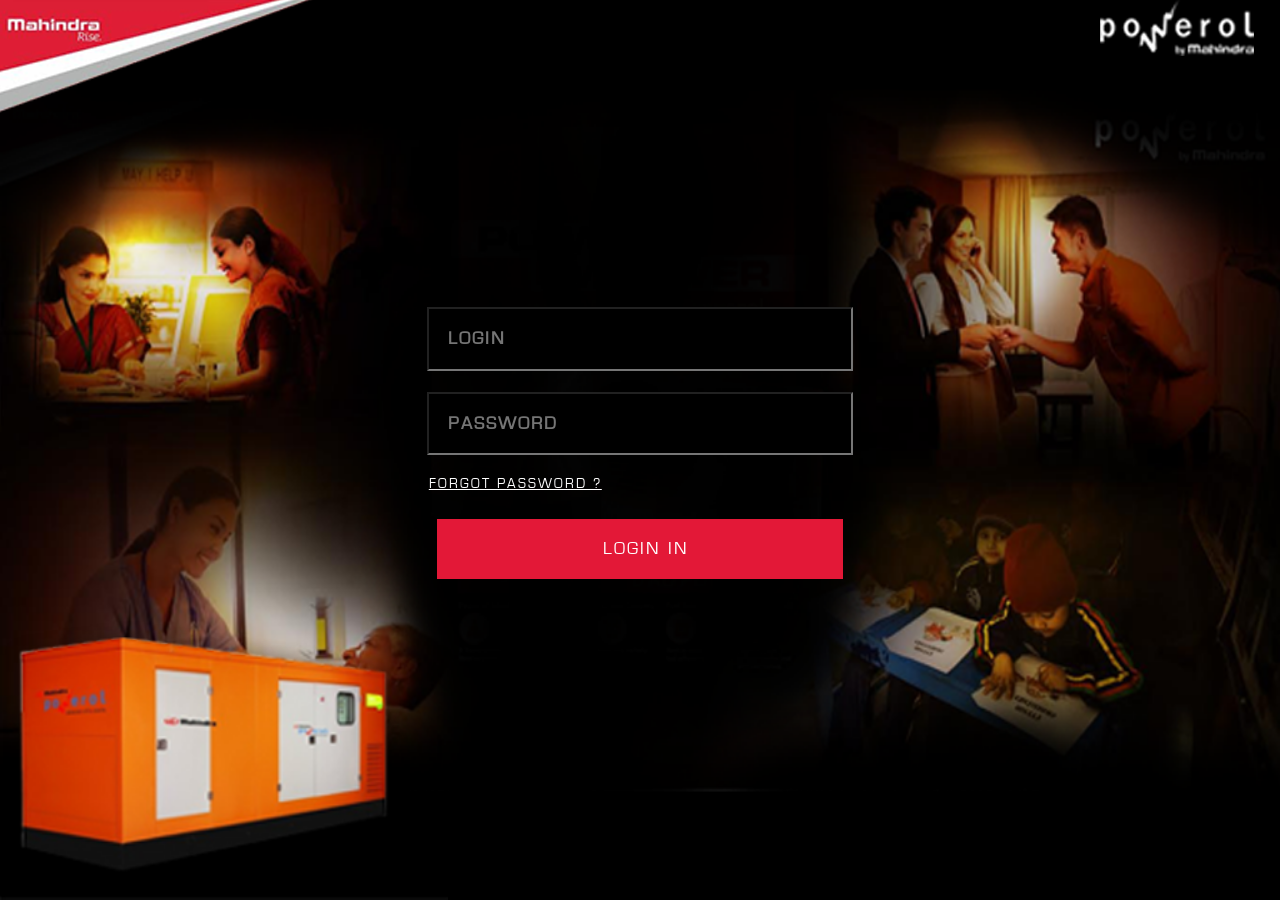
<file: www/index.html>
<!DOCTYPE html>
<html>
  <head>
    <!-- Required meta tags-->
    <meta charset="utf-8">
    <meta name="viewport" content="width=device-width, initial-scale=1, maximum-scale=1, minimum-scale=1, user-scalable=no, minimal-ui">

    <meta http-equiv="Content-Security-Policy"  content="default-src * gap: ws: https://ssl.gstatic.com;img-src 'self' data: content:;style-src 'self' 'unsafe-inline' data: blob:;script-src * 'unsafe-inline' 'unsafe-eval' data: blob:;">
    <meta name="apple-mobile-web-app-capable" content="yes">
    <!-- Color theme for statusbar -->
    <meta name="theme-color" content="#2196f3">
    <!-- Your app title -->
    <title>My App</title>
    <!-- Path to Framework7 Library CSS, Material Theme -->
    <link rel="stylesheet" href="./lib/framework7/css/framework7.material.min.css">
    <!-- Path to Framework7 color related styles, Material Theme -->
    <!-- Path to your custom app styles-->
    <!-- <link rel="stylesheet" href="css/font-awesome.min.css"> -->
    <link href="css/icon.css"
      rel="stylesheet">
    <link rel="stylesheet" href="font/stylesheet.css">
    <!-- <link rel="stylesheet" href="./lib/framework7/css/framework7.material.colors.min.css"> -->
    <link rel="stylesheet" href="css/styles.css">
    <!-- <link rel="stylesheet" href="css/owl.carousel.css">
    <link rel="stylesheet" href="css/owl.theme.css"> -->
    <link rel="stylesheet" type="text/css" href="css/owl.carousel.min.css">
    <link rel="stylesheet" type="text/css" href="css/owl.theme.default.min.css">
  
  </head>
  <body>
    <div class="views">
      <div class="view view-main">
        <div class="pages navbar-fixed toolbar-fixed">
          <div data-page="index" class="page">
            <!-- <div class="navbar">
                <div class="navbar-inner">
                    <div class="right">
                        <a href="home.html" class="link icon-only vz-sidebar-icon">
                            <i class="material-icons vz-goto-home">home</i>
                        </a>
                        <a href="#" class="link icon-only open-panel vz-sidebar-icon">
                            <i class="material-icons vz-rotate-90">line_weight</i>
                        </a>
                    </div>
                </div>
            </div> -->
            <div class="page-content">
              <div class="menu_bg">
                  <img class="left_logo_login mahindra_logo" src="img/mahindra_logo.png">
                  <img class="right_logo_login" src="img/logo1.png">
                  <img class="login_page_machine_image" src="img/login_page_machine.png">
                  <div class="login_username">
                      <input class="login-textbox" type="text" name="username" placeholder="LOGIN" id="login-email">              
                  </div>
                  <br>
                  <div class="login_password">
                      <input class="login-textbox" type="password" name="username" placeholder="PASSWORD" id="login-password">
                  </div>
                  <div class="login_password">
                    <center>
                      <div class="anchor-container">
                        <a class="anchor-forgot-pass" href="#">FORGOT PASSWORD ? </a>
                      </div>
                    </center>
                  </div>
                  <br>
                  <div class="btn_login_conainer">
                      <a href="" onclick="login()">
                        <span>LOGIN IN</span>

                       <!--  <a href="enquiry_form.html">goto enquiry</a> -->

                      </a>
                  </div>
                  <!-- <a href="5k_punch.html">5ks</a> -->
              </div>
            </div>
            <!-- <div class="toolbar">
              <div class="toolbar-inner">
                <a href="#" class="link">Link 1</a>
                <a href="#" class="link">Link 2</a>
              </div>
            </div> -->
          </div>
        </div>
      </div>
    </div>
    <!-- <script type="text/javascript" src="js/cordova.js"></script> -->
    <script type="text/javascript" src="./js/framework7.min.js"></script>
    <script type="text/javascript" src="./js/jquery-2.2.4.min.js"></script>
   <!--  <script src="https://maps.googleapis.com/maps/api/js?key=AIzaSyCVMkL52H_7SwcyMpOZQCbrIi89_wLOCFU&callback=initMap"
    async defer></script> -->
    <script type="text/javascript" src="./js/lockr.min.js"></script>
    <script type="text/javascript" src="js/my-app.js"></script>
    <script type="text/javascript" src="./js/util.js"></script>
    <script src="js/owl.carousel.js"></script>

  </body>
</html>
</file>
<file: www/css/icon.css>
/* fallback */
@font-face {
  font-family: 'Material Icons';
  font-style: normal;
  font-weight: 400;
  src: local('Material Icons'), local('MaterialIcons-Regular'), url(https://fonts.gstatic.com/s/materialicons/v21/2fcrYFNaTjcS6g4U3t-Y5UEw0lE80llgEseQY3FEmqw.woff2) format('woff2');
}

.material-icons {
  font-family: 'Material Icons';
  font-weight: normal;
  font-style: normal;
  font-size: 24px;
  line-height: 1;
  letter-spacing: normal;
  text-transform: none;
  display: inline-block;
  white-space: nowrap;
  word-wrap: normal;
  direction: ltr;
  -webkit-font-feature-settings: 'liga';
  -webkit-font-smoothing: antialiased;
}
</file>
<file: www/font/stylesheet.css>
/* Generated by Font Squirrel (https://www.fontsquirrel.com) on February 23, 2017 */



@font-face {
    font-family: 'eurostileregular';
    src: url('eurostile-webfont.woff2') format('woff2'),
         url('eurostile-webfont.woff') format('woff');
    font-weight: normal;
    font-style: normal;

}
</file>
<file: www/css/styles.css>
/*
   statusbar-overlay sets the background color for the overlay. Black text is the default when the statusbar plugin is not added. When the
   statusbar plugin is added, it also adds default setting to make the content white via:

       <preference name="StatusBarStyle" value="lightcontent"/>

   Setting the background color to black will allow the default light content (white text/icons) to show on it. The statusbar plugin is included
   in the config.xml file and will be added by the CLI when you build locally.

   See https://github.com/apache/cordova-plugin-statusbar
*/

body{
    font-family: 'eurostileregular';
}

.goto{
    position: absolute;
    bottom: 40%;
    z-index: 99999;
}

.float_left{
    float: left;
}

.float_right{
    float: right;
}

.page-content{
    padding-top: 0!important;
}

.statusbar-overlay {
    background: #000000;
}

.navbar-fixed .toolbar {
    top: initial;
}

h1,h2,h3,h4,h5,h6{

    color: white;
}

.top_headers{

    position: absolute;
    left: 10%;
    letter-spacing: 4px;
    top: 8%;
    font-size: 44px;
}

.text_center{
    text-align: center;
}

.col-100{

    width: 100%;
}

.col-30{
    
    width: 30%;
    float: left;    
}

.col-50{
    
    width: 50%;
    float: left;    
}

.col-70{
    
    width: 70%;
    float: left;    
}

.text_left{
    text-align: left;
}

.menu_bg{
	position: absolute;
	height: 100%;
	width: 100%;
	background:url(../img/login_bg.png);
	background-repeat: no-repeat;
	background-size: 100% 100%;
}

.left_arrow{
    position: absolute;
    top: 39%;
    left: 4%;
    width: 2%;
}


.powerol_bg{
	position: absolute;
	height: 100%;
	width: 100%;
	background:url(../img/powerol_bg.jpg);
	background-repeat: no-repeat;
	background-size: 100% 100%;
    overflow: hidden;
}

.powerol_bg_enquiry_form{
    position: absolute;
    height: 100%;
    width: 100%;
    background:url(../img/powerol_bg.jpg);
    background-repeat: no-repeat;
    background-size: 100% 100%;
}

.top_bg{

    position: absolute;
    top: 10%;
    height: 20%;
    width: 100%;
    
}

.blue_top_bg{

    position: relative;
    background: url(../img/blue_top_bg.jpg);
    background-repeat: no-repeat;
    background-size: cover;
}

.our_story_blue_top_bg{

    position: relative;
    background: url(../img/our_story_blue_top.png);
    background-repeat: no-repeat;
    background-size: cover;
}

.red_top_bg{

    background: url(../img/red_top_bg.jpg);
    background-repeat: no-repeat;
    background-size: cover;
}


.navbar,.toolbar{

	background: transparent;
}

.left_logo_login{

	position: absolute;
    top: 0%;
    /*left: 3%;*/
    /*width: 15%;*/
}

.right_logo_login{

	position: absolute;
    /*bottom: 0;*/
    right: 2%;
    /*width: 35%;*/
}

.left_logo{

    position: absolute;
    top: 0%;
    left: 3%;
    width: 15%;
}

.right_logo{

    position: absolute;
    bottom: 0;
    right: 0%;
    width: 35%;
}

.login_page_machine_image{
    width: 35%;
    position: absolute;
    bottom: 0;
}


div{

    box-sizing: border-box!important;
}

/*.....................page findus.html start...........................*/


.findus_submit{
    border-radius: 5px;
    background: #e61938;
    border: none;
    width: 50%;
    padding: 2%;
    margin-top: 3%;
    color: white;
    font-family: inherit;
    font-size: 16px;
    letter-spacing: 2px;
}

.findus_content_child select{
    border: 1px solid rgba(0,0,0,.5);
    width: 47%;
    padding: 1%;
    background: transparent;
    margin: 0 1%;
    font-family: inherit;
    font-size: 14px;
    color: grey;
    letter-spacing: 1px;
}



.findus_content{

    position: absolute;
    top: 41%;
    width: 100%;

}

.findus_content_child{

    width: 85%;
    margin: auto;
    text-align: center;

}


/*.....................page findus.html end...........................*/



/*.....................page product_listing.html start...........................*/



.listing_content{

    position: absolute;
    top: 35%;
    width: 100%;    
}


.listing_content_child{

    width: 90%;
    margin: auto;
    text-align: left;
    letter-spacing: 1.1pxl

}

.listing_input_red{

    background: transparent;
    border: 2px solid #e51837;
    padding: 3%;
    width: 31%;
    border-radius: 15px;
    margin: 1%;
    font-size: 25px;
}

.listing_input_blue{

    background: transparent;
    border: 2px solid #4498ce;
    padding: 3%;
    width: 31%;
    border-radius: 15px;
    margin: 1%;
    font-size: 25px;
}

/*.....................page product_listing.html end...........................*/



/*.....................findus dealer.html  start...........................*/


.findus_dealer_content{

    position: absolute;
    top: 37%;
    width: 100%;
    /*height: 100%;*/

}

.findus_dealer_content_child{

    width: 100%;
    margin: auto;
    text-align: center;
    height: 100%;
    font-size: 20px;

}


.dealer_address{

	margin: 5% 7%;
    text-align: left;
}



.findus_dealer_content_child select{

    border: 1px solid rgba(0,0,0,.5);
    width: 40%;
    padding: 1%;
    background: transparent;
    font-family: inherit;
    font-size: 20px;
    color: grey;
    letter-spacing: 1px;
    margin: 0 3%;

}

.findus_dealer_address{

    height: 100%;
    margin: 3% 7%;
}

.findus_dealer_address p{
    margin: 1% 0;
}

.gotomap{
    position: absolute;
    bottom: 103px;
    left: 6%;
    font-size: 25px;
}
 
/*.....................findus dealer.html end...........................*/


/*.....................book now.html start...........................*/

.book_content{

    width: 100%;
    position: absolute;
    top: 29%;
    /*border: 1px solid black;*/
    padding: 0% 2%;
}

.book_heading{

    color: black;
    border-bottom: 3px solid #88bee0;
    float: left;
    margin: 3%;
    font-size: 35px;
}

.book_now{

    float: right;
    background: red;
    border: none;
    padding: 2%;
    border-radius: 7px;
    color: white;
    margin: 3%;
    width: 25%;
    font-size:25px;
    letter-spacing: 2px;
}

.book_now_input{

    width: 100%;
    position: absolute;
    top: 43%;
    text-align: center;
}

.book_submit{

    background-color: red;
    border: none;
    padding: 1.5% 14%;
    color: white;
    font-family: inherit;
    letter-spacing: 2px;
    border-radius: 5px;
    margin-top: 5px;
}

.book_now_input input[type="text"]{

    border: 1px solid rgba(0,0,0,.5);
    width: 75%;
    padding: 2% 4%;
    background: transparent;
    margin: 2% 1%;
    font-family: inherit;
    font-size: 20px;
    color: grey;
    letter-spacing: 1px;
    border-radius: 5px;
}

.login_username{
    text-align: center;
    margin-top: 24%;
    /*margin-left: 6%;*/
}

.login_password{
    text-align: center;
    /*margin-left: 6%;*/
}

.login-textbox{
    width: 30%;
    font-size: 18px;
    letter-spacing: 2px;
    font-weight: bold;
    font-family: 'eurostileregular';
    padding: 1.5%;
    background: black;
    color: white;
}

.anchor-container{
    width: 33%;
    font-size: 14px;
    letter-spacing: 2px;
    font-family: 'eurostileregular';
    padding: 1.5% 0;
    color: #fff;
    text-align: left;
}

.anchor-container a{
    text-decoration: underline;
    color: #fff;
}

.btn_login_conainer{
    text-align: center;
}

.btn_login_conainer a{
    background: #e31837;
    font-family: 'eurostileregular';
    padding: 1.5%;
    color: #fff;
    font-size: 18px;
    padding-left: 13%;
    padding-right: 12%;
    letter-spacing: 2px;
}

.btn_login_conainer span{
    width: 30%;
}

/*cust_table*/

.cust_table [class*="col-"] {
    background:rgba(255, 255, 255, 0.43);
    text-align: center;
    color: #000;
    border: 1px solid #ddd;
    padding: 5px;
    height: 102px;
  }


.table-conntent{
    font-size: 18px;
    margin-top: 0%;
}

.table-conntent-number{
    font-size: 22px;
    color: #2285bf;
    margin-top: -8%;
}

.table-conntent-number-2{
    font-size: 10px;
    color: #2285bf;
}


#book_now_table > input, #book_now_table > select {
    border: 1px solid rgba(0,0,0,.5);
    width: 75%;
    padding: 2% 4%;
    background: transparent;
    margin: 2% 0;
    font-family: inherit;
    font-size: 20px;
    color: #000;
    letter-spacing: 1px;
    border-radius: 5px;
    height: 27px;
}

.our_story_content{
    position: absolute;
    top: 41%;
    width: 100%;
}

.our_story_child{
    font-size: 20px;
    letter-spacing: 2px; 
    width: 100%;
}

.our_story_p_tag{
    margin-top: 0%;
    margin-left: 5%;
}

.our_story_hr{
    width: 5%;
    margin-top: -2%;
    border-bottom: 3px solid #f9a137;
    margin-left: 8%;
}

.our_story_button_view_profile{
    background: red;
    border: none;
    padding: 1%;
    border-radius: 7px;
    color: white;
    margin-left: 5%;
    margin-top: 0%;
    width: 13%;
    font-size: 14px;
    letter-spacing: 2px;

}

.enquiry_form_blue_top_bg{

    position: relative;
    background: url(../img/enquiry_form_bule_bg.png);
    background-repeat: no-repeat;
    background-size: cover;
}
.enquiry_form_content{
    width: 100%;
    position: absolute;
    top: 29%;
    padding: 0% 2%;
}

.enquiry_form_content > p > a{
    border: 1px solid #3c73c0;
    border-radius: 66px !important;
    color: #3c73c0;
    font-size: 20px;
    width: 21%;
    float: right;
}
 
.enquiry_form_tabs_button{
    width: 21%;
    border: 1px solid;
    border-radius: 66px;
    padding-top: 5px;
    padding-bottom: 40px;
    text-align: center;
    font-size: 20px;
    margin-top: 3%;
    float: right;

}

.enquiry_list{
    background:rgba(255, 255, 255, 0);
    height:auto;
    width:100vh;
    border: 1px solid rgba(27, 26, 25, 0.09);
}

.vz_inner_content_left{
    width: 10%;
    font-size: 20px;
}

.vz_inner_content_right{
    width: 25%;
    font-size: 20px;
}

.vz_inner_content_dot{
    width: 2%;
    font-size: 20px;
}

.enquiry_list_edit_button{
    float: right;
    margin-top: 1%;
}
/*.button.active-state{
    background-color:#3c73c0 !important;
    color:#fff !important;
}*/
.faq_red_top_bg{
    background: url(../img/faq_red_bg.png);
    background-repeat: no-repeat;
    background-size: cover;
}

.faq_content{
    width: 100%;
    position: absolute;
    top: 29%;
    padding: 0% 2%; 
}


.faq_content_child{
    width: 90%;
    margin: auto;
    letter-spacing: 1px;
    margin-top: -2%;
    float: left;
    margin-left: 2%;

}

.faq_tabs >  p > a{
    border: 1px solid #8aabd9;
    border-radius: 66px !important;
    color: #2084c4;
    font-size: 18px;
    width: 21%;
    float: right;
    /*padding-left: 20%;
    padding-right: 20%;*/
}

.faq-inner-content{
    border: 1px solid;
    font-size: 20px;
    letter-spacing: 2px;
    border-radius: 66px;
    width: 41%;
    padding: 1%;
}

button.accordion {
    /*border: 1px solid rgba(0, 0, 0, 0.1);*/
    border:none;
    background-color: rgba(255, 255, 255, 0);
    border-radius: 18px;
    cursor: pointer;
    padding: 18px;
    width: 100%;
    text-align: left;
    font-size: 20px;
    transition: 0.4s;
    /*margin-bottom: 5%;*/
}

button.accordion:after {
    content: '\002B';
    color: #777;
    font-weight: bold;
    float: right;
    margin-left: 5px;

}

button.accordion.active:after {
    content: "\2212";
}

div.accordion_content {
    padding: 0 18px;
    background-color: rgba(255, 255, 255, 0);
    max-height: 0;
    overflow: hidden;
    width:100%;
    transition: max-height 0.2s ease-out;
}

.accordion_content > p {
    margin-top: 0%;
}

.accordion_border{
    border: 1px solid rgba(0, 0, 0, 0.57);
    border-radius: 18px;
    margin-bottom: 4%;
}

.inside_outside_bg{
    position: absolute;
    height: 100%;
    width: 100%;
    background:url(../img/inside_outside.png);
    background-repeat: no-repeat;
    background-size: 100% 100%;
    overflow: hidden;
}

.inside_outside_title{
    font-size:44px;
    margin-left: 5%;
}

.inside_ouside_tabs > p > a{
    border: 2px solid #fff;
    border-radius: 66px !important;
    color: #fff;
    font-size: 20px;
    width: 15%;
    float: left;
    margin-left: 4%;
    letter-spacing: 1px;
}

.inside_outside_tabs_h1{
    color: #fff;
    float: left;
    margin-left: 11%;
    margin-top: 0%;
    font-size: 37px;
    letter-spacing: 1px;
}

.machine_outside_img{
    width: 45%;
    float: right;
    margin-top: 2%;
    margin-right: 15%;
}

.inside_outside_plus_button{
   /* width: 50px;
    height: 50px;
    background: #0173bc;
    border-radius: 50%;
    color: #fff;
    behavior: url(PIE.htc);*/
    display:block;
    width:50px;
    height:50px;
    line-height:50px;
    border-radius: 50%;
    color:#f5f5f5;
    text-align:center;
    text-decoration:none;
    background: #0173bc;
    font-size:20px;
    font-weight:bold;
}

.machine_inside_img{
    width: 70%;
    float: right;
    margin-top: 2%;
    margin-right: 8%;
}

.video_blue_top_bg{
    position: relative;
    background: url(../img/power2empower_blue_bg.png);
    background-repeat: no-repeat;
    background-size: cover;
}

.video_content{
    position: absolute;
    top: 41%;
    width: 100%;
}

.video_child{
    font-size: 20px;
    letter-spacing: 2px; 
    width: 100%;
}

.video_p_tag{
    margin: 1em 0 0.5em;
    border-bottom: 3px solid #f9a137;
    width: 35%;
}

/*.video_hr{
    width: 100%;
    border-bottom: 3px solid #f9a137;
}*/

.video_button_view_profile{
    background: #e51636;
    border: none;
    padding: 5%;
    border-radius: 7px;
    color: white;
    margin-top: 7%;
    width: 80%;
    font-size: 14px;
    letter-spacing: 2px;

}

.video_child > center > img {
    width:75%;
}


/*Extra CSS for Menu*/

.navbar a.link, .subnavbar a.link, .toolbar a.link{
    max-width: 60px;
}

.vz-sidebar-menus ul{
    font-family: 'eurostileregular';
    -webkit-padding-start: 20px;
    color: #fff;
    letter-spacing: 0.5px;
    line-height: 21px;
}

.vz-sidebar-menus ul ul {
    list-style: none;
}

.panel{
    width: 360px;
    overflow-x: hidden;
}

.vz-sidebar-menu-header{
    margin-top: 15px;
}

.button-red{
    color: #fff;
    background: #e31837;
    border: none;
}

.mar0{
    margin: 0 !important;
}

.pad0{
    padding: 0 !important;
}

.menu_sub_container{
    background: #151515;
}

.right_menu{
    position: absolute;
    top: 40%;
    width: 100%
}

.right_home{
    position: absolute;
    top: 32%;
    right: 50%;
    width: 100%;
}

.text-center{
    text-align: center;

}

.five_k_punch_bg{
    height: 90%;
    position: relative;
    background: url(../img/5k_punch_bg.png);
    background-repeat: no-repeat;
    background-size: cover;
}

.left_arrow_5k_punch{
    position: absolute;
    top: 11%;
    left: 4%;
    width: 2%;
}

.top_headers_5k_punch{
    position: absolute;
    left: 10%;
    letter-spacing: 4px;
    top: 5%;
    font-size: 44px;
}




.vz-home-banner {
    background-image: url('../img/home-banner.png');
    background-size: 100% 100%; 
    overflow-x: hidden;
}

.slide-container{
    position: absolute;
    width: 100%;
    top: 0;
}

.slide-container i{
    color: #fff;
    float: right;
    margin: 4% 6%;
    font-size: 36px;
}

.slide-container h2, .slide-container hr{

    font-family: 'eurostileregular';
    color: #fff;
    margin: 3%;
    margin-left: 10%;
    letter-spacing: 7px;
    font-size: 32px;
    line-height: 40px;
}

.slide-container ul{
    color: #fff;
    letter-spacing: 1px;
    font-family: 'eurostileregular';
    font-size: 22px;
}

.slide-container hr{
    width: 40%;
    border: 2px solid white;
}

.slide-container img{
    margin-top: 15%;
}

.slide-image{
    position: relative;
}

.vz-time h2, .vz-time h3, .vz-time h4{
    color: #fff;
    font-family: 'eurostileregular';
    margin: 0% 1% 0% 1%  !important;
    letter-spacing: 2px;
    font-size: 25px;
}

.item{
    margin-left: 6%;
}

.vz-time{
    position: absolute;
    bottom: 5%;
    left: 5%;
}

.happycust{

        /* margin-top: -8%; */
    margin-left: 9%;
    font-size: 20px;
    margin: 0;
    margin-left: 10%;
}

.soon{
    font-size: 30px;
    margin-top: 9%;
}


/*....menu css...*/

/*html,body{

    margin:0;
    padding: 0;
    height: 100%;
    }
*/
.menu-container{
    position: relative;
    height: 100%;
    height: 350px;
}

.first{ 
    position: absolute;
    bottom: 0;
    width: 25%;
    left: 5%;
}


.firstContent{
    width: 15%;
    position: absolute;
    bottom: 35%;
    left: 9%;
    color: white;
    text-align: left;
}

.secondContent{
    width: 15%;
    position: absolute;
    bottom: 79%;
    left: 25%;
    color: white;
    text-align: left;
}

.thirdContent{
    width: 15%;
    position: absolute;
    bottom: 95%;
    left: 43%;
    color: white;
    text-align: left;
}

.fourthContent{
    position: absolute;
    width: 17%;
    bottom: 76%;
    left: 63%;
    color: white;
    text-align: left;
}

.fifthContent{
    width: 15%;
    position: absolute;
    bottom: 33%;
    left: 81%;
    color: white;
    text-align: left;
}


.innerh1{
    position: absolute;
    font-size: 20px;
    line-height: 21px;
    margin: 0;
    z-index: 999;
}

.innerp{
    position: absolute;
    margin: 0;
    z-index: 999;
    margin-top: 35%;
}

.innerpone{
    position: absolute;
    margin: 0;
    z-index: 999;
    margin-top: 15%;
}

.second{
    position: absolute;
    bottom: 36%;
    left: 16%;
}

.third{
    position: absolute;
    bottom: 54%;
    left: 38%;
}

.fourth{
    position: absolute;
    bottom: 36%;
    left: 59%;
}

.fifth{
    position: absolute;
    bottom: 0;
    left: 70%;
}



.item img {
    -moz-transition: all 0.3s;
    -webkit-transition: all 0.3s;
    transition: all 0.3s;

}

/*.item:hover img {

  -moz-transform: scale(1.1);
  -webkit-transform: scale(1.1);
  transform: scale(1.1);

}*/

.zoomin{
    -moz-transform: scale(1.4);
    -webkit-transform: scale(1.4);
    transform: scale(1.4);

}

.zoomout{
    -moz-transform: scale(0);
    -webkit-transform: scale(0);
    transform: scale(0);

}

.show{
    z-index: 999!important;
}


.punch{
    position: absolute;
    bottom: -4%;
    right: 38%;
}

.submit_enq{
    background: #e51636;
    border: none;
    padding: 2%;
    border-radius: 7px;
    color: white;
    margin-top: 3%; 
    width: 20%;
    font-size: 14px;
    letter-spacing: 2px;

}

.innerp{
    display: none;
}
</file>
<file: www/lib/framework7/css/framework7.material.min.css>
/**
 * Framework7 1.5.0
 * Full featured mobile HTML framework for building iOS & Android apps
 * 
 * http://framework7.io/
 * 
 * Copyright 2016, Vladimir Kharlampidi
 * The iDangero.us
 * http://www.idangero.us/
 * 
 * Licensed under MIT
 * 
 * Released on: November 8, 2016
 */
.framework7-root,body,html{position:relative;height:100%;width:100%;overflow-x:hidden}body{font-family:Roboto,Noto,Helvetica,Arial,sans-serif;margin:0;padding:0;color:#212121;font-size:14px;line-height:1.5;width:100%;-webkit-text-size-adjust:100%;background:#fff;overflow:hidden}.framework7-root{overflow:hidden}*{-webkit-tap-highlight-color:transparent;-webkit-touch-callout:none}a,input,select,textarea{outline:0}a{text-decoration:none;color:#2196f3}p{margin:1em 0}.row{display:-webkit-box;display:-ms-flexbox;display:-webkit-flex;display:flex;-webkit-box-pack:justify;-ms-flex-pack:justify;-webkit-justify-content:space-between;justify-content:space-between;-webkit-box-lines:multiple;-moz-box-lines:multiple;-webkit-flex-wrap:wrap;-ms-flex-wrap:wrap;flex-wrap:wrap;-webkit-box-align:start;-ms-flex-align:start;-webkit-align-items:flex-start;align-items:flex-start}.row>[class*=col-]{box-sizing:border-box}.row .col-auto{width:100%}.row .col-100{width:100%;width:-webkit-calc((100% - 16px*0)/ 1);width:calc((100% - 16px*0)/ 1)}.row.no-gutter .col-100{width:100%}.row .col-95{width:95%;width:-webkit-calc((100% - 16px*.05263157894736836)/ 1.0526315789473684);width:calc((100% - 16px*.05263157894736836)/ 1.0526315789473684)}.row.no-gutter .col-95{width:95%}.row .col-90{width:90%;width:-webkit-calc((100% - 16px*.11111111111111116)/ 1.1111111111111112);width:calc((100% - 16px*.11111111111111116)/ 1.1111111111111112)}.row.no-gutter .col-90{width:90%}.row .col-85{width:85%;width:-webkit-calc((100% - 16px*.17647058823529416)/ 1.1764705882352942);width:calc((100% - 16px*.17647058823529416)/ 1.1764705882352942)}.row.no-gutter .col-85{width:85%}.row .col-80{width:80%;width:-webkit-calc((100% - 16px*.25)/ 1.25);width:calc((100% - 16px*.25)/ 1.25)}.row.no-gutter .col-80{width:80%}.row .col-75{width:75%;width:-webkit-calc((100% - 16px*.33333333333333326)/ 1.3333333333333333);width:calc((100% - 16px*.33333333333333326)/ 1.3333333333333333)}.row.no-gutter .col-75{width:75%}.row .col-70{width:70%;width:-webkit-calc((100% - 16px*.4285714285714286)/ 1.4285714285714286);width:calc((100% - 16px*.4285714285714286)/ 1.4285714285714286)}.row.no-gutter .col-70{width:70%}.row .col-66{width:66.66666666666666%;width:-webkit-calc((100% - 16px*.5000000000000002)/ 1.5000000000000002);width:calc((100% - 16px*.5000000000000002)/ 1.5000000000000002)}.row.no-gutter .col-66{width:66.66666666666666%}.row .col-65{width:65%;width:-webkit-calc((100% - 16px*.5384615384615385)/ 1.5384615384615385);width:calc((100% - 16px*.5384615384615385)/ 1.5384615384615385)}.row.no-gutter .col-65{width:65%}.row .col-60{width:60%;width:-webkit-calc((100% - 16px*.6666666666666667)/ 1.6666666666666667);width:calc((100% - 16px*.6666666666666667)/ 1.6666666666666667)}.row.no-gutter .col-60{width:60%}.row .col-55{width:55%;width:-webkit-calc((100% - 16px*.8181818181818181)/ 1.8181818181818181);width:calc((100% - 16px*.8181818181818181)/ 1.8181818181818181)}.row.no-gutter .col-55{width:55%}.row .col-50{width:50%;width:-webkit-calc((100% - 16px*1)/ 2);width:calc((100% - 16px*1)/ 2)}.row.no-gutter .col-50{width:50%}.row .col-45{width:45%;width:-webkit-calc((100% - 16px*1.2222222222222223)/ 2.2222222222222223);width:calc((100% - 16px*1.2222222222222223)/ 2.2222222222222223)}.row.no-gutter .col-45{width:45%}.row .col-40{width:40%;width:-webkit-calc((100% - 16px*1.5)/ 2.5);width:calc((100% - 16px*1.5)/ 2.5)}.row.no-gutter .col-40{width:40%}.row .col-35{width:35%;width:-webkit-calc((100% - 16px*1.8571428571428572)/ 2.857142857142857);width:calc((100% - 16px*1.8571428571428572)/ 2.857142857142857)}.row.no-gutter .col-35{width:35%}.row .col-33{width:33.333333333333336%;width:-webkit-calc((100% - 16px*2)/ 3);width:calc((100% - 16px*2)/ 3)}.row.no-gutter .col-33{width:33.333333333333336%}.row .col-30{width:30%;width:-webkit-calc((100% - 16px*2.3333333333333335)/ 3.3333333333333335);width:calc((100% - 16px*2.3333333333333335)/ 3.3333333333333335)}.row.no-gutter .col-30{width:30%}.row .col-25{width:25%;width:-webkit-calc((100% - 16px*3)/ 4);width:calc((100% - 16px*3)/ 4)}.row.no-gutter .col-25{width:25%}.row .col-20{width:20%;width:-webkit-calc((100% - 16px*4)/ 5);width:calc((100% - 16px*4)/ 5)}.row.no-gutter .col-20{width:20%}.row .col-15{width:15%;width:-webkit-calc((100% - 16px*5.666666666666667)/ 6.666666666666667);width:calc((100% - 16px*5.666666666666667)/ 6.666666666666667)}.row.no-gutter .col-15{width:15%}.row .col-10{width:10%;width:-webkit-calc((100% - 16px*9)/ 10);width:calc((100% - 16px*9)/ 10)}.row.no-gutter .col-10{width:10%}.row .col-5{width:5%;width:-webkit-calc((100% - 16px*19)/ 20);width:calc((100% - 16px*19)/ 20)}.row.no-gutter .col-5{width:5%}.row .col-auto:nth-last-child(1),.row .col-auto:nth-last-child(1)~.col-auto{width:100%;width:-webkit-calc((100% - 16px*0)/ 1);width:calc((100% - 16px*0)/ 1)}.row.no-gutter .col-auto:nth-last-child(1),.row.no-gutter .col-auto:nth-last-child(1)~.col-auto{width:100%}.row .col-auto:nth-last-child(2),.row .col-auto:nth-last-child(2)~.col-auto{width:50%;width:-webkit-calc((100% - 16px*1)/ 2);width:calc((100% - 16px*1)/ 2)}.row.no-gutter .col-auto:nth-last-child(2),.row.no-gutter .col-auto:nth-last-child(2)~.col-auto{width:50%}.row .col-auto:nth-last-child(3),.row .col-auto:nth-last-child(3)~.col-auto{width:33.33333333%;width:-webkit-calc((100% - 16px*2)/ 3);width:calc((100% - 16px*2)/ 3)}.row.no-gutter .col-auto:nth-last-child(3),.row.no-gutter .col-auto:nth-last-child(3)~.col-auto{width:33.33333333%}.row .col-auto:nth-last-child(4),.row .col-auto:nth-last-child(4)~.col-auto{width:25%;width:-webkit-calc((100% - 16px*3)/ 4);width:calc((100% - 16px*3)/ 4)}.row.no-gutter .col-auto:nth-last-child(4),.row.no-gutter .col-auto:nth-last-child(4)~.col-auto{width:25%}.row .col-auto:nth-last-child(5),.row .col-auto:nth-last-child(5)~.col-auto{width:20%;width:-webkit-calc((100% - 16px*4)/ 5);width:calc((100% - 16px*4)/ 5)}.row.no-gutter .col-auto:nth-last-child(5),.row.no-gutter .col-auto:nth-last-child(5)~.col-auto{width:20%}.row .col-auto:nth-last-child(6),.row .col-auto:nth-last-child(6)~.col-auto{width:16.66666667%;width:-webkit-calc((100% - 16px*5)/ 6);width:calc((100% - 16px*5)/ 6)}.row.no-gutter .col-auto:nth-last-child(6),.row.no-gutter .col-auto:nth-last-child(6)~.col-auto{width:16.66666667%}.row .col-auto:nth-last-child(7),.row .col-auto:nth-last-child(7)~.col-auto{width:14.28571429%;width:-webkit-calc((100% - 16px*6)/ 7);width:calc((100% - 16px*6)/ 7)}.row.no-gutter .col-auto:nth-last-child(7),.row.no-gutter .col-auto:nth-last-child(7)~.col-auto{width:14.28571429%}.row .col-auto:nth-last-child(8),.row .col-auto:nth-last-child(8)~.col-auto{width:12.5%;width:-webkit-calc((100% - 16px*7)/ 8);width:calc((100% - 16px*7)/ 8)}.row.no-gutter .col-auto:nth-last-child(8),.row.no-gutter .col-auto:nth-last-child(8)~.col-auto{width:12.5%}.row .col-auto:nth-last-child(9),.row .col-auto:nth-last-child(9)~.col-auto{width:11.11111111%;width:-webkit-calc((100% - 16px*8)/ 9);width:calc((100% - 16px*8)/ 9)}.row.no-gutter .col-auto:nth-last-child(9),.row.no-gutter .col-auto:nth-last-child(9)~.col-auto{width:11.11111111%}.row .col-auto:nth-last-child(10),.row .col-auto:nth-last-child(10)~.col-auto{width:10%;width:-webkit-calc((100% - 16px*9)/ 10);width:calc((100% - 16px*9)/ 10)}.row.no-gutter .col-auto:nth-last-child(10),.row.no-gutter .col-auto:nth-last-child(10)~.col-auto{width:10%}.row .col-auto:nth-last-child(11),.row .col-auto:nth-last-child(11)~.col-auto{width:9.09090909%;width:-webkit-calc((100% - 16px*10)/ 11);width:calc((100% - 16px*10)/ 11)}.row.no-gutter .col-auto:nth-last-child(11),.row.no-gutter .col-auto:nth-last-child(11)~.col-auto{width:9.09090909%}.row .col-auto:nth-last-child(12),.row .col-auto:nth-last-child(12)~.col-auto{width:8.33333333%;width:-webkit-calc((100% - 16px*11)/ 12);width:calc((100% - 16px*11)/ 12)}.row.no-gutter .col-auto:nth-last-child(12),.row.no-gutter .col-auto:nth-last-child(12)~.col-auto{width:8.33333333%}.row .col-auto:nth-last-child(13),.row .col-auto:nth-last-child(13)~.col-auto{width:7.69230769%;width:-webkit-calc((100% - 16px*12)/ 13);width:calc((100% - 16px*12)/ 13)}.row.no-gutter .col-auto:nth-last-child(13),.row.no-gutter .col-auto:nth-last-child(13)~.col-auto{width:7.69230769%}.row .col-auto:nth-last-child(14),.row .col-auto:nth-last-child(14)~.col-auto{width:7.14285714%;width:-webkit-calc((100% - 16px*13)/ 14);width:calc((100% - 16px*13)/ 14)}.row.no-gutter .col-auto:nth-last-child(14),.row.no-gutter .col-auto:nth-last-child(14)~.col-auto{width:7.14285714%}.row .col-auto:nth-last-child(15),.row .col-auto:nth-last-child(15)~.col-auto{width:6.66666667%;width:-webkit-calc((100% - 16px*14)/ 15);width:calc((100% - 16px*14)/ 15)}.row.no-gutter .col-auto:nth-last-child(15),.row.no-gutter .col-auto:nth-last-child(15)~.col-auto{width:6.66666667%}.row .col-auto:nth-last-child(16),.row .col-auto:nth-last-child(16)~.col-auto{width:6.25%;width:-webkit-calc((100% - 16px*15)/ 16);width:calc((100% - 16px*15)/ 16)}.row.no-gutter .col-auto:nth-last-child(16),.row.no-gutter .col-auto:nth-last-child(16)~.col-auto{width:6.25%}.row .col-auto:nth-last-child(17),.row .col-auto:nth-last-child(17)~.col-auto{width:5.88235294%;width:-webkit-calc((100% - 16px*16)/ 17);width:calc((100% - 16px*16)/ 17)}.row.no-gutter .col-auto:nth-last-child(17),.row.no-gutter .col-auto:nth-last-child(17)~.col-auto{width:5.88235294%}.row .col-auto:nth-last-child(18),.row .col-auto:nth-last-child(18)~.col-auto{width:5.55555556%;width:-webkit-calc((100% - 16px*17)/ 18);width:calc((100% - 16px*17)/ 18)}.row.no-gutter .col-auto:nth-last-child(18),.row.no-gutter .col-auto:nth-last-child(18)~.col-auto{width:5.55555556%}.row .col-auto:nth-last-child(19),.row .col-auto:nth-last-child(19)~.col-auto{width:5.26315789%;width:-webkit-calc((100% - 16px*18)/ 19);width:calc((100% - 16px*18)/ 19)}.row.no-gutter .col-auto:nth-last-child(19),.row.no-gutter .col-auto:nth-last-child(19)~.col-auto{width:5.26315789%}.row .col-auto:nth-last-child(20),.row .col-auto:nth-last-child(20)~.col-auto{width:5%;width:-webkit-calc((100% - 16px*19)/ 20);width:calc((100% - 16px*19)/ 20)}.row.no-gutter .col-auto:nth-last-child(20),.row.no-gutter .col-auto:nth-last-child(20)~.col-auto{width:5%}.row .col-auto:nth-last-child(21),.row .col-auto:nth-last-child(21)~.col-auto{width:4.76190476%;width:-webkit-calc((100% - 16px*20)/ 21);width:calc((100% - 16px*20)/ 21)}.row.no-gutter .col-auto:nth-last-child(21),.row.no-gutter .col-auto:nth-last-child(21)~.col-auto{width:4.76190476%}@media all and (min-width:768px){.row .tablet-100{width:100%;width:-webkit-calc((100% - 16px*0)/ 1);width:calc((100% - 16px*0)/ 1)}.row.no-gutter .tablet-100{width:100%}.row .tablet-95{width:95%;width:-webkit-calc((100% - 16px*.05263157894736836)/ 1.0526315789473684);width:calc((100% - 16px*.05263157894736836)/ 1.0526315789473684)}.row.no-gutter .tablet-95{width:95%}.row .tablet-90{width:90%;width:-webkit-calc((100% - 16px*.11111111111111116)/ 1.1111111111111112);width:calc((100% - 16px*.11111111111111116)/ 1.1111111111111112)}.row.no-gutter .tablet-90{width:90%}.row .tablet-85{width:85%;width:-webkit-calc((100% - 16px*.17647058823529416)/ 1.1764705882352942);width:calc((100% - 16px*.17647058823529416)/ 1.1764705882352942)}.row.no-gutter .tablet-85{width:85%}.row .tablet-80{width:80%;width:-webkit-calc((100% - 16px*.25)/ 1.25);width:calc((100% - 16px*.25)/ 1.25)}.row.no-gutter .tablet-80{width:80%}.row .tablet-75{width:75%;width:-webkit-calc((100% - 16px*.33333333333333326)/ 1.3333333333333333);width:calc((100% - 16px*.33333333333333326)/ 1.3333333333333333)}.row.no-gutter .tablet-75{width:75%}.row .tablet-70{width:70%;width:-webkit-calc((100% - 16px*.4285714285714286)/ 1.4285714285714286);width:calc((100% - 16px*.4285714285714286)/ 1.4285714285714286)}.row.no-gutter .tablet-70{width:70%}.row .tablet-66{width:66.66666666666666%;width:-webkit-calc((100% - 16px*.5000000000000002)/ 1.5000000000000002);width:calc((100% - 16px*.5000000000000002)/ 1.5000000000000002)}.row.no-gutter .tablet-66{width:66.66666666666666%}.row .tablet-65{width:65%;width:-webkit-calc((100% - 16px*.5384615384615385)/ 1.5384615384615385);width:calc((100% - 16px*.5384615384615385)/ 1.5384615384615385)}.row.no-gutter .tablet-65{width:65%}.row .tablet-60{width:60%;width:-webkit-calc((100% - 16px*.6666666666666667)/ 1.6666666666666667);width:calc((100% - 16px*.6666666666666667)/ 1.6666666666666667)}.row.no-gutter .tablet-60{width:60%}.row .tablet-55{width:55%;width:-webkit-calc((100% - 16px*.8181818181818181)/ 1.8181818181818181);width:calc((100% - 16px*.8181818181818181)/ 1.8181818181818181)}.row.no-gutter .tablet-55{width:55%}.row .tablet-50{width:50%;width:-webkit-calc((100% - 16px*1)/ 2);width:calc((100% - 16px*1)/ 2)}.row.no-gutter .tablet-50{width:50%}.row .tablet-45{width:45%;width:-webkit-calc((100% - 16px*1.2222222222222223)/ 2.2222222222222223);width:calc((100% - 16px*1.2222222222222223)/ 2.2222222222222223)}.row.no-gutter .tablet-45{width:45%}.row .tablet-40{width:40%;width:-webkit-calc((100% - 16px*1.5)/ 2.5);width:calc((100% - 16px*1.5)/ 2.5)}.row.no-gutter .tablet-40{width:40%}.row .tablet-35{width:35%;width:-webkit-calc((100% - 16px*1.8571428571428572)/ 2.857142857142857);width:calc((100% - 16px*1.8571428571428572)/ 2.857142857142857)}.row.no-gutter .tablet-35{width:35%}.row .tablet-33{width:33.333333333333336%;width:-webkit-calc((100% - 16px*2)/ 3);width:calc((100% - 16px*2)/ 3)}.row.no-gutter .tablet-33{width:33.333333333333336%}.row .tablet-30{width:30%;width:-webkit-calc((100% - 16px*2.3333333333333335)/ 3.3333333333333335);width:calc((100% - 16px*2.3333333333333335)/ 3.3333333333333335)}.row.no-gutter .tablet-30{width:30%}.row .tablet-25{width:25%;width:-webkit-calc((100% - 16px*3)/ 4);width:calc((100% - 16px*3)/ 4)}.row.no-gutter .tablet-25{width:25%}.row .tablet-20{width:20%;width:-webkit-calc((100% - 16px*4)/ 5);width:calc((100% - 16px*4)/ 5)}.row.no-gutter .tablet-20{width:20%}.row .tablet-15{width:15%;width:-webkit-calc((100% - 16px*5.666666666666667)/ 6.666666666666667);width:calc((100% - 16px*5.666666666666667)/ 6.666666666666667)}.row.no-gutter .tablet-15{width:15%}.row .tablet-10{width:10%;width:-webkit-calc((100% - 16px*9)/ 10);width:calc((100% - 16px*9)/ 10)}.row.no-gutter .tablet-10{width:10%}.row .tablet-5{width:5%;width:-webkit-calc((100% - 16px*19)/ 20);width:calc((100% - 16px*19)/ 20)}.row.no-gutter .tablet-5{width:5%}.row .tablet-auto:nth-last-child(1),.row .tablet-auto:nth-last-child(1)~.col-auto{width:100%;width:-webkit-calc((100% - 16px*0)/ 1);width:calc((100% - 16px*0)/ 1)}.row.no-gutter .tablet-auto:nth-last-child(1),.row.no-gutter .tablet-auto:nth-last-child(1)~.tablet-auto{width:100%}.row .tablet-auto:nth-last-child(2),.row .tablet-auto:nth-last-child(2)~.col-auto{width:50%;width:-webkit-calc((100% - 16px*1)/ 2);width:calc((100% - 16px*1)/ 2)}.row.no-gutter .tablet-auto:nth-last-child(2),.row.no-gutter .tablet-auto:nth-last-child(2)~.tablet-auto{width:50%}.row .tablet-auto:nth-last-child(3),.row .tablet-auto:nth-last-child(3)~.col-auto{width:33.33333333%;width:-webkit-calc((100% - 16px*2)/ 3);width:calc((100% - 16px*2)/ 3)}.row.no-gutter .tablet-auto:nth-last-child(3),.row.no-gutter .tablet-auto:nth-last-child(3)~.tablet-auto{width:33.33333333%}.row .tablet-auto:nth-last-child(4),.row .tablet-auto:nth-last-child(4)~.col-auto{width:25%;width:-webkit-calc((100% - 16px*3)/ 4);width:calc((100% - 16px*3)/ 4)}.row.no-gutter .tablet-auto:nth-last-child(4),.row.no-gutter .tablet-auto:nth-last-child(4)~.tablet-auto{width:25%}.row .tablet-auto:nth-last-child(5),.row .tablet-auto:nth-last-child(5)~.col-auto{width:20%;width:-webkit-calc((100% - 16px*4)/ 5);width:calc((100% - 16px*4)/ 5)}.row.no-gutter .tablet-auto:nth-last-child(5),.row.no-gutter .tablet-auto:nth-last-child(5)~.tablet-auto{width:20%}.row .tablet-auto:nth-last-child(6),.row .tablet-auto:nth-last-child(6)~.col-auto{width:16.66666667%;width:-webkit-calc((100% - 16px*5)/ 6);width:calc((100% - 16px*5)/ 6)}.row.no-gutter .tablet-auto:nth-last-child(6),.row.no-gutter .tablet-auto:nth-last-child(6)~.tablet-auto{width:16.66666667%}.row .tablet-auto:nth-last-child(7),.row .tablet-auto:nth-last-child(7)~.col-auto{width:14.28571429%;width:-webkit-calc((100% - 16px*6)/ 7);width:calc((100% - 16px*6)/ 7)}.row.no-gutter .tablet-auto:nth-last-child(7),.row.no-gutter .tablet-auto:nth-last-child(7)~.tablet-auto{width:14.28571429%}.row .tablet-auto:nth-last-child(8),.row .tablet-auto:nth-last-child(8)~.col-auto{width:12.5%;width:-webkit-calc((100% - 16px*7)/ 8);width:calc((100% - 16px*7)/ 8)}.row.no-gutter .tablet-auto:nth-last-child(8),.row.no-gutter .tablet-auto:nth-last-child(8)~.tablet-auto{width:12.5%}.row .tablet-auto:nth-last-child(9),.row .tablet-auto:nth-last-child(9)~.col-auto{width:11.11111111%;width:-webkit-calc((100% - 16px*8)/ 9);width:calc((100% - 16px*8)/ 9)}.row.no-gutter .tablet-auto:nth-last-child(9),.row.no-gutter .tablet-auto:nth-last-child(9)~.tablet-auto{width:11.11111111%}.row .tablet-auto:nth-last-child(10),.row .tablet-auto:nth-last-child(10)~.col-auto{width:10%;width:-webkit-calc((100% - 16px*9)/ 10);width:calc((100% - 16px*9)/ 10)}.row.no-gutter .tablet-auto:nth-last-child(10),.row.no-gutter .tablet-auto:nth-last-child(10)~.tablet-auto{width:10%}.row .tablet-auto:nth-last-child(11),.row .tablet-auto:nth-last-child(11)~.col-auto{width:9.09090909%;width:-webkit-calc((100% - 16px*10)/ 11);width:calc((100% - 16px*10)/ 11)}.row.no-gutter .tablet-auto:nth-last-child(11),.row.no-gutter .tablet-auto:nth-last-child(11)~.tablet-auto{width:9.09090909%}.row .tablet-auto:nth-last-child(12),.row .tablet-auto:nth-last-child(12)~.col-auto{width:8.33333333%;width:-webkit-calc((100% - 16px*11)/ 12);width:calc((100% - 16px*11)/ 12)}.row.no-gutter .tablet-auto:nth-last-child(12),.row.no-gutter .tablet-auto:nth-last-child(12)~.tablet-auto{width:8.33333333%}.row .tablet-auto:nth-last-child(13),.row .tablet-auto:nth-last-child(13)~.col-auto{width:7.69230769%;width:-webkit-calc((100% - 16px*12)/ 13);width:calc((100% - 16px*12)/ 13)}.row.no-gutter .tablet-auto:nth-last-child(13),.row.no-gutter .tablet-auto:nth-last-child(13)~.tablet-auto{width:7.69230769%}.row .tablet-auto:nth-last-child(14),.row .tablet-auto:nth-last-child(14)~.col-auto{width:7.14285714%;width:-webkit-calc((100% - 16px*13)/ 14);width:calc((100% - 16px*13)/ 14)}.row.no-gutter .tablet-auto:nth-last-child(14),.row.no-gutter .tablet-auto:nth-last-child(14)~.tablet-auto{width:7.14285714%}.row .tablet-auto:nth-last-child(15),.row .tablet-auto:nth-last-child(15)~.col-auto{width:6.66666667%;width:-webkit-calc((100% - 16px*14)/ 15);width:calc((100% - 16px*14)/ 15)}.row.no-gutter .tablet-auto:nth-last-child(15),.row.no-gutter .tablet-auto:nth-last-child(15)~.tablet-auto{width:6.66666667%}.row .tablet-auto:nth-last-child(16),.row .tablet-auto:nth-last-child(16)~.col-auto{width:6.25%;width:-webkit-calc((100% - 16px*15)/ 16);width:calc((100% - 16px*15)/ 16)}.row.no-gutter .tablet-auto:nth-last-child(16),.row.no-gutter .tablet-auto:nth-last-child(16)~.tablet-auto{width:6.25%}.row .tablet-auto:nth-last-child(17),.row .tablet-auto:nth-last-child(17)~.col-auto{width:5.88235294%;width:-webkit-calc((100% - 16px*16)/ 17);width:calc((100% - 16px*16)/ 17)}.row.no-gutter .tablet-auto:nth-last-child(17),.row.no-gutter .tablet-auto:nth-last-child(17)~.tablet-auto{width:5.88235294%}.row .tablet-auto:nth-last-child(18),.row .tablet-auto:nth-last-child(18)~.col-auto{width:5.55555556%;width:-webkit-calc((100% - 16px*17)/ 18);width:calc((100% - 16px*17)/ 18)}.row.no-gutter .tablet-auto:nth-last-child(18),.row.no-gutter .tablet-auto:nth-last-child(18)~.tablet-auto{width:5.55555556%}.row .tablet-auto:nth-last-child(19),.row .tablet-auto:nth-last-child(19)~.col-auto{width:5.26315789%;width:-webkit-calc((100% - 16px*18)/ 19);width:calc((100% - 16px*18)/ 19)}.row.no-gutter .tablet-auto:nth-last-child(19),.row.no-gutter .tablet-auto:nth-last-child(19)~.tablet-auto{width:5.26315789%}.row .tablet-auto:nth-last-child(20),.row .tablet-auto:nth-last-child(20)~.col-auto{width:5%;width:-webkit-calc((100% - 16px*19)/ 20);width:calc((100% - 16px*19)/ 20)}.row.no-gutter .tablet-auto:nth-last-child(20),.row.no-gutter .tablet-auto:nth-last-child(20)~.tablet-auto{width:5%}.row .tablet-auto:nth-last-child(21),.row .tablet-auto:nth-last-child(21)~.col-auto{width:4.76190476%;width:-webkit-calc((100% - 16px*20)/ 21);width:calc((100% - 16px*20)/ 21)}.row.no-gutter .tablet-auto:nth-last-child(21),.row.no-gutter .tablet-auto:nth-last-child(21)~.tablet-auto{width:4.76190476%}}.view,.views{position:relative;width:100%;height:100%;z-index:5000}.views{overflow:auto;-webkit-overflow-scrolling:touch}.view{overflow:hidden;box-sizing:border-box}.pages{position:relative;width:100%;height:100%;overflow:hidden}.page{box-sizing:border-box;position:absolute;left:0;top:0;width:100%;height:100%;background:#fff;-webkit-transform:translate3d(0,0,0);transform:translate3d(0,0,0)}.page.cached{display:none}.page-on-left{opacity:1;-webkit-transform:translate3d(0,0,0);transform:translate3d(0,0,0)}.page-on-right{opacity:0;pointer-events:none;-webkit-transform:translate3d(0,56px,0);transform:translate3d(0,56px,0)}.page-content{overflow:auto;-webkit-overflow-scrolling:touch;box-sizing:border-box;height:100%;position:relative;z-index:1}.page-transitioning{-webkit-transition-duration:.3s;transition-duration:.3s}.page-from-right-to-center{pointer-events:none;-webkit-animation:pageFromRightToCenter .3s forwards;animation:pageFromRightToCenter .3s forwards}.page-from-center-to-right{pointer-events:none;-webkit-animation:pageFromCenterToRight .3s forwards;animation:pageFromCenterToRight .3s forwards}@-webkit-keyframes pageFromRightToCenter{from{opacity:0;-webkit-transform:translate3d(0,56px,0)}to{opacity:1;-webkit-transform:translate3d(0,0,0)}}@keyframes pageFromRightToCenter{from{opacity:0;transform:translate3d(0,56px,0)}to{opacity:1;transform:translate3d(0,0,0)}}@-webkit-keyframes pageFromCenterToRight{from{opacity:1;-webkit-transform:translate3d(0,0,0)}to{opacity:0;-webkit-transform:translate3d(0,56px,0)}}@keyframes pageFromCenterToRight{from{opacity:1;transform:translate3d(0,0,0)}to{opacity:0;transform:translate3d(0,56px,0)}}.page-from-center-to-left{-webkit-animation:pageFromCenterToLeft .3s forwards;animation:pageFromCenterToLeft .3s forwards}.page-from-left-to-center{-webkit-animation:pageFromLeftToCenter .3s forwards;animation:pageFromLeftToCenter .3s forwards}@-webkit-keyframes pageFromCenterToLeft{from{opacity:1}to{opacity:1}}@keyframes pageFromCenterToLeft{from{opacity:1}to{opacity:1}}@-webkit-keyframes pageFromLeftToCenter{from{opacity:1}to{opacity:1}}@keyframes pageFromLeftToCenter{from{opacity:1}to{opacity:1}}.navbar-inner,.toolbar-inner{position:absolute;left:0;top:0;width:100%;height:100%;box-sizing:border-box;overflow:hidden;display:-webkit-box;display:-ms-flexbox;display:-webkit-flex;display:flex;-webkit-box-align:center;-ms-flex-align:center;-webkit-align-items:center;align-items:center}.navbar-inner{-webkit-box-pack:start;-ms-flex-pack:start;-webkit-justify-content:flex-start;justify-content:flex-start}.toolbar-inner{-webkit-box-pack:justify;-ms-flex-pack:justify;-webkit-justify-content:space-between;justify-content:space-between}.navbar-inner.cached{display:none}.navbar,.toolbar{width:100%;box-sizing:border-box;position:relative;margin:0;z-index:500;-webkit-backface-visibility:hidden;backface-visibility:hidden;color:#fff}.navbar b,.toolbar b{font-weight:500}.navbar~.toolbar{z-index:499}.navbar,.subnavbar,.toolbar{background:#2196f3}.navbar a.link,.subnavbar a.link,.toolbar a.link{text-decoration:none;position:relative;color:#fff;box-sizing:border-box;display:-webkit-box;display:-ms-flexbox;display:-webkit-flex;display:flex;-webkit-box-pack:center;-ms-flex-pack:center;-webkit-justify-content:center;justify-content:center;-webkit-box-align:center;-ms-flex-align:center;-webkit-align-items:center;align-items:center;padding:0 16px;min-width:48px}.navbar a.link:before,.subnavbar a.link:before,.toolbar a.link:before{content:'';width:152%;height:152%;position:absolute;left:-26%;top:-26%;background-image:-webkit-radial-gradient(center,circle cover,rgba(255,255,255,.15) 66%,rgba(255,255,255,0) 66%);background-image:radial-gradient(circle at center,rgba(255,255,255,.15) 66%,rgba(255,255,255,0) 66%);background-repeat:no-repeat;background-position:center;background-size:100% 100%;opacity:0;pointer-events:none;-webkit-transition-duration:.6s;transition-duration:.6s}.navbar a.link.active-state:before,.subnavbar a.link.active-state:before,.toolbar a.link.active-state:before,html:not(.watch-active-state) .navbar a.link:active:before,html:not(.watch-active-state) .subnavbar a.link:active:before,html:not(.watch-active-state) .toolbar a.link:active:before{opacity:1;-webkit-transition-duration:150ms;transition-duration:150ms}.navbar a.link i+i,.navbar a.link i+span,.navbar a.link span+i,.navbar a.link span+span,.subnavbar a.link i+i,.subnavbar a.link i+span,.subnavbar a.link span+i,.subnavbar a.link span+span,.toolbar a.link i+i,.toolbar a.link i+span,.toolbar a.link span+i,.toolbar a.link span+span{margin-left:8px}.navbar a.icon-only,.subnavbar a.icon-only,.toolbar a.icon-only{min-width:0;-webkit-box-flex:0;-webkit-flex-shrink:0;-ms-flex:0 0 auto;flex-shrink:0}.navbar i.icon,.subnavbar i.icon,.toolbar i.icon{display:block}.navbar .center,.subnavbar .center{font-size:20px;font-weight:500;text-align:center;margin:0 16px;position:relative;overflow:hidden;text-overflow:ellipsis;white-space:nowrap;line-height:56px;display:inline-block;text-align:left}.navbar .left,.navbar .right,.subnavbar .left,.subnavbar .right{-webkit-box-flex:0;-webkit-flex-shrink:0;-ms-flex:0 0 auto;flex-shrink:0;display:-webkit-box;display:-ms-flexbox;display:-webkit-flex;display:flex;-webkit-box-pack:start;-ms-flex-pack:start;-webkit-justify-content:flex-start;justify-content:flex-start;-webkit-box-align:center;-ms-flex-align:center;-webkit-align-items:center;align-items:center;-webkit-transform:translate3d(0,0,0);transform:translate3d(0,0,0)}.navbar .right,.subnavbar .right{margin-left:auto}.navbar .right:first-child,.subnavbar .right:first-child{position:absolute;right:16px;height:100%}.navbar{left:0;top:0;height:56px;font-size:20px}.navbar a.link{line-height:56px;height:56px}.popup .navbar{-webkit-transform:translate3d(0,0,0);transform:translate3d(0,0,0)}.subnavbar{height:48px;width:100%;position:absolute;left:0;top:100%;z-index:20;box-sizing:border-box;padding:0 16px;display:-webkit-box;display:-ms-flexbox;display:-webkit-flex;display:flex;-webkit-box-pack:justify;-ms-flex-pack:justify;-webkit-justify-content:space-between;justify-content:space-between;-webkit-box-align:center;-ms-flex-align:center;-webkit-align-items:center;align-items:center;overflow:hidden}.subnavbar a.link{line-height:48px;height:48px}.subnavbar .center{line-height:48px}.subnavbar .center:first-child{margin-left:56px}.navbar.no-border .subnavbar{margin-top:0}.navbar-on-left .subnavbar,.navbar-on-right .subnavbar{pointer-events:none}.navbar .subnavbar,.page .subnavbar{position:absolute}.page>.subnavbar{top:0;margin-top:0}.subnavbar>.buttons-row{width:100%}.subnavbar .searchbar,.subnavbar.searchbar{position:absolute}.subnavbar .searchbar,.subnavbar.searchbar{position:absolute}.subnavbar .searchbar{left:0;top:0}.toolbar{left:0;bottom:0;height:48px;font-size:14px}.toolbar a.link{line-height:48px;height:48px}.toolbar a{-webkit-box-flex:1;-webkit-flex-shrink:1;-ms-flex:0 1 auto;flex-shrink:1;position:relative;white-space:nowrap;text-overflow:ellipsis}.tabbar{z-index:5001;overflow:hidden;bottom:auto;top:0}.tabbar .toolbar-inner{padding-left:0;padding-right:0}.tabbar a.link{line-height:1.4}.tabbar a.link,.tabbar a.tab-link{height:100%;width:100%;box-sizing:border-box;padding-left:0;padding-right:0;display:-webkit-box;display:-ms-flexbox;display:-webkit-flex;display:flex;-webkit-box-pack:center;-ms-flex-pack:center;-webkit-justify-content:center;justify-content:center;-webkit-box-align:center;-ms-flex-align:center;-webkit-align-items:center;align-items:center;-ms-flex:1;-webkit-box-orient:vertical;-moz-box-orient:vertical;-ms-flex-direction:column;-webkit-flex-direction:column;flex-direction:column;font-size:14px;text-transform:uppercase}.tabbar i.icon{height:24px}.tabbar a.tab-link{-webkit-transition-duration:.3s;transition-duration:.3s;overflow:hidden;color:rgba(255,255,255,.7);position:relative}.tabbar a.tab-link.active,.tabbar a.tab-link.active-state,html:not(.watch-active-state) .tabbar a.tab-link:active{color:#fff}.tabbar .tab-link-highlight{position:absolute;left:0;bottom:0;height:3px;background:#0a6ebd;background:rgba(255,255,255,.5);-webkit-transition-duration:.3s;transition-duration:.3s}.tabbar-labels{height:72px}.tabbar-labels a.link,.tabbar-labels a.tab-link{padding-top:12px;padding-bottom:12px;height:100%;-webkit-box-pack:justify;-ms-flex-pack:justify;-webkit-justify-content:space-between;justify-content:space-between}.tabbar-labels span.tabbar-label{line-height:1;display:block;margin:0;margin-top:10px;position:relative;text-overflow:ellipsis;white-space:nowrap;overflow:hidden;max-width:100%}.tabbar-scrollable .toolbar-inner{-webkit-box-pack:start;-ms-flex-pack:start;-webkit-justify-content:flex-start;justify-content:flex-start;overflow:auto}.tabbar-scrollable .toolbar-inner::-webkit-scrollbar{display:none!important;width:0!important;height:0!important;-webkit-appearance:none;opacity:0!important}.tabbar-scrollable a.link,.tabbar-scrollable a.tab-link{width:auto;-webkit-box-flex:0;-webkit-flex-shrink:0;-ms-flex:0 0 auto;flex-shrink:0;-ms-flex:0;padding:0 16px}.toolbar-bottom{bottom:0;top:auto}.toolbar-bottom .tab-link-highlight{bottom:auto;top:0}.navbar input[type=text],.navbar input[type=password],.navbar input[type=search],.navbar input[type=email],.navbar input[type=tel],.navbar input[type=url],.subnavbar input[type=text],.subnavbar input[type=password],.subnavbar input[type=search],.subnavbar input[type=email],.subnavbar input[type=tel],.subnavbar input[type=url]{box-sizing:border-box;width:100%;height:32px;display:block;border:none;-webkit-appearance:none;-moz-appearance:none;-ms-appearance:none;appearance:none;border-radius:0;font-family:inherit;color:#fff;font-size:16px;font-weight:400;background-color:transparent;padding:0;border-bottom:1px solid #fff}.navbar input[type=text]::-webkit-input-placeholder,.navbar input[type=password]::-webkit-input-placeholder,.navbar input[type=search]::-webkit-input-placeholder,.navbar input[type=email]::-webkit-input-placeholder,.navbar input[type=tel]::-webkit-input-placeholder,.navbar input[type=url]::-webkit-input-placeholder,.subnavbar input[type=text]::-webkit-input-placeholder,.subnavbar input[type=password]::-webkit-input-placeholder,.subnavbar input[type=search]::-webkit-input-placeholder,.subnavbar input[type=email]::-webkit-input-placeholder,.subnavbar input[type=tel]::-webkit-input-placeholder,.subnavbar input[type=url]::-webkit-input-placeholder{color:#fff;opacity:1}.page>.navbar,.page>.toolbar,.view>.navbar,.view>.toolbar,.views>.navbar,.views>.toolbar{position:absolute}.subnavbar~.page-content{padding-top:48px}.tabbar-fixed .page-content,.toolbar-fixed .page-content{padding-top:48px}.tabbar-labels-fixed .page-content{padding-top:72px}.toolbar~.page-content{padding-top:48px}.tabbar-labels~.page-content{padding-top:72px}.messagebar~.page-content,.toolbar-bottom~.page-content{padding-top:0;padding-bottom:48px}.tabbar-labels.toolbar-bottom~.page-content{padding-bottom:72px}.navbar-fixed .page-content{padding-top:56px}.navbar-fixed .tabbar-fixed .page-content,.navbar-fixed .toolbar-fixed .page-content,.navbar-fixed.tabbar-fixed .page-content,.navbar-fixed.toolbar-fixed .page-content,.tabbar-fixed .navbar-fixed .page-content,.toolbar-fixed .navbar-fixed .page-content{padding-top:104px}.navbar-fixed .tabbar-labels-fixed .page-content,.navbar-fixed.tabbar-labels-fixed .page-content,.tabbar-labels-fixed .navbar-fixed .page-content{padding-top:128px}.navbar-fixed .toolbar~.page-content{padding-top:104px}.navbar-fixed .messagebar~.page-content,.navbar-fixed .toolbar-bottom~.page-content{padding-top:56px}.navbar-fixed .tabbar-labels~.page-content{padding-top:128px}.navbar-fixed .tabbar-labels.toolbar-bottom~.page-content{padding-top:56px}.navbar-fixed .page-content.with-subnavbar,.navbar-fixed .subnavbar~.page-content,.navbar-fixed .with-subnavbar .page-content{padding-top:104px}.navbar-fixed .page .subnavbar,.navbar-fixed.page .subnavbar{top:56px}.navbar-fixed .toolbar{top:56px}.navbar-fixed .messagebar,.navbar-fixed .toolbar-bottom{top:auto}.navbar.navbar-hiding{-webkit-transition-duration:.4s;transition-duration:.4s;-webkit-transform:translate3d(0,0,0);transform:translate3d(0,0,0)}.navbar.navbar-hiding~.page .list-group-title,.navbar.navbar-hiding~.page-content .list-group-title,.navbar.navbar-hiding~.pages .list-group-title{-webkit-transition-duration:.4s;transition-duration:.4s}.navbar.navbar-hiding~.page .subnavbar,.navbar.navbar-hiding~.page-content .subnavbar,.navbar.navbar-hiding~.pages .subnavbar{-webkit-transition-duration:.4s;transition-duration:.4s}.navbar.navbar-hiding~.subnavbar,.navbar.navbar-hiding~.toolbar{-webkit-transition-duration:.4s;transition-duration:.4s}.navbar.navbar-hidden{-webkit-transition-duration:.4s;transition-duration:.4s;-webkit-transform:translate3d(0,-100%,0);transform:translate3d(0,-100%,0)}.navbar.navbar-hidden~.page .list-group-title,.navbar.navbar-hidden~.page-content .list-group-title,.navbar.navbar-hidden~.pages .list-group-title{-webkit-transition-duration:.4s;transition-duration:.4s;top:-56px}.navbar.navbar-hidden~.page .subnavbar,.navbar.navbar-hidden~.page-content .subnavbar,.navbar.navbar-hidden~.pages .subnavbar{-webkit-transform:translate3d(0,-56px,0);transform:translate3d(0,-56px,0);-webkit-transition-duration:.4s;transition-duration:.4s}.navbar.navbar-hidden~.subnavbar,.navbar.navbar-hidden~.toolbar:not(.messagebar):not(.toolbar-bottom){-webkit-transform:translate3d(0,-56px,0);transform:translate3d(0,-56px,0);-webkit-transition-duration:.4s;transition-duration:.4s}.page.no-navbar .page-content{padding-top:0}.page.no-navbar .page-content.with-subnavbar,.page.no-navbar.with-subnavbar .page-content,.with-subnavbar .page.no-navbar .page-content{padding-top:48px}.tabbar.tabbar-hiding,.tabbar.toolbar-hiding,.toolbar.tabbar-hiding,.toolbar.toolbar-hiding{-webkit-transition-duration:.4s;transition-duration:.4s;-webkit-transform:translate3d(0,0,0);transform:translate3d(0,0,0)}.tabbar.tabbar-hidden,.tabbar.toolbar-hidden,.toolbar.tabbar-hidden,.toolbar.toolbar-hidden{-webkit-transition-duration:.4s;transition-duration:.4s}.tabbar.tabbar-hidden,.tabbar.toolbar-hidden,.toolbar.tabbar-hidden,.toolbar.toolbar-hidden{-webkit-transform:translate3d(0,-100%,0);transform:translate3d(0,-100%,0)}.navbar~.tabbar.tabbar-hidden,.navbar~.tabbar.toolbar-hidden,.navbar~.toolbar.tabbar-hidden,.navbar~.toolbar.toolbar-hidden{-webkit-transform:translate3d(0,-104px,0);transform:translate3d(0,-104px,0)}.navbar~.tabbar.tabbar-labels.toolbar-hidden,.navbar~.toolbar.tabbar-labels.toolbar-hidden{-webkit-transform:translate3d(0,-128px,0);transform:translate3d(0,-128px,0)}.tabbar.toolbar-hidden.messagebar,.tabbar.toolbar-hidden.toolbar-bottom,.toolbar.toolbar-hidden.messagebar,.toolbar.toolbar-hidden.toolbar-bottom{-webkit-transform:translate3d(0,100%,0);transform:translate3d(0,100%,0)}.page.no-tabbar .page-content,.page.no-toolbar .page-content{padding-bottom:0}.searchbar{height:48px;width:100%;background:#2196f3;box-sizing:border-box;padding:0 16px;overflow:hidden;position:relative;display:-webkit-box;display:-ms-flexbox;display:-webkit-flex;display:flex;-webkit-box-align:center;-ms-flex-align:center;-webkit-align-items:center;align-items:center;color:#fff}.searchbar a{position:relative;color:#fff}.searchbar a:before{content:'';width:152%;height:152%;position:absolute;left:-26%;top:-26%;background-image:-webkit-radial-gradient(center,circle cover,rgba(255,255,255,.15) 66%,rgba(255,255,255,0) 66%);background-image:radial-gradient(circle at center,rgba(255,255,255,.15) 66%,rgba(255,255,255,0) 66%);background-repeat:no-repeat;background-position:center;background-size:100% 100%;opacity:0;pointer-events:none;-webkit-transition-duration:.6s;transition-duration:.6s}.searchbar a.active-state:before,html:not(.watch-active-state) .searchbar a:active:before{opacity:1;-webkit-transition-duration:150ms;transition-duration:150ms}.searchbar .searchbar-input{width:100%;height:32px;position:relative;-webkit-box-flex:1;-webkit-flex-shrink:1;-ms-flex:0 1 auto;flex-shrink:1}.searchbar input[type=search]{box-sizing:border-box;width:100%;height:32px;display:block;border:none;-webkit-appearance:none;-moz-appearance:none;-ms-appearance:none;appearance:none;border-radius:0;font-family:inherit;color:#fff;font-size:16px;font-weight:400;padding:0;border-bottom:1px solid #fff;height:100%;padding:0 36px 0 24px;background-color:transparent;background-repeat:no-repeat;background-position:0 center;opacity:.6;-webkit-background-size:24px 24px;background-size:24px 24px;-webkit-transition-duration:.3s;transition-duration:.3s;background-image:url("data:image/svg+xml;charset=utf-8,%3Csvg%20fill%3D'%23FFFFFF'%20height%3D'24'%20viewBox%3D'0%200%2024%2024'%20width%3D'24'%20xmlns%3D'http%3A%2F%2Fwww.w3.org%2F2000%2Fsvg'%3E%3Cpath%20d%3D'M15.5%2014h-.79l-.28-.27C15.41%2012.59%2016%2011.11%2016%209.5%2016%205.91%2013.09%203%209.5%203S3%205.91%203%209.5%205.91%2016%209.5%2016c1.61%200%203.09-.59%204.23-1.57l.27.28v.79l5%204.99L20.49%2019l-4.99-5zm-6%200C7.01%2014%205%2011.99%205%209.5S7.01%205%209.5%205%2014%207.01%2014%209.5%2011.99%2014%209.5%2014z'%2F%3E%3Cpath%20d%3D'M0%200h24v24H0z'%20fill%3D'none'%2F%3E%3C%2Fsvg%3E")}.searchbar input[type=search]::-webkit-input-placeholder{color:#fff;opacity:1}.searchbar input[type=search]::-webkit-search-cancel-button{-webkit-appearance:none}.searchbar .searchbar-clear{position:absolute;width:56px;height:100%;right:-16px;top:0;opacity:0;pointer-events:none;background-position:center;background-repeat:no-repeat;background-image:url("data:image/svg+xml;charset=utf-8,%3Csvg%20fill%3D'%23fff'%20height%3D'24'%20viewBox%3D'0%200%2024%2024'%20width%3D'24'%20xmlns%3D'http%3A%2F%2Fwww.w3.org%2F2000%2Fsvg'%3E%3Cpath%20d%3D'M19%206.41L17.59%205%2012%2010.59%206.41%205%205%206.41%2010.59%2012%205%2017.59%206.41%2019%2012%2013.41%2017.59%2019%2019%2017.59%2013.41%2012z'%2F%3E%3Cpath%20d%3D'M0%200h24v24H0z'%20fill%3D'none'%2F%3E%3C%2Fsvg%3E");-webkit-background-size:24px 24px;background-size:24px 24px;-webkit-transition-duration:.3s;transition-duration:.3s;cursor:pointer}.searchbar .searchbar-cancel{display:none}.searchbar.searchbar-active input[type=search]{opacity:1}.searchbar.searchbar-active .searchbar-clear{pointer-events:auto;opacity:1}.searchbar.searchbar-not-empty .searchbar-clear{pointer-events:auto;opacity:1}.searchbar-overlay{position:absolute;left:0;top:0;width:100%;height:100%;z-index:100;opacity:0;pointer-events:none;background:rgba(0,0,0,.25);-webkit-transition-duration:.3s;transition-duration:.3s;-webkit-transform:translate3d(0,0,0);transform:translate3d(0,0,0)}.searchbar-overlay.searchbar-overlay-active{opacity:1;pointer-events:auto}.searchbar-not-found{display:none}.hidden-by-searchbar,.list-block .hidden-by-searchbar,.list-block li.hidden-by-searchbar{display:none}.page>.searchbar{position:absolute;width:100%;left:0;top:0;z-index:200}.page>.searchbar~.page-content{padding-top:48px}.navbar-fixed .page>.searchbar,.navbar-fixed>.searchbar,.navbar-through .page>.searchbar,.navbar-through>.searchbar{top:56px}.navbar-fixed .page>.searchbar~.page-content,.navbar-fixed>.searchbar~.page-content,.navbar-through .page>.searchbar~.page-content,.navbar-through>.searchbar~.page-content{padding-top:104px}.toolbar.messagebar{-webkit-transform:translate3d(0,0,0);transform:translate3d(0,0,0);background:#fff;height:48px;top:auto;bottom:0;font-size:16px;overflow:hidden}.toolbar.messagebar:before{content:'';position:absolute;left:0;top:0;bottom:auto;right:auto;height:1px;width:100%;background-color:#d1d1d1;display:block;z-index:15;-webkit-transform-origin:50% 0;transform-origin:50% 0}html.pixel-ratio-2 .toolbar.messagebar:before{-webkit-transform:scaleY(.5);transform:scaleY(.5)}html.pixel-ratio-3 .toolbar.messagebar:before{-webkit-transform:scaleY(.33);transform:scaleY(.33)}.toolbar.messagebar textarea{-webkit-appearance:none;-moz-appearance:none;-ms-appearance:none;appearance:none;-webkit-box-sizing:border-box;-moz-box-sizing:border-box;box-sizing:border-box;border:none;background:0 0;border-radius:0;box-shadow:none;display:block;padding:3px 8px 3px;margin:0;width:100%;height:28px;color:#333;font-size:16px;line-height:22px;font-family:inherit;resize:none;-webkit-box-flex:1;-webkit-flex-shrink:1;-ms-flex:0 1 auto;flex-shrink:1}.toolbar.messagebar a.link{color:#333;-ms-flex-item-align:flex-end;-webkit-align-self:flex-end;align-self:flex-end;height:48px;line-height:48px}.toolbar.messagebar a.link:before{background-image:-webkit-radial-gradient(center,circle cover,rgba(0,0,0,.1) 66%,rgba(0,0,0,0) 66%);background-image:radial-gradient(circle at center,rgba(0,0,0,.1) 66%,rgba(0,0,0,0) 66%)}.toolbar.messagebar .link{-webkit-box-flex:0;-webkit-flex-shrink:0;-ms-flex:0 0 auto;flex-shrink:0}.toolbar.messagebar~.page-content{padding-bottom:48px}.page.no-toolbar .toolbar.messagebar~.page-content{padding-bottom:48px}.hidden-toolbar .toolbar.messagebar{-webkit-transform:translate3d(0,0,0);transform:translate3d(0,0,0);-webkit-transition-duration:0s;transition-duration:0s}i.icon{display:inline-block;vertical-align:middle;background-size:100% auto;background-position:center;background-repeat:no-repeat;font-style:normal;position:relative}i.icon.icon-back{width:24px;height:24px;background-image:url("data:image/svg+xml;charset=utf-8,%3Csvg%20xmlns%3D'http%3A%2F%2Fwww.w3.org%2F2000%2Fsvg'%20width%3D'24'%20height%3D'24'%20viewBox%3D'0%200%2024%2024'%3E%3Cpath%20d%3D'M20%2011H7.83l5.59-5.59L12%204l-8%208%208%208%201.41-1.41L7.83%2013H20v-2z'%20fill%3D'%23ffffff'%2F%3E%3C%2Fsvg%3E")}i.icon.icon-forward{width:24px;height:24px;background-image:url("data:image/svg+xml;charset=utf-8,%3Csvg%20xmlns%3D'http%3A%2F%2Fwww.w3.org%2F2000%2Fsvg'%20width%3D'24'%20height%3D'24'%20viewBox%3D'0%200%2024%2024'%3E%3Cpath%20d%3D'M12%204l-1.41%201.41L16.17%2011H4v2h12.17l-5.58%205.59L12%2020l8-8z'%20fill%3D'%23ffffff'%2F%3E%3C%2Fsvg%3E")}i.icon.icon-bars{width:24px;height:24px;background-image:url("data:image/svg+xml;charset=utf-8,%3Csvg%20xmlns%3D'http%3A%2F%2Fwww.w3.org%2F2000%2Fsvg'%20width%3D'24'%20height%3D'24'%20viewBox%3D'0%200%2024%2024'%3E%3Cpath%20d%3D'M3%2018h18v-2H3v2zm0-5h18v-2H3v2zm0-7v2h18V6H3z'%20fill%3D'%23ffffff'%2F%3E%3C%2Fsvg%3E")}i.icon.icon-camera{width:24px;height:24px;background-image:url("data:image/svg+xml;charset=utf-8,%3Csvg%20fill%3D'%23333'%20height%3D'24'%20viewBox%3D'0%200%2024%2024'%20width%3D'24'%20xmlns%3D'http%3A%2F%2Fwww.w3.org%2F2000%2Fsvg'%3E%3Ccircle%20cx%3D'12'%20cy%3D'12'%20r%3D'3.2'%2F%3E%3Cpath%20d%3D'M9%202L7.17%204H4c-1.1%200-2%20.9-2%202v12c0%201.1.9%202%202%202h16c1.1%200%202-.9%202-2V6c0-1.1-.9-2-2-2h-3.17L15%202H9zm3%2015c-2.76%200-5-2.24-5-5s2.24-5%205-5%205%202.24%205%205-2.24%205-5%205z'%2F%3E%3Cpath%20d%3D'M0%200h24v24H0z'%20fill%3D'none'%2F%3E%3C%2Fsvg%3E")}i.icon.icon-f7{width:24px;height:24px;background-image:url(../img/i-f7-material.png);border-radius:3px}i.icon.icon-next,i.icon.icon-prev{width:24px;height:24px}i.icon.icon-next{background-image:url("data:image/svg+xml;charset=utf-8,%3Csvg%20xmlns%3D'http%3A%2F%2Fwww.w3.org%2F2000%2Fsvg'%20fill%3D'%23ffffff'%20width%3D'24'%20height%3D'24'%20viewBox%3D'0%200%2024%2024'%3E%3Cpath%20d%3D'M10%206L8.59%207.41%2013.17%2012l-4.58%204.59L10%2018l6-6z'%2F%3E%3Cpath%20d%3D'M0%200h24v24H0z'%20fill%3D'none'%2F%3E%3C%2Fsvg%3E")}i.icon.icon-prev{background-image:url("data:image/svg+xml;charset=utf-8,%3Csvg%20xmlns%3D'http%3A%2F%2Fwww.w3.org%2F2000%2Fsvg'%20fill%3D'%23ffffff'%20width%3D'24'%20height%3D'24'%20viewBox%3D'0%200%2024%2024'%3E%3Cpath%20d%3D'M15.41%207.41L14%206l-6%206%206%206%201.41-1.41L10.83%2012z'%2F%3E%3Cpath%20d%3D'M0%200h24v24H0z'%20fill%3D'none'%2F%3E%3C%2Fsvg%3E")}i.icon.icon-plus{width:24px;height:24px;font-size:0;background-image:url("data:image/svg+xml;charset=utf-8,%3Csvg%20fill%3D'%23FFFFFF'%20height%3D'24'%20viewBox%3D'0%200%2024%2024'%20width%3D'24'%20xmlns%3D'http%3A%2F%2Fwww.w3.org%2F2000%2Fsvg'%3E%3Cpath%20d%3D'M19%2013h-6v6h-2v-6H5v-2h6V5h2v6h6v2z'%2F%3E%3Cpath%20d%3D'M0%200h24v24H0z'%20fill%3D'none'%2F%3E%3C%2Fsvg%3E")}i.icon.icon-close{width:24px;height:24px;font-size:0;background-image:url("data:image/svg+xml;charset=utf-8,%3Csvg%20fill%3D'%23FFFFFF'%20height%3D'24'%20viewBox%3D'0%200%2024%2024'%20width%3D'24'%20xmlns%3D'http%3A%2F%2Fwww.w3.org%2F2000%2Fsvg'%3E%3Cpath%20d%3D'M19%206.41L17.59%205%2012%2010.59%206.41%205%205%206.41%2010.59%2012%205%2017.59%206.41%2019%2012%2013.41%2017.59%2019%2019%2017.59%2013.41%2012z'%2F%3E%3Cpath%20d%3D'M0%200h24v24H0z'%20fill%3D'none'%2F%3E%3C%2Fsvg%3E")}.badge{font-size:10px;display:inline-block;color:#fff;background:#8e8e93;border-radius:3px;padding:1px 6px;box-sizing:border-box;vertical-align:middle}.icon .badge{position:absolute;left:100%;margin-left:-10px;top:-2px;font-size:10px;line-height:1.4;padding:1px 5px}.chip{font-size:13px;font-weight:400;color:rgba(0,0,0,.87);background:rgba(0,0,0,.12);display:inline-block;height:32px;line-height:32px;border-radius:16px;padding:0 12px;box-sizing:border-box;vertical-align:middle;display:-webkit-inline-box;display:-ms-inline-flexbox;display:-webkit-inline-flex;display:inline-flex;-webkit-box-align:center;-ms-flex-align:center;-webkit-align-items:center;align-items:center;margin:2px 0}.chip-media{width:32px;height:32px;margin-left:-12px;vertical-align:top;border-radius:50%;text-align:center;line-height:32px;color:#fff;-webkit-box-flex:0;-webkit-flex-shrink:0;-ms-flex:0 0 auto;flex-shrink:0;font-size:16px;display:-webkit-box;display:-ms-flexbox;display:-webkit-flex;display:flex;-webkit-box-align:center;-ms-flex-align:center;-webkit-align-items:center;align-items:center;-webkit-box-pack:center;-ms-flex-pack:center;-webkit-justify-content:center;justify-content:center}.chip-media img{max-width:100%;max-height:100%;width:auto;height:auto;border-radius:50%;display:block}.chip-media+.chip-label{margin-left:8px}.chip-label{white-space:nowrap;overflow:hidden;text-overflow:ellipsis;position:relative;-webkit-box-flex:1;-webkit-flex-shrink:1;-ms-flex:0 1 auto;flex-shrink:1;min-width:0}.chip-label+.chip-delete{margin-left:4px}.chip-delete{margin-right:-8px;width:24px;height:24px;text-align:center;line-height:24px;cursor:pointer;-webkit-box-flex:0;-webkit-flex-shrink:0;-ms-flex:0 0 auto;flex-shrink:0;background-image:url("data:image/svg+xml;charset=utf-8,%3Csvg%20fill%3D'%23000'%20height%3D'24'%20viewBox%3D'0%200%2024%2024'%20width%3D'24'%20xmlns%3D'http%3A%2F%2Fwww.w3.org%2F2000%2Fsvg'%3E%3Cpath%20d%3D'M12%202C6.47%202%202%206.47%202%2012s4.47%2010%2010%2010%2010-4.47%2010-10S17.53%202%2012%202zm5%2013.59L15.59%2017%2012%2013.41%208.41%2017%207%2015.59%2010.59%2012%207%208.41%208.41%207%2012%2010.59%2015.59%207%2017%208.41%2013.41%2012%2017%2015.59z'%2F%3E%3Cpath%20d%3D'M0%200h24v24H0z'%20fill%3D'none'%2F%3E%3C%2Fsvg%3E");background-repeat:no-repeat;background-position:center;background-size:20px 20px;opacity:.54}.chip-delete.active-state,html:not(.watch-active-state) .chip-delete:active{opacity:1}.content-block{margin:32px 0;padding:0 16px;box-sizing:border-box}.content-block.no-hairlines .content-block-inner:before,.content-block.no-hairlines ul:before,.content-block.no-hairlines:before{display:none}.content-block.no-hairlines .content-block-inner:after,.content-block.no-hairlines ul:after,.content-block.no-hairlines:after{display:none}.content-block-title{position:relative;overflow:hidden;margin:0;white-space:nowrap;text-overflow:ellipsis;font-size:14px;line-height:1;margin:16px 16px 16px;padding-top:16px;line-height:16px;font-weight:500;color:rgba(0,0,0,.54)}.content-block-title+.card,.content-block-title+.content-block,.content-block-title+.list-block{margin-top:0}.content-block-inner{padding:16px 16px;margin-left:-16px;width:100%;position:relative}.content-block-inner:before{content:'';position:absolute;left:0;top:0;bottom:auto;right:auto;height:1px;width:100%;background-color:rgba(0,0,0,.12);display:block;z-index:15;-webkit-transform-origin:50% 0;transform-origin:50% 0}html.pixel-ratio-2 .content-block-inner:before{-webkit-transform:scaleY(.5);transform:scaleY(.5)}html.pixel-ratio-3 .content-block-inner:before{-webkit-transform:scaleY(.33);transform:scaleY(.33)}.content-block-inner:after{content:'';position:absolute;left:0;bottom:0;right:auto;top:auto;height:1px;width:100%;background-color:rgba(0,0,0,.12);display:block;z-index:15;-webkit-transform-origin:50% 100%;transform-origin:50% 100%}html.pixel-ratio-2 .content-block-inner:after{-webkit-transform:scaleY(.5);transform:scaleY(.5)}html.pixel-ratio-3 .content-block-inner:after{-webkit-transform:scaleY(.33);transform:scaleY(.33)}.content-block-inner>p:first-child{margin-top:0}.content-block-inner>p:last-child{margin-bottom:0}.content-block.inset{margin-left:16px;margin-right:16px;border-radius:7px}.content-block.inset .content-block-inner{border-radius:4px}.content-block.inset .content-block-inner:before{display:none}.content-block.inset .content-block-inner:after{display:none}@media all and (min-width:768px){.content-block.tablet-inset{margin-left:16px;margin-right:16px;border-radius:4px}.content-block.tablet-inset .content-block-inner{border-radius:4px}.content-block.tablet-inset .content-block-inner:before{display:none}.content-block.tablet-inset .content-block-inner:after{display:none}}.list-block{margin:32px 0;font-size:16px}.list-block ul{list-style:none;padding:0;margin:0;position:relative}.list-block ul:before{content:'';position:absolute;left:0;top:0;bottom:auto;right:auto;height:1px;width:100%;background-color:rgba(0,0,0,.12);display:block;z-index:15;-webkit-transform-origin:50% 0;transform-origin:50% 0}html.pixel-ratio-2 .list-block ul:before{-webkit-transform:scaleY(.5);transform:scaleY(.5)}html.pixel-ratio-3 .list-block ul:before{-webkit-transform:scaleY(.33);transform:scaleY(.33)}.list-block ul:after{content:'';position:absolute;left:0;bottom:0;right:auto;top:auto;height:1px;width:100%;background-color:rgba(0,0,0,.12);display:block;z-index:15;-webkit-transform-origin:50% 100%;transform-origin:50% 100%}html.pixel-ratio-2 .list-block ul:after{-webkit-transform:scaleY(.5);transform:scaleY(.5)}html.pixel-ratio-3 .list-block ul:after{-webkit-transform:scaleY(.33);transform:scaleY(.33)}.list-block ul ul{padding-left:56px}.list-block ul ul:before{display:none}.list-block ul ul:after{display:none}.list-block .align-top,.list-block .align-top .item-content,.list-block .align-top .item-inner{-webkit-box-align:start;-ms-flex-align:start;-webkit-align-items:flex-start;align-items:flex-start}.list-block.inset{margin-left:16px;margin-right:16px;border-radius:4px}.list-block.inset .content-block-title{margin-left:0;margin-right:0}.list-block.inset ul{border-radius:4px}.list-block.inset ul:before{display:none}.list-block.inset ul:after{display:none}.list-block.inset li:first-child>a{border-radius:4px 4px 0 0}.list-block.inset li:last-child>a{border-radius:0 0 4px 4px}.list-block.inset li:first-child:last-child>a{border-radius:4px}@media all and (min-width:768px){.list-block.tablet-inset{margin-left:16px;margin-right:16px;border-radius:4px}.list-block.tablet-inset .content-block-title{margin-left:0;margin-right:0}.list-block.tablet-inset ul{border-radius:4px}.list-block.tablet-inset ul:before{display:none}.list-block.tablet-inset ul:after{display:none}.list-block.tablet-inset li:first-child>a{border-radius:4px 4px 0 0}.list-block.tablet-inset li:last-child>a{border-radius:0 0 4px 4px}.list-block.tablet-inset li:first-child:last-child>a{border-radius:4px}.list-block.tablet-inset .content-block-title{margin-left:0;margin-right:0}.list-block.tablet-inset ul{border-radius:4px}.list-block.tablet-inset ul:before{display:none}.list-block.tablet-inset ul:after{display:none}.list-block.tablet-inset li:first-child>a{border-radius:4px 4px 0 0}.list-block.tablet-inset li:last-child>a{border-radius:0 0 4px 4px}.list-block.tablet-inset li:first-child:last-child>a{border-radius:4px}}.list-block li{box-sizing:border-box;position:relative}.list-block .item-media{display:-webkit-box;display:-ms-flexbox;display:-webkit-flex;display:flex;-webkit-box-flex:0;-webkit-flex-shrink:0;-ms-flex:0 0 auto;flex-shrink:0;-webkit-box-lines:single;-moz-box-lines:single;-webkit-flex-wrap:nowrap;-ms-flex-wrap:none;-ms-flex-wrap:nowrap;flex-wrap:nowrap;-webkit-box-align:center;-ms-flex-align:center;-webkit-align-items:center;align-items:center;box-sizing:border-box;padding-top:8px;padding-bottom:8px;min-width:40px}.list-block .item-media i+i{margin-left:8px}.list-block .item-media i+img{margin-left:8px}.list-block .item-media+.item-inner{margin-left:16px}.list-block .item-inner{padding-right:16px;position:relative;width:100%;padding-top:8px;padding-bottom:8px;min-height:48px;box-sizing:border-box;-webkit-box-flex:1;-ms-flex:1;min-width:0;display:-webkit-box;display:-ms-flexbox;display:-webkit-flex;display:flex;-webkit-box-pack:justify;-ms-flex-pack:justify;-webkit-justify-content:space-between;justify-content:space-between;-webkit-box-align:center;-ms-flex-align:center;-webkit-align-items:center;align-items:center;-ms-flex-item-align:stretch;-webkit-align-self:stretch;align-self:stretch}.list-block .item-inner:after{content:'';position:absolute;left:0;bottom:0;right:auto;top:auto;height:1px;width:100%;background-color:rgba(0,0,0,.12);display:block;z-index:15;-webkit-transform-origin:50% 100%;transform-origin:50% 100%}html.pixel-ratio-2 .list-block .item-inner:after{-webkit-transform:scaleY(.5);transform:scaleY(.5)}html.pixel-ratio-3 .list-block .item-inner:after{-webkit-transform:scaleY(.33);transform:scaleY(.33)}.list-block .item-title{min-width:0;-webkit-box-flex:1;-webkit-flex-shrink:1;-ms-flex:0 1 auto;flex-shrink:1;white-space:nowrap;position:relative;overflow:hidden;text-overflow:ellipsis;max-width:100%}.list-block .item-after{white-space:nowrap;color:#757575;-webkit-box-flex:0;-webkit-flex-shrink:0;-ms-flex:0 0 auto;flex-shrink:0;margin-left:8px;display:-webkit-box;display:-ms-flexbox;display:-webkit-flex;display:flex;max-height:28px;font-size:14px}.list-block .autocomplete-opener .item-after,.list-block .smart-select .item-after{max-width:70%;overflow:hidden;text-overflow:ellipsis;position:relative;display:block}.list-block .item-link{-webkit-transition-duration:.3s;transition-duration:.3s;display:block;color:inherit;position:relative;overflow:hidden;z-index:0}.list-block .item-link .item-inner{padding-right:42px;background-image:url("data:image/svg+xml;charset=utf-8,%3Csvg%20viewBox%3D'0%200%2060%20120'%20xmlns%3D'http%3A%2F%2Fwww.w3.org%2F2000%2Fsvg'%3E%3Cpath%20d%3D'm60%2061.5-38.25%2038.25-9.75-9.75%2029.25-28.5-29.25-28.5%209.75-9.75z'%20fill%3D'%23c7c7cc'%2F%3E%3C%2Fsvg%3E");background-size:10px 20px;background-repeat:no-repeat;background-position:95% center;background-position:-webkit-calc(100% - 16px) center;background-position:calc(100% - 16px) center}.list-block .item-link.active-state,html:not(.watch-active-state) .list-block .item-link:active{background-color:rgba(0,0,0,.1)}.list-block .item-link.list-button{padding:0 16px;font-size:16px;display:block;line-height:48px}.list-block .item-content{box-sizing:border-box;padding-left:16px;min-height:48px;display:-webkit-box;display:-ms-flexbox;display:-webkit-flex;display:flex;-webkit-box-pack:justify;-ms-flex-pack:justify;-webkit-justify-content:space-between;justify-content:space-between;-webkit-box-align:center;-ms-flex-align:center;-webkit-align-items:center;align-items:center}.list-block .list-block-label{margin:10px 0 35px;padding:0 16px;font-size:14px;color:rgba(0,0,0,.54)}.list-block .swipeout{overflow:hidden;-webkit-transform-style:preserve-3d;transform-style:preserve-3d}.list-block .swipeout.deleting{-webkit-transition-duration:.3s;transition-duration:.3s}.list-block .swipeout.deleting .swipeout-content{-webkit-transform:translateX(-100%);transform:translateX(-100%)}.list-block .swipeout.transitioning .swipeout-actions-left a,.list-block .swipeout.transitioning .swipeout-actions-right a,.list-block .swipeout.transitioning .swipeout-content,.list-block .swipeout.transitioning .swipeout-overswipe{-webkit-transition:.3s;transition:.3s}.list-block .swipeout-content{position:relative;z-index:10}.list-block .swipeout-overswipe{-webkit-transition:.2s left;transition:.2s left}.list-block .swipeout-actions-left,.list-block .swipeout-actions-right{position:absolute;top:0;height:100%;display:-webkit-box;display:-ms-flexbox;display:-webkit-flex;display:flex}.list-block .swipeout-actions-left a,.list-block .swipeout-actions-right a{padding:0 24px;color:#fff;background:#c7c7cc;display:-webkit-box;display:-ms-flexbox;display:-webkit-flex;display:flex;-webkit-box-align:center;-ms-flex-align:center;-webkit-align-items:center;align-items:center;position:relative;left:0}.list-block .swipeout-actions-left a:after,.list-block .swipeout-actions-right a:after{content:'';position:absolute;top:0;width:600%;height:100%;background:inherit;z-index:-1}.list-block .swipeout-actions-left a.swipeout-delete,.list-block .swipeout-actions-right a.swipeout-delete{background:#f44336}.list-block .swipeout-actions-right{right:0;-webkit-transform:translateX(100%);transform:translateX(100%)}.list-block .swipeout-actions-right a:after{left:100%;margin-left:-1px}.list-block .swipeout-actions-left{left:0;-webkit-transform:translateX(-100%);transform:translateX(-100%)}.list-block .swipeout-actions-left a:after{right:100%;margin-right:-1px}.list-block .item-subtitle{font-size:14px;position:relative;overflow:hidden;white-space:nowrap;max-width:100%;text-overflow:ellipsis}.list-block .item-text{font-size:14px;color:#757575;line-height:20px;position:relative;overflow:hidden;max-height:40px;text-overflow:ellipsis;-webkit-line-clamp:2;-webkit-box-orient:vertical;display:-webkit-box}.list-block li.media-item .item-inner,.list-block.media-list .item-inner{display:block;padding-top:14px;padding-bottom:14px;-ms-flex-item-align:stretch;-webkit-align-self:stretch;align-self:stretch}.list-block li.media-item .item-link .item-inner,.list-block.media-list .item-link .item-inner{background:0 0;padding-right:16px}.list-block li.media-item .item-link .item-title-row,.list-block.media-list .item-link .item-title-row{padding-right:26px;background:no-repeat right top;background-image:url("data:image/svg+xml;charset=utf-8,%3Csvg%20viewBox%3D'0%200%2060%20120'%20xmlns%3D'http%3A%2F%2Fwww.w3.org%2F2000%2Fsvg'%3E%3Cpath%20d%3D'm60%2061.5-38.25%2038.25-9.75-9.75%2029.25-28.5-29.25-28.5%209.75-9.75z'%20fill%3D'%23c7c7cc'%2F%3E%3C%2Fsvg%3E");background-size:10px 20px}.list-block li.media-item .item-media,.list-block.media-list .item-media{padding-top:14px;padding-bottom:14px;-ms-flex-item-align:flex-start;-webkit-align-self:flex-start;align-self:flex-start}.list-block li.media-item .item-media img,.list-block.media-list .item-media img{display:block}.list-block li.media-item .item-title-row,.list-block.media-list .item-title-row{display:-webkit-box;display:-ms-flexbox;display:-webkit-flex;display:flex;-webkit-box-pack:justify;-ms-flex-pack:justify;-webkit-justify-content:space-between;justify-content:space-between}.list-block li.media-item .item-content>.item-after,.list-block.media-list .item-content>.item-after{padding-top:14px;padding-bottom:14px;-ms-flex-item-align:flex-start;-webkit-align-self:flex-start;align-self:flex-start}.list-block .list-group ul:after,.list-block .list-group ul:before{z-index:11}.list-block .list-group+.list-group ul:before{display:none}.list-block .item-divider,.list-block .list-group-title{background:#f4f4f4;padding:0 16px;white-space:nowrap;position:relative;max-width:100%;text-overflow:ellipsis;overflow:hidden;color:rgba(0,0,0,.54);height:48px;box-sizing:border-box;line-height:48px;font-size:14px}.list-block .item-divider:before,.list-block .list-group-title:before{display:none}.list-block .list-group-title{position:relative;position:-webkit-sticky;position:-moz-sticky;position:sticky;top:0;z-index:10;margin-top:0}.list-block .sortable-handler{position:absolute;right:0;top:0;bottom:1px;z-index:10;background-repeat:no-repeat;background-size:18px 12px;background-position:center;width:50px;background-image:url("data:image/svg+xml;charset=utf-8,%3Csvg%20xmlns%3D'http%3A%2F%2Fwww.w3.org%2F2000%2Fsvg'%20viewBox%3D'0%200%2018%2012'%20fill%3D'%23c7c7cc'%3E%3Cpath%20d%3D'M0%2C2V0h22v2H0z'%2F%3E%3Cpath%20d%3D'M0%2C7V5h22v2H0z'%2F%3E%3Cpath%20d%3D'M0%2C12v-2h22v2H0z'%2F%3E%3C%2Fsvg%3E");opacity:0;visibility:hidden;cursor:pointer;-webkit-transition-duration:.3s;transition-duration:.3s}.list-block.sortable .item-inner{-webkit-transition-duration:.3s;transition-duration:.3s}.list-block.sortable-opened .sortable-handler{visibility:visible;opacity:1}.list-block.sortable-opened .item-inner,.list-block.sortable-opened .item-link .item-inner{padding-right:50px}.list-block.sortable-opened .item-link .item-inner,.list-block.sortable-opened .item-link .item-title-row{background-image:none}.list-block.sortable-sorting li{-webkit-transition-duration:.3s;transition-duration:.3s}.list-block li.sorting{z-index:50;background:rgba(255,255,255,.8);box-shadow:0 3px 6px rgba(0,0,0,.16),0 3px 6px rgba(0,0,0,.23);-webkit-transition-duration:0s;transition-duration:0s}.list-block li.sorting .item-inner:after{display:none}.list-block li:last-child .list-button:after{display:none}.list-block li:last-child .item-inner:after,.list-block li:last-child li:last-child .item-inner:after{display:none}.list-block li li:last-child .item-inner:after,.list-block li:last-child li .item-inner:after{content:'';position:absolute;left:0;bottom:0;right:auto;top:auto;height:1px;width:100%;background-color:rgba(0,0,0,.12);display:block;z-index:15;-webkit-transform-origin:50% 100%;transform-origin:50% 100%}html.pixel-ratio-2 .list-block li li:last-child .item-inner:after,html.pixel-ratio-2 .list-block li:last-child li .item-inner:after{-webkit-transform:scaleY(.5);transform:scaleY(.5)}html.pixel-ratio-3 .list-block li li:last-child .item-inner:after,html.pixel-ratio-3 .list-block li:last-child li .item-inner:after{-webkit-transform:scaleY(.33);transform:scaleY(.33)}.list-block.no-hairlines .content-block-inner:before,.list-block.no-hairlines ul:before,.list-block.no-hairlines:before{display:none}.list-block.no-hairlines .content-block-inner:after,.list-block.no-hairlines ul:after,.list-block.no-hairlines:after{display:none}.list-block.no-hairlines-between .item-divider:after,.list-block.no-hairlines-between .item-inner:after,.list-block.no-hairlines-between .list-button:after,.list-block.no-hairlines-between .list-group-title:after{display:none}.contacts-block{margin:0}.contacts-block .list-group-title{padding:0 16px;pointer-events:none;background:0 0;color:#888;line-height:48px;height:48px;font-size:20px;font-weight:500;overflow:visible;width:56px;top:0}.contacts-block .list-group-title+li{margin-top:-48px}.contacts-block .list-group:first-child ul:before{display:none}.contacts-block .list-group:last-child ul:after{display:none}.contacts-block li:not(.list-group-title){padding-left:56px}.list-block input[type=time],.list-block input[type=number],.list-block input[type=text],.list-block input[type=password],.list-block input[type=search],.list-block input[type=email],.list-block input[type=tel],.list-block input[type=url],.list-block input[type=date],.list-block input[type=datetime-local],.list-block select,.list-block textarea{-webkit-appearance:none;-moz-appearance:none;-ms-appearance:none;appearance:none;box-sizing:border-box;border:none;background:0 0;border-radius:0;box-shadow:none;display:block;padding:0;margin:0;width:100%;height:36px;color:#212121;font-size:16px;font-family:inherit}.list-block input[type=time]::-webkit-input-placeholder,.list-block input[type=number]::-webkit-input-placeholder,.list-block input[type=text]::-webkit-input-placeholder,.list-block input[type=password]::-webkit-input-placeholder,.list-block input[type=search]::-webkit-input-placeholder,.list-block input[type=email]::-webkit-input-placeholder,.list-block input[type=tel]::-webkit-input-placeholder,.list-block input[type=url]::-webkit-input-placeholder,.list-block input[type=date]::-webkit-input-placeholder,.list-block input[type=datetime-local]::-webkit-input-placeholder,.list-block select::-webkit-input-placeholder,.list-block textarea::-webkit-input-placeholder{color:rgba(0,0,0,.35)}.list-block .floating-label,.list-block .label{vertical-align:top;color:rgba(0,0,0,.65);-webkit-transition-duration:.2s;transition-duration:.2s;width:35%;-webkit-box-flex:0;-webkit-flex-shrink:0;-ms-flex:0 0 auto;flex-shrink:0}.list-block input[type=date],.list-block input[type=datetime-local]{line-height:44px}.list-block select{-webkit-appearance:none;-moz-appearance:none;-ms-appearance:none;appearance:none}.list-block textarea{resize:none;line-height:1.4;padding-top:8px;padding-bottom:7px;height:100px}.list-block textarea.resizable{height:36px}.list-block .item-input{width:100%;-ms-flex:1;-webkit-box-flex:1;-webkit-flex-shrink:1;-ms-flex:0 1 auto;flex-shrink:1;font-size:0;position:relative;margin-bottom:4px;min-height:36px}.list-block .input-item ul:after,.list-block.inputs-list ul:after{display:none}.list-block .input-item .item-media,.list-block.inputs-list .item-media{-ms-flex-item-align:flex-end;-webkit-align-self:flex-end;align-self:flex-end;min-height:36px;margin-bottom:8px;padding:0}.list-block .input-item .item-inner,.list-block.inputs-list .item-inner{display:block;margin-bottom:4px;padding-bottom:0}.list-block .input-item .item-inner:after,.list-block.inputs-list .item-inner:after{display:none}.list-block .input-item .floating-label,.list-block .input-item .label,.list-block.inputs-list .floating-label,.list-block.inputs-list .label{width:100%;font-size:12px}.list-block .input-item .floating-label,.list-block.inputs-list .floating-label{-webkit-transform-origin:left;transform-origin:left;-webkit-transform:scale(1.33333333) translateY(21px);transform:scale(1.33333333) translateY(21px);color:rgba(0,0,0,.35);width:auto;max-width:75%}.list-block .input-item .floating-label~.item-input input::-webkit-input-placeholder,.list-block.inputs-list .floating-label~.item-input input::-webkit-input-placeholder{color:transparent}.list-block .focus-state .floating-label,.list-block .not-empty-state .floating-label{color:rgba(0,0,0,.65);-webkit-transform:scale(1) translateY(0);transform:scale(1) translateY(0)}.list-block .focus-state .floating-label,.list-block .focus-state .label{color:#2196f3}.input-field,.item-input-field{position:relative}.input-field:after,.item-input-field:after{content:'';position:absolute;left:0;bottom:0;right:auto;top:auto;height:1px;width:100%;background-color:rgba(0,0,0,.12);display:block;z-index:15;-webkit-transform-origin:50% 100%;transform-origin:50% 100%}html.pixel-ratio-2 .input-field:after,html.pixel-ratio-2 .item-input-field:after{-webkit-transform:scaleY(.5);transform:scaleY(.5)}html.pixel-ratio-3 .input-field:after,html.pixel-ratio-3 .item-input-field:after{-webkit-transform:scaleY(.33);transform:scaleY(.33)}.input-field:after,.item-input-field:after{-webkit-transition-duration:.2s;transition-duration:.2s}.focus-state .input-field:after,.focus-state .item-input-field:after,.input-field.focus-state:after,.input-field.not-empty-state:after,.item-input-field.focus-state:after,.item-input-field.not-empty-state:after,.not-empty-state .input-field:after,.not-empty-state .item-input-field:after{background:#2196f3;-webkit-transform:scaleY(2)!important;transform:scaleY(2)!important}textarea.resizable{overflow:hidden}.label-switch{display:inline-block;vertical-align:middle;width:36px;height:14px;position:relative;cursor:pointer;-ms-flex-item-align:center;-webkit-align-self:center;align-self:center}.label-switch .checkbox{width:36px;border-radius:36px;box-sizing:border-box;height:14px;background:#b0afaf;z-index:0;margin:0;padding:0;-webkit-appearance:none;-moz-appearance:none;-ms-appearance:none;appearance:none;border:none;cursor:pointer;position:relative;-webkit-transition-duration:.3s;transition-duration:.3s}.label-switch .checkbox:after{content:' ';height:20px;width:20px;border-radius:20px;background:#fff;position:absolute;z-index:2;top:-3px;left:0;box-shadow:0 2px 5px rgba(0,0,0,.4);-webkit-transform:translateX(0);transform:translateX(0);-webkit-transition-duration:.3s;transition-duration:.3s}.label-switch input[type=checkbox]{display:none}.label-switch input[type=checkbox]:checked+.checkbox{background:rgba(33,150,243,.5)}.label-switch input[type=checkbox]:checked+.checkbox:after{-webkit-transform:translateX(16px);transform:translateX(16px);background:#2196f3}.item-input .label-switch{top:11px}.button{color:#2196f3;text-decoration:none;text-align:center;display:block;border-radius:2px;line-height:36px;box-sizing:border-box;-webkit-appearance:none;-moz-appearance:none;-ms-appearance:none;appearance:none;background:0 0;padding:0 10px;margin:0;height:36px;white-space:nowrap;text-overflow:ellipsis;font-size:14px;text-transform:uppercase;font-family:inherit;cursor:pointer;min-width:64px;padding:0 8px;position:relative;overflow:hidden;outline:0;border:none;-webkit-transition-duration:.3s;transition-duration:.3s;-webkit-transform:translate3d(0,0,0);transform:translate3d(0,0,0)}input[type=submit].button,input[type=button].button{width:100%}.button.active-state,html:not(.watch-active-state) .button:active{background:rgba(0,0,0,.1)}.button.button-fill{background-color:#2196f3;color:#fff}.button.button-fill.active-state,html:not(.watch-active-state) .button.button-fill:active{background:#0c82df}.button.button-big{height:48px;line-height:48px;border-radius:3px}.button i.icon+i.icon,.button i.icon+span,.button span:not(.ripple-wave)+i.icon,.button span:not(.ripple-wave)+span{margin-left:8px}.navbar .button:not(.button-fill),.notifications .button:not(.button-fill),.subnavbar .button:not(.button-fill),.toolbar .button:not(.button-fill){color:#fff}.navbar .button:not(.button-fill).active-state,.notifications .button:not(.button-fill).active-state,.subnavbar .button:not(.button-fill).active-state,.toolbar .button:not(.button-fill).active-state,html:not(.watch-active-state) .navbar .button:not(.button-fill):active,html:not(.watch-active-state) .notifications .button:not(.button-fill):active,html:not(.watch-active-state) .subnavbar .button:not(.button-fill):active,html:not(.watch-active-state) .toolbar .button:not(.button-fill):active{background:rgba(255,255,255,.15)}.button-raised{box-shadow:0 1px 3px rgba(0,0,0,.12),0 1px 2px rgba(0,0,0,.24)}.button-raised.active-state,html:not(.watch-active-state) .button-raised:active{box-shadow:0 3px 6px rgba(0,0,0,.16),0 3px 6px rgba(0,0,0,.23)}.buttons-row{-ms-flex-item-align:center;-webkit-align-self:center;align-self:center;display:-webkit-box;display:-ms-flexbox;display:-webkit-flex;display:flex;-webkit-box-lines:single;-moz-box-lines:single;-webkit-flex-wrap:nowrap;-ms-flex-wrap:none;-ms-flex-wrap:nowrap;flex-wrap:nowrap}.buttons-row .button{margin-left:16px;width:100%;-webkit-box-flex:1;-ms-flex:1}.buttons-row .button:first-child{margin-left:0}.range-slider{width:100%;position:relative;overflow:hidden;-ms-flex-item-align:center;-webkit-align-self:center;align-self:center}.range-slider input[type=range]{position:relative;height:20px;width:100%;margin:0;-webkit-appearance:none;-moz-appearance:none;-ms-appearance:none;appearance:none;background:-webkit-gradient(linear,50% 0,50% 100%,color-stop(0,#b9b9b9),color-stop(100%,#b9b9b9));background:linear-gradient(to right,#b9b9b9 0,#b9b9b9 100%);background-position:center;background-size:100% 2px;background-repeat:no-repeat;outline:0;-ms-background-position-y:500px}.range-slider input[type=range]:active,.range-slider input[type=range]:focus{border:0;outline:0 none}.range-slider input[type=range]::-webkit-slider-thumb{-webkit-appearance:none;-moz-appearance:none;-ms-appearance:none;appearance:none;border:none;outline:0;height:20px;width:20px;position:relative;background:#2196f3;border-radius:20px}.range-slider input[type=range]::-webkit-slider-thumb:before{position:absolute;top:50%;right:100%;width:2000px;height:2px;margin-top:-1px;z-index:1;background:#2196f3;content:' '}.range-slider input[type=range]::-moz-range-track{width:100%;height:2px;background:#b7b8b7;border:none;outline:0}.range-slider input[type=range]::-moz-range-thumb{-webkit-appearance:none;-moz-appearance:none;-ms-appearance:none;appearance:none;border:none;outline:0;height:20px;width:20px;position:relative;background:#2196f3;border-radius:20px}.range-slider input[type=range]::-ms-track{width:100%;height:2px;cursor:pointer;background:0 0;border-color:transparent;color:transparent}.range-slider input[type=range]::-ms-thumb{-webkit-appearance:none;-moz-appearance:none;-ms-appearance:none;appearance:none;border:none;outline:0;height:20px;width:20px;position:relative;background:#2196f3;border-radius:20px}.range-slider input[type=range]::-ms-fill-lower{background:#2196f3}.range-slider input[type=range]::-ms-fill-upper{background:#b7b8b7}.item-input .range-slider{top:8px}label.label-checkbox{cursor:pointer}label.label-checkbox i.icon-form-checkbox{width:18px;height:18px;position:relative;border-radius:2px;border:2px solid #6d6d6d;box-sizing:border-box;-webkit-transition-duration:.3s;transition-duration:.3s;background:0 0}label.label-checkbox i.icon-form-checkbox:after{content:' ';position:absolute;width:18px;height:18px;left:-2px;top:-2px;-webkit-transition-duration:.3s;transition-duration:.3s;opacity:0;background:no-repeat center;background-image:url("data:image/svg+xml;charset=utf-8,%3Csvg%20xmlns%3D'http%3A%2F%2Fwww.w3.org%2F2000%2Fsvg'%20fill%3D'%23ffffff'%20width%3D'24'%20height%3D'24'%20viewBox%3D'0%200%2024%2024'%3E%3Cpath%20d%3D'M9%2016.17L4.83%2012l-1.42%201.41L9%2019%2021%207l-1.41-1.41z'%2F%3E%3C%2Fsvg%3E");-webkit-background-size:100% auto;background-size:100% auto}label.label-checkbox input[type=checkbox],label.label-checkbox input[type=radio]{display:none}label.label-checkbox input[type=checkbox]:checked+.item-media i.icon-form-checkbox,label.label-checkbox input[type=checkbox]:checked~.item-after i.icon-form-checkbox,label.label-checkbox input[type=checkbox]:checked~.item-inner i.icon-form-checkbox,label.label-checkbox input[type=radio]:checked+.item-media i.icon-form-checkbox,label.label-checkbox input[type=radio]:checked~.item-after i.icon-form-checkbox,label.label-checkbox input[type=radio]:checked~.item-inner i.icon-form-checkbox{border-color:#2196f3;background-color:#2196f3}label.label-checkbox input[type=checkbox]:checked+.item-media i.icon-form-checkbox:after,label.label-checkbox input[type=checkbox]:checked~.item-after i.icon-form-checkbox:after,label.label-checkbox input[type=checkbox]:checked~.item-inner i.icon-form-checkbox:after,label.label-checkbox input[type=radio]:checked+.item-media i.icon-form-checkbox:after,label.label-checkbox input[type=radio]:checked~.item-after i.icon-form-checkbox:after,label.label-checkbox input[type=radio]:checked~.item-inner i.icon-form-checkbox:after{opacity:1}label.label-radio{cursor:pointer}label.label-radio i.icon-form-radio{width:20px;height:20px;position:relative;border-radius:20px;border:2px solid #6d6d6d;box-sizing:border-box;-webkit-transition-duration:.3s;transition-duration:.3s}label.label-radio i.icon-form-radio:after{content:' ';position:absolute;width:10px;height:10px;left:50%;top:50%;margin-left:-5px;margin-top:-5px;background-color:#2196f3;border-radius:100%;-webkit-transform:scale(0);transform:scale(0);-webkit-transition-duration:.3s;transition-duration:.3s}label.label-radio input[type=checkbox],label.label-radio input[type=radio]{display:none}label.label-radio input[type=checkbox]:checked+.item-media i.icon-form-radio,label.label-radio input[type=checkbox]:checked~.item-after i.icon-form-radio,label.label-radio input[type=checkbox]:checked~.item-inner i.icon-form-radio,label.label-radio input[type=radio]:checked+.item-media i.icon-form-radio,label.label-radio input[type=radio]:checked~.item-after i.icon-form-radio,label.label-radio input[type=radio]:checked~.item-inner i.icon-form-radio{border-color:#2196f3}label.label-radio input[type=checkbox]:checked+.item-media i.icon-form-radio:after,label.label-radio input[type=checkbox]:checked~.item-after i.icon-form-radio:after,label.label-radio input[type=checkbox]:checked~.item-inner i.icon-form-radio:after,label.label-radio input[type=radio]:checked+.item-media i.icon-form-radio:after,label.label-radio input[type=radio]:checked~.item-after i.icon-form-radio:after,label.label-radio input[type=radio]:checked~.item-inner i.icon-form-radio:after{background-color:#2196f3;-webkit-transform:scale(1);transform:scale(1)}label.label-checkbox,label.label-radio{position:relative;overflow:hidden;z-index:0;-webkit-transition-duration:.3s;transition-duration:.3s}label.label-checkbox .item-after i.icon-form-checkbox,label.label-checkbox .item-after i.icon-form-radio,label.label-radio .item-after i.icon-form-checkbox,label.label-radio .item-after i.icon-form-radio{margin-left:8px;margin-right:16px}.media-item label.label-checkbox .item-media i.icon-form-checkbox,.media-item label.label-checkbox .item-media i.icon-form-radio,.media-item label.label-radio .item-media i.icon-form-checkbox,.media-item label.label-radio .item-media i.icon-form-radio,.media-list label.label-checkbox .item-media i.icon-form-checkbox,.media-list label.label-checkbox .item-media i.icon-form-radio,.media-list label.label-radio .item-media i.icon-form-checkbox,.media-list label.label-radio .item-media i.icon-form-radio{margin-top:4px}html:not(.watch-active-state) label.label-checkbox:active,html:not(.watch-active-state) label.label-radio:active,label.label-checkbox.active-state,label.label-radio.active-state{background-color:rgba(0,0,0,.1)}html:not(.watch-active-state) label.label-checkbox:active .item-inner:after,html:not(.watch-active-state) label.label-radio:active .item-inner:after,label.label-checkbox.active-state .item-inner:after,label.label-radio.active-state .item-inner:after{background-color:transparent}.smart-select select{display:none}.floating-button{position:absolute;right:16px;bottom:16px;width:56px;height:56px;border-radius:50%;z-index:1500;box-shadow:0 10px 20px rgba(0,0,0,.19),0 6px 6px rgba(0,0,0,.23);background-color:#2196f3;color:#fff;overflow:hidden;-webkit-transition-duration:.3s;transition-duration:.3s;display:-webkit-box;display:-ms-flexbox;display:-webkit-flex;display:flex;-webkit-box-align:center;-ms-flex-align:center;-webkit-align-items:center;align-items:center;-webkit-box-pack:center;-ms-flex-pack:center;-webkit-justify-content:center;justify-content:center}.floating-button.active-state,html:not(.watch-active-state) .floating-button:active{background:#0c82df}.floating-button-toolbar,.speed-dial{position:absolute;right:16px;bottom:16px;z-index:1500}.floating-button-toolbar .floating-button,.speed-dial .floating-button{right:0;bottom:0;position:relative}.speed-dial .floating-button i{position:absolute;left:50%;top:50%;-webkit-transform:translate3d(-50%,-50%,0) rotate(0) scale(1);transform:translate3d(-50%,-50%,0) rotate(0) scale(1);-webkit-transition-duration:.3s;transition-duration:.3s}.speed-dial .floating-button i+i{-webkit-transform:translate3d(-50%,-50%,0) rotate(-90deg) scale(.5);transform:translate3d(-50%,-50%,0) rotate(-90deg) scale(.5);opacity:0}.speed-dial.speed-dial-opened .floating-button i{-webkit-transform:translate3d(-50%,-50%,0) rotate(90deg) scale(.5);transform:translate3d(-50%,-50%,0) rotate(90deg) scale(.5);opacity:0}.speed-dial.speed-dial-opened .floating-button i+i{-webkit-transform:translate3d(-50%,-50%,0) rotate(0) scale(1);transform:translate3d(-50%,-50%,0) rotate(0) scale(1);opacity:1}.speed-dial-buttons{position:absolute;width:40px;left:50%;margin-left:-20px;bottom:100%;margin-bottom:16px;display:-webkit-box;display:-ms-flexbox;display:-webkit-flex;display:flex;-webkit-box-orient:vertical;-webkit-box-direction:reverse;-moz-box-orient:vertical;-moz-box-direction:reverse;-ms-flex-direction:column-reverse;-webkit-flex-direction:column-reverse;flex-direction:column-reverse;visibility:hidden;pointer-events:none}.speed-dial-buttons a{width:40px;height:40px;opacity:0;color:#fff;border-radius:50%;position:relative;z-index:1;overflow:hidden;background-color:#2196f3;-webkit-transition-duration:.3s;transition-duration:.3s;display:-webkit-box;display:-ms-flexbox;display:-webkit-flex;display:flex;-webkit-box-align:center;-ms-flex-align:center;-webkit-align-items:center;align-items:center;-webkit-box-pack:center;-ms-flex-pack:center;-webkit-justify-content:center;justify-content:center;-webkit-transform:translate3d(0,8px,0) scale(.3);transform:translate3d(0,8px,0) scale(.3);-webkit-transform-origin:center bottom;transform-origin:center bottom}.speed-dial-buttons a.active-state,html:not(.watch-active-state) .speed-dial-buttons a:active{background:#0c82df}.speed-dial-buttons a+a{margin-bottom:16px}.speed-dial-opened .speed-dial-buttons{visibility:visible;pointer-events:auto}.speed-dial-opened .speed-dial-buttons a{opacity:1;-webkit-transform:translate3d(0,0,0) scaleY(1);transform:translate3d(0,0,0) scaleY(1);box-shadow:0 10px 20px rgba(0,0,0,.19),0 6px 6px rgba(0,0,0,.23)}.speed-dial-opened .speed-dial-buttons a:nth-child(2){-webkit-transition-delay:50ms;transition-delay:50ms}.speed-dial-opened .speed-dial-buttons a:nth-child(3){-webkit-transition-delay:.1s;transition-delay:.1s}.speed-dial-opened .speed-dial-buttons a:nth-child(4){-webkit-transition-delay:150ms;transition-delay:150ms}.speed-dial-opened .speed-dial-buttons a:nth-child(5){-webkit-transition-delay:.2s;transition-delay:.2s}.speed-dial-opened .speed-dial-buttons a:nth-child(6){-webkit-transition-delay:250ms;transition-delay:250ms}.floating-button-to-popover.floating-button-to-popover{-webkit-transition-duration:.3s;transition-duration:.3s}.floating-button-to-popover.floating-button-to-popover-in{-webkit-transition-duration:.1s;transition-duration:.1s}.floating-button-to-popover.floating-button-to-popover-in i{opacity:0;-webkit-transition-duration:.1s;transition-duration:.1s}.floating-button-to-popover.floating-button-to-popover-scale{border-radius:0;-webkit-transition-duration:.3s;transition-duration:.3s;box-shadow:none}.floating-button-to-popover.floating-button-to-popover-out{-webkit-transition-delay:0s;transition-delay:0s;-webkit-transition-duration:.3s;transition-duration:.3s}.floating-button-to-popover.floating-button-to-popover-out i{opacity:1;-webkit-transition-duration:.1s;transition-duration:.1s;-webkit-transition-delay:.2s;transition-delay:.2s}.list-block .accordion-item-toggle{cursor:pointer;-webkit-transition-duration:.3s;transition-duration:.3s}.list-block .accordion-item-toggle .item-inner{padding-right:42px;background:no-repeat -webkit-calc(100% - 15px) center;background:no-repeat calc(100% - 15px) center;background-image:url("data:image/svg+xml;charset=utf-8,%3Csvg%20viewBox%3D'0%200%2060%20120'%20xmlns%3D'http%3A%2F%2Fwww.w3.org%2F2000%2Fsvg'%3E%3Cpath%20d%3D'm60%2061.5-38.25%2038.25-9.75-9.75%2029.25-28.5-29.25-28.5%209.75-9.75z'%20fill%3D'%23c7c7cc'%2F%3E%3C%2Fsvg%3E");background-size:10px 20px}.list-block .accordion-item-toggle.active-state,html:not(.watch-active-state) .list-block .accordion-item-toggle:active{-webkit-transition-duration:0s;transition-duration:0s;background-color:#d9d9d9}.list-block .accordion-item-toggle.active-state>.item-inner:after,html:not(.watch-active-state) .list-block .accordion-item-toggle:active>.item-inner:after{background-color:transparent}.list-block .accordion-item-toggle .item-inner,.list-block .accordion-item>.item-link .item-inner{-webkit-transition-duration:.3s;transition-duration:.3s;-webkit-transition-property:background-color;transition-property:background-color}.list-block .accordion-item-toggle .item-inner:after,.list-block .accordion-item>.item-link .item-inner:after{-webkit-transition-duration:.3s;transition-duration:.3s}.list-block .accordion-item-expanded.media-item .accordion-item-toggle .item-title-row,.list-block .accordion-item-expanded.media-item>.item-link .item-title-row,.list-block.media-list .accordion-item-expanded .accordion-item-toggle .item-title-row,.list-block.media-list .accordion-item-expanded>.item-link .item-title-row,.list-block:not(.media-list) .accordion-item-expanded:not(.media-item) .accordion-item-toggle .item-inner,.list-block:not(.media-list) .accordion-item-expanded:not(.media-item)>.item-link .item-inner{background-image:url("data:image/svg+xml;charset=utf-8,%3Csvg%20viewBox%3D'0%200%2060%20120'%20xmlns%3D'http%3A%2F%2Fwww.w3.org%2F2000%2Fsvg'%3E%3Cpath%20d%3D'm60%2061.5-38.25%2038.25-9.75-9.75%2029.25-28.5-29.25-28.5%209.75-9.75z'%20transform%3D'translate(115%2C%2030)%20rotate(90)'%20fill%3D'%23c7c7cc'%2F%3E%3C%2Fsvg%3E");background-size:20px 20px}.list-block .accordion-item-expanded .accordion-item-toggle .item-inner:after,.list-block .accordion-item-expanded>.item-link .item-inner:after{background-color:transparent}.list-block .accordion-item .content-block,.list-block .accordion-item .list-block{margin-top:0;margin-bottom:0}.list-block .accordion-item ul{padding-left:0}.accordion-item-content{position:relative;overflow:hidden;height:0;font-size:14px;-webkit-transition-duration:.3s;transition-duration:.3s;-webkit-transform:translate3d(0,0,0);transform:translate3d(0,0,0)}.accordion-item-expanded>.accordion-item-content{height:auto}html.android-4 .accordion-item-content{-webkit-transform:none;transform:none}.card .list-block ul,.cards-list ul{background:0 0}.card .list-block>ul:before,.cards-list>ul:before{display:none}.card .list-block>ul:after,.cards-list>ul:after{display:none}.card{background:#fff;margin:8px;position:relative;border-radius:2px;font-size:14px;box-shadow:0 1px 3px rgba(0,0,0,.12),0 1px 2px rgba(0,0,0,.24)}.card .content-block,.card .list-block{margin:0}.row:not(.no-gutter) .col>.card{margin-left:0;margin-right:0}.page-content>.card:last-child{margin-bottom:32px}.card-content{position:relative}.card-content-inner{padding:16px;position:relative}.card-content-inner>p:first-child{margin-top:0}.card-content-inner>p:last-child{margin-bottom:0}.card-content-inner>.content-block,.card-content-inner>.list-block{margin:-15px}.card-footer,.card-header{min-height:48px;position:relative;padding:4px 16px;box-sizing:border-box;display:-webkit-box;display:-ms-flexbox;display:-webkit-flex;display:flex;-webkit-box-pack:justify;-ms-flex-pack:justify;-webkit-justify-content:space-between;justify-content:space-between;-webkit-box-align:center;-ms-flex-align:center;-webkit-align-items:center;align-items:center}.card-footer[valign=top],.card-header[valign=top]{-webkit-box-align:start;-ms-flex-align:start;-webkit-align-items:flex-start;align-items:flex-start}.card-footer[valign=bottom],.card-header[valign=bottom]{-webkit-box-align:end;-ms-flex-align:end;-webkit-align-items:flex-end;align-items:flex-end}.card-footer a.link,.card-header a.link{color:#2196f3;text-decoration:none;text-align:center;display:block;border-radius:2px;line-height:36px;box-sizing:border-box;-webkit-appearance:none;-moz-appearance:none;-ms-appearance:none;appearance:none;background:0 0;padding:0 10px;margin:0;height:36px;white-space:nowrap;text-overflow:ellipsis;font-size:14px;text-transform:uppercase;font-family:inherit;cursor:pointer;min-width:64px;padding:0 8px;position:relative;overflow:hidden;outline:0;border:none;-webkit-transition-duration:.3s;transition-duration:.3s;-webkit-transform:translate3d(0,0,0);transform:translate3d(0,0,0);-webkit-user-select:none;user-select:none}input[type=submit].card-footer a.link,input[type=submit].card-header a.link,input[type=button].card-footer a.link,input[type=button].card-header a.link{width:100%}.card-footer a.link.active-state,.card-header a.link.active-state,html:not(.watch-active-state) .card-footer a.link:active,html:not(.watch-active-state) .card-header a.link:active{background:rgba(0,0,0,.1)}.card-footer a.link.button-fill,.card-header a.link.button-fill{background-color:#2196f3;color:#fff}.card-footer a.link.button-fill.active-state,.card-header a.link.button-fill.active-state,html:not(.watch-active-state) .card-footer a.link.button-fill:active,html:not(.watch-active-state) .card-header a.link.button-fill:active{background:#0c82df}.card-footer a.link.button-big,.card-header a.link.button-big{height:48px;line-height:48px;border-radius:3px}.card-footer a.link i.icon+i.icon,.card-footer a.link i.icon+span,.card-footer a.link span:not(.ripple-wave)+i.icon,.card-footer a.link span:not(.ripple-wave)+span,.card-header a.link i.icon+i.icon,.card-header a.link i.icon+span,.card-header a.link span:not(.ripple-wave)+i.icon,.card-header a.link span:not(.ripple-wave)+span{margin-left:8px}.navbar .card-footer a.link:not(.button-fill),.navbar .card-header a.link:not(.button-fill),.notifications .card-footer a.link:not(.button-fill),.notifications .card-header a.link:not(.button-fill),.subnavbar .card-footer a.link:not(.button-fill),.subnavbar .card-header a.link:not(.button-fill),.toolbar .card-footer a.link:not(.button-fill),.toolbar .card-header a.link:not(.button-fill){color:#fff}.navbar .card-footer a.link:not(.button-fill).active-state,.navbar .card-header a.link:not(.button-fill).active-state,.notifications .card-footer a.link:not(.button-fill).active-state,.notifications .card-header a.link:not(.button-fill).active-state,.subnavbar .card-footer a.link:not(.button-fill).active-state,.subnavbar .card-header a.link:not(.button-fill).active-state,.toolbar .card-footer a.link:not(.button-fill).active-state,.toolbar .card-header a.link:not(.button-fill).active-state,html:not(.watch-active-state) .navbar .card-footer a.link:not(.button-fill):active,html:not(.watch-active-state) .navbar .card-header a.link:not(.button-fill):active,html:not(.watch-active-state) .notifications .card-footer a.link:not(.button-fill):active,html:not(.watch-active-state) .notifications .card-header a.link:not(.button-fill):active,html:not(.watch-active-state) .subnavbar .card-footer a.link:not(.button-fill):active,html:not(.watch-active-state) .subnavbar .card-header a.link:not(.button-fill):active,html:not(.watch-active-state) .toolbar .card-footer a.link:not(.button-fill):active,html:not(.watch-active-state) .toolbar .card-header a.link:not(.button-fill):active{background:rgba(255,255,255,.15)}.card-footer a.link i+i,.card-footer a.link i+span,.card-footer a.link span+i,.card-footer a.link span+span,.card-header a.link i+i,.card-header a.link i+span,.card-header a.link span+i,.card-header a.link span+span{margin-left:7px}.card-footer a.link i.icon,.card-header a.link i.icon{display:block}.card-footer a.icon-only,.card-header a.icon-only{min-width:48px;display:-webkit-box;display:-ms-flexbox;display:-webkit-flex;display:flex;-webkit-box-pack:center;-ms-flex-pack:center;-webkit-justify-content:center;justify-content:center;-webkit-box-align:center;-ms-flex-align:center;-webkit-align-items:center;align-items:center;margin:0}.card-header{border-radius:2px 2px 0 0;font-size:16px}.card-header:after{content:'';position:absolute;left:0;bottom:0;right:auto;top:auto;height:1px;width:100%;background-color:#e1e1e1;display:block;z-index:15;-webkit-transform-origin:50% 100%;transform-origin:50% 100%}html.pixel-ratio-2 .card-header:after{-webkit-transform:scaleY(.5);transform:scaleY(.5)}html.pixel-ratio-3 .card-header:after{-webkit-transform:scaleY(.33);transform:scaleY(.33)}.card-header.no-border:after{display:none}.card-footer{border-radius:0 0 2px 2px;color:#757575}.card-footer:before{content:'';position:absolute;left:0;top:0;bottom:auto;right:auto;height:1px;width:100%;background-color:#e1e1e1;display:block;z-index:15;-webkit-transform-origin:50% 0;transform-origin:50% 0}html.pixel-ratio-2 .card-footer:before{-webkit-transform:scaleY(.5);transform:scaleY(.5)}html.pixel-ratio-3 .card-footer:before{-webkit-transform:scaleY(.33);transform:scaleY(.33)}.card-footer.no-border:before{display:none}.modal-overlay,.picker-modal-overlay,.popup-overlay,.preloader-indicator-overlay{position:absolute;left:0;top:0;width:100%;height:100%;background:rgba(0,0,0,.4);z-index:13000;visibility:hidden;opacity:0;-webkit-transition-duration:.4s;transition-duration:.4s}.modal-overlay.modal-overlay-visible,.picker-modal-overlay.modal-overlay-visible,.popup-overlay.modal-overlay-visible,.preloader-indicator-overlay.modal-overlay-visible{visibility:visible;opacity:1}.popup-overlay{z-index:10500}.picker-modal-overlay{z-index:12000}.modal{width:280px;position:absolute;z-index:13500;left:50%;margin-left:-140px;margin-top:0;top:50%;border-radius:3px;opacity:0;-webkit-transform:translate3d(0,0,0) scale(1.185);transform:translate3d(0,0,0) scale(1.185);-webkit-transition-property:-webkit-transform,opacity;-moz-transition-property:-moz-transform,opacity;-ms-transition-property:-ms-transform,opacity;-o-transition-property:-o-transform,opacity;transition-property:transform,opacity;color:#757575;display:none;background:#fff;font-size:16px;box-shadow:0 19px 38px rgba(0,0,0,.3),0 15px 12px rgba(0,0,0,.22)}.modal.modal-in{opacity:1;-webkit-transition-duration:.4s;transition-duration:.4s;-webkit-transform:translate3d(0,0,0) scale(1);transform:translate3d(0,0,0) scale(1)}.modal.modal-out{opacity:0;z-index:13499;-webkit-transition-duration:.4s;transition-duration:.4s;-webkit-transform:translate3d(0,0,0) scale(.815);transform:translate3d(0,0,0) scale(.815)}.modal-inner{padding:24px 24px 20px;position:relative}.modal-title{font-weight:500;font-size:20px;color:#212121;line-height:1.3}.modal-title+.modal-text{margin-top:20px}.modal-text{line-height:1.5}.modal-buttons{height:48px;padding:6px 8px;overflow:hidden;box-sizing:border-box;display:-webkit-box;display:-ms-flexbox;display:-webkit-flex;display:flex;-webkit-box-pack:end;-ms-flex-pack:end;-webkit-justify-content:flex-end;justify-content:flex-end}.modal-buttons.modal-buttons-vertical{display:block;height:auto;padding:0 0 8px 0}.modal-buttons.modal-buttons-vertical .modal-button{margin-left:0;text-align:right;height:48px;line-height:48px;border-radius:0;padding-left:16px;padding-right:16px}.modal-button,.modal-buttons .button{color:#2196f3;text-decoration:none;text-align:center;display:block;border-radius:2px;line-height:36px;box-sizing:border-box;-webkit-appearance:none;-moz-appearance:none;-ms-appearance:none;appearance:none;background:0 0;padding:0 10px;margin:0;height:36px;white-space:nowrap;text-overflow:ellipsis;font-size:14px;text-transform:uppercase;font-family:inherit;cursor:pointer;min-width:64px;padding:0 8px;position:relative;overflow:hidden;outline:0;border:none;-webkit-transition-duration:.3s;transition-duration:.3s;-webkit-transform:translate3d(0,0,0);transform:translate3d(0,0,0);-webkit-user-select:none;user-select:none}input[type=submit].modal-button,input[type=submit].modal-buttons .button,input[type=button].modal-button,input[type=button].modal-buttons .button{width:100%}.modal-button.active-state,.modal-buttons .button.active-state,html:not(.watch-active-state) .modal-button:active,html:not(.watch-active-state) .modal-buttons .button:active{background:rgba(0,0,0,.1)}.modal-button.button-fill,.modal-buttons .button.button-fill{background-color:#2196f3;color:#fff}.modal-button.button-fill.active-state,.modal-buttons .button.button-fill.active-state,html:not(.watch-active-state) .modal-button.button-fill:active,html:not(.watch-active-state) .modal-buttons .button.button-fill:active{background:#0c82df}.modal-button.button-big,.modal-buttons .button.button-big{height:48px;line-height:48px;border-radius:3px}.modal-button i.icon+i.icon,.modal-button i.icon+span,.modal-button span:not(.ripple-wave)+i.icon,.modal-button span:not(.ripple-wave)+span,.modal-buttons .button i.icon+i.icon,.modal-buttons .button i.icon+span,.modal-buttons .button span:not(.ripple-wave)+i.icon,.modal-buttons .button span:not(.ripple-wave)+span{margin-left:8px}.navbar .modal-button:not(.button-fill),.navbar .modal-buttons .button:not(.button-fill),.notifications .modal-button:not(.button-fill),.notifications .modal-buttons .button:not(.button-fill),.subnavbar .modal-button:not(.button-fill),.subnavbar .modal-buttons .button:not(.button-fill),.toolbar .modal-button:not(.button-fill),.toolbar .modal-buttons .button:not(.button-fill){color:#fff}.navbar .modal-button:not(.button-fill).active-state,.navbar .modal-buttons .button:not(.button-fill).active-state,.notifications .modal-button:not(.button-fill).active-state,.notifications .modal-buttons .button:not(.button-fill).active-state,.subnavbar .modal-button:not(.button-fill).active-state,.subnavbar .modal-buttons .button:not(.button-fill).active-state,.toolbar .modal-button:not(.button-fill).active-state,.toolbar .modal-buttons .button:not(.button-fill).active-state,html:not(.watch-active-state) .navbar .modal-button:not(.button-fill):active,html:not(.watch-active-state) .navbar .modal-buttons .button:not(.button-fill):active,html:not(.watch-active-state) .notifications .modal-button:not(.button-fill):active,html:not(.watch-active-state) .notifications .modal-buttons .button:not(.button-fill):active,html:not(.watch-active-state) .subnavbar .modal-button:not(.button-fill):active,html:not(.watch-active-state) .subnavbar .modal-buttons .button:not(.button-fill):active,html:not(.watch-active-state) .toolbar .modal-button:not(.button-fill):active,html:not(.watch-active-state) .toolbar .modal-buttons .button:not(.button-fill):active{background:rgba(255,255,255,.15)}.modal-button.modal-button-bold,.modal-buttons .button.modal-button-bold{font-weight:700}.modal-button+.modal-button,.modal-buttons .button+.modal-button{margin-left:4px}.modal-no-buttons .modal-buttons{display:none}.actions-modal{position:absolute;left:0;bottom:0;z-index:13500;width:100%;background:#fff;-webkit-transform:translate3d(0,100%,0);transform:translate3d(0,100%,0);max-height:100%;overflow:auto;-webkit-overflow-scrolling:touch}.actions-modal.modal-in{-webkit-transition-duration:.3s;transition-duration:.3s;-webkit-transform:translate3d(0,0,0);transform:translate3d(0,0,0)}.actions-modal.modal-out{z-index:13499;-webkit-transition-duration:.3s;transition-duration:.3s;-webkit-transform:translate3d(0,100%,0);transform:translate3d(0,100%,0)}.actions-modal-group{position:relative}.actions-modal-group:after{content:'';position:absolute;left:0;bottom:0;right:auto;top:auto;height:1px;width:100%;background-color:#d2d2d6;display:block;z-index:15;-webkit-transform-origin:50% 100%;transform-origin:50% 100%}html.pixel-ratio-2 .actions-modal-group:after{-webkit-transform:scaleY(.5);transform:scaleY(.5)}html.pixel-ratio-3 .actions-modal-group:after{-webkit-transform:scaleY(.33);transform:scaleY(.33)}.actions-modal-group:last-child:after{display:none}.actions-modal-button,.actions-modal-label{width:100%;font-weight:400;margin:0;box-sizing:border-box;display:block;position:relative;padding:0 16px}.actions-modal-button a,.actions-modal-label a{text-decoration:none;color:inherit;display:block}.actions-modal-button b,.actions-modal-label b{font-weight:500}.actions-modal-button.actions-modal-button-bold,.actions-modal-label.actions-modal-button-bold{font-weight:500}.actions-modal-button.actions-modal-button-red,.actions-modal-label.actions-modal-button-red{color:#f44336}.actions-modal-button.disabled,.actions-modal-label.disabled{opacity:.95;color:#9e9e9e}.actions-modal-button{cursor:pointer;line-height:48px;font-size:16px;color:rgba(0,0,0,.87);-webkit-transition-duration:.3s;transition-duration:.3s}.actions-modal-button,.actions-modal-button a{position:relative;overflow:hidden;white-space:nowrap;text-overflow:ellipsis}.actions-modal-button.active-state,html:not(.watch-active-state) .actions-modal-button:active{background:rgba(0,0,0,.1)}.actions-modal-label{font-size:16px;color:rgba(0,0,0,.54);min-height:56px;line-height:1.3;padding-top:12px;padding-bottom:12px;display:-webkit-box;display:-ms-flexbox;display:-webkit-flex;display:flex;-webkit-box-pack:start;-ms-flex-pack:start;-webkit-justify-content:flex-start;justify-content:flex-start;-webkit-box-align:center;-ms-flex-align:center;-webkit-align-items:center;align-items:center}input.modal-text-input{box-sizing:border-box;height:36px;background:#fff;margin:0;margin-top:15px;padding:0;border:none;width:100%;font-size:16px;font-family:inherit;display:block;box-shadow:none;-webkit-appearance:none;-moz-appearance:none;-ms-appearance:none;appearance:none;-webkit-transition-duration:.2s;transition-duration:.2s}input.modal-text-input::-webkit-input-placeholder{color:rgba(0,0,0,.35)}input.modal-text-input+input.modal-text-input{margin-top:16px}.popover{width:320px;background:#fff;z-index:13500;margin:0;top:0;opacity:0;left:0;border-radius:3px;position:absolute;display:none;box-shadow:0 3px 6px rgba(0,0,0,.16),0 3px 6px rgba(0,0,0,.23);-webkit-transform:scale(.85,.6);transform:scale(.85,.6);-webkit-transition-property:opacity,-webkit-transform,border-radius;-moz-transition-property:opacity,-moz-transform,border-radius;transition-property:opacity,transform,border-radius}.popover.popover-on-top{-webkit-transform-origin:center bottom;transform-origin:center bottom}.popover.popover-on-bottom{-webkit-transform-origin:center top;transform-origin:center top}.popover.modal-in{-webkit-transform:scale(1);transform:scale(1);-webkit-transition-duration:.3s;transition-duration:.3s;opacity:1}.popover.modal-out{-webkit-transform:scale(1);transform:scale(1);-webkit-transition-duration:.3s;transition-duration:.3s;opacity:0}.popover .list-block{margin:0}.popover .list-block:first-child:last-child ul:before{display:none}.popover .list-block:first-child:last-child ul:after{display:none}.popover .list-block ul{background:0 0}.popover .list-block ul:before{display:none}.popover .list-block:first-child ul{border-radius:3px 3px 0 0}.popover .list-block:first-child li:first-child a{border-radius:3px 3px 0 0}.popover .list-block:last-child ul{border-radius:0 0 3px 3px}.popover .list-block:last-child ul:after{display:none}.popover .list-block:last-child li:last-child a{border-radius:0 0 3px 3px}.popover .list-block:first-child:last-child li:first-child:last-child a,.popover .list-block:first-child:last-child ul:first-child:last-child{border-radius:3px}.popover.popover-floating-button{-webkit-transform-origin:center center;transform-origin:center center;-webkit-transform:scale(.7);transform:scale(.7);border-radius:50%;box-shadow:none;box-shadow:0 10px 20px rgba(0,0,0,.19),0 6px 6px rgba(0,0,0,.23)}.popover.popover-floating-button.modal-in{border-radius:0;-webkit-transform:scale(1);transform:scale(1);-webkit-transition-delay:.2s;transition-delay:.2s;-webkit-transition-duration:.2s;transition-duration:.2s}.popover.popover-floating-button.modal-out{border-radius:50%;-webkit-transform:scale(.7);transform:scale(.7);-webkit-transition-delay:0s;transition-delay:0s;-webkit-transition-duration:.1s;transition-duration:.1s}.popover.popover-floating-button .list-block{margin:0}.popover.popover-floating-button .list-block:first-child ul{border-radius:0}.popover.popover-floating-button .list-block:first-child li:first-child a{border-radius:0}.popover.popover-floating-button .list-block:last-child ul{border-radius:0}.popover.popover-floating-button .list-block:last-child li:last-child a{border-radius:0}.popover.popover-floating-button .list-block:first-child:last-child li:first-child:last-child a,.popover.popover-floating-button .list-block:first-child:last-child ul:first-child:last-child{border-radius:0}.popover-inner{overflow:auto;-webkit-overflow-scrolling:touch}.actions-popover .list-block{margin:0}.actions-popover-label{padding:8px 16px;color:rgba(0,0,0,.54);font-size:16px;line-height:1.3;padding-top:12px;padding-bottom:12px;position:relative}.actions-popover-label:after{content:'';position:absolute;left:0;bottom:0;right:auto;top:auto;height:1px;width:100%;background-color:#d2d2d6;display:block;z-index:15;-webkit-transform-origin:50% 100%;transform-origin:50% 100%}html.pixel-ratio-2 .actions-popover-label:after{-webkit-transform:scaleY(.5);transform:scaleY(.5)}html.pixel-ratio-3 .actions-popover-label:after{-webkit-transform:scaleY(.33);transform:scaleY(.33)}.actions-popover-label:last-child:after{display:none}.login-screen,.popup{position:absolute;left:0;top:0;width:100%;height:100%;z-index:11000;background:#fff;box-sizing:border-box;display:none;overflow:auto;-webkit-overflow-scrolling:touch;-webkit-transition-property:-webkit-transform;-moz-transition-property:-moz-transform;-ms-transition-property:-ms-transform;-o-transition-property:-o-transform;transition-property:transform;-webkit-transform:translate3d(0,100%,0);transform:translate3d(0,100%,0)}.login-screen.modal-in,.login-screen.modal-out,.popup.modal-in,.popup.modal-out{-webkit-transition-duration:.4s;transition-duration:.4s}.login-screen.modal-in,.popup.modal-in{-webkit-transform:translate3d(0,0,0);transform:translate3d(0,0,0)}.login-screen.modal-out,.popup.modal-out{-webkit-transform:translate3d(0,100%,0);transform:translate3d(0,100%,0)}.login-screen.modal-in,.login-screen.modal-out{display:block}@media all and (min-width:630px) and (min-height:630px){.popup:not(.tablet-fullscreen){width:630px;height:630px;left:50%;top:50%;margin-left:-315px;margin-top:-315px;box-shadow:0 20px 44px rgba(0,0,0,.5);border-radius:3px;-webkit-transform:translate3d(0,1024px,0);transform:translate3d(0,1024px,0)}.popup:not(.tablet-fullscreen).modal-in{-webkit-transform:translate3d(0,0,0);transform:translate3d(0,0,0)}.popup:not(.tablet-fullscreen).modal-out{-webkit-transform:translate3d(0,1024px,0);transform:translate3d(0,1024px,0)}}@media all and (max-width:629px),(max-height:629px){html.with-statusbar-overlay .popup{height:-webkit-calc(100% - 20px);height:calc(100% - 20px);top:20px}html.with-statusbar-overlay .popup-overlay{z-index:9500}}html.with-statusbar-overlay .login-screen,html.with-statusbar-overlay .popup.tablet-fullscreen{height:-webkit-calc(100% - 20px);height:calc(100% - 20px);top:20px}.modal-preloader .modal-inner,.modal-preloader .modal-title{text-align:center}.preloader-indicator-overlay{visibility:visible;opacity:0;background:0 0}.preloader-indicator-modal{position:absolute;left:50%;top:50%;padding:8px;margin-left:-24px;margin-top:-24px;background:rgba(0,0,0,.8);z-index:13500;border-radius:4px}.preloader-indicator-modal .preloader{display:block}.picker-modal{position:absolute;left:0;bottom:0;width:100%;height:260px;z-index:12000;display:none;-webkit-transition-property:-webkit-transform;-moz-transition-property:-moz-transform;-ms-transition-property:-ms-transform;-o-transition-property:-o-transform;transition-property:transform;background:#fff;-webkit-transform:translate3d(0,100%,0);transform:translate3d(0,100%,0)}.picker-modal.modal-in,.picker-modal.modal-out{-webkit-transition-duration:.4s;transition-duration:.4s}.picker-modal.modal-in{-webkit-transform:translate3d(0,0,0);transform:translate3d(0,0,0)}.picker-modal.modal-out{-webkit-transform:translate3d(0,100%,0);transform:translate3d(0,100%,0)}.picker-modal .picker-modal-inner{height:100%;position:relative}.picker-modal .toolbar{position:relative;width:100%;top:0}.picker-modal .toolbar+.picker-modal-inner{height:-webkit-calc(100% - 48px);height:-moz-calc(100% - 48px);height:calc(100% - 48px)}.picker-modal .toolbar a.link{-webkit-box-flex:0;-webkit-flex-shrink:0;-ms-flex:0 0 auto;flex-shrink:0}.picker-modal .picker-footer,.picker-modal .picker-header{height:48px}.picker-modal .picker-header{background:#2196f3}.picker-modal .picker-header+.toolbar .toolbar-inner{overflow:visible}.picker-modal .picker-header+.picker-footer+.toolbar+.picker-modal-inner{height:-webkit-calc(100% - 48px * 3);height:-moz-calc(100% - 48px * 3);height:calc(100% - 48px * 3)}.picker-modal .picker-footer{position:absolute;left:0;bottom:0;width:100%;height:48px;padding:6px 8px;overflow:hidden;box-sizing:border-box;display:-webkit-box;display:-ms-flexbox;display:-webkit-flex;display:flex;-webkit-box-pack:end;-ms-flex-pack:end;-webkit-justify-content:flex-end;justify-content:flex-end}.picker-modal .picker-footer.modal-buttons-vertical{display:block;height:auto;padding:0 0 8px 0}.picker-modal .picker-footer.modal-buttons-vertical .modal-button{margin-left:0;text-align:right;height:48px;line-height:48px;border-radius:0;padding-left:16px;padding-right:16px}.picker-modal .picker-footer+.picker-modal-inner,.picker-modal .picker-header+.picker-modal-inner{height:-webkit-calc(100% - 48px);height:-moz-calc(100% - 48px);height:calc(100% - 48px)}.picker-modal .picker-footer+.toolbar+.picker-modal-inner,.picker-modal .picker-header+.toolbar+.picker-modal-inner{height:-webkit-calc(100% - 48px * 2);height:-moz-calc(100% - 48px * 2);height:calc(100% - 48px * 2)}.picker-modal.picker-modal-inline,.popover .picker-modal{display:block;position:relative;background:0 0;z-index:inherit;-webkit-transform:translate3d(0,0,0);transform:translate3d(0,0,0)}.picker-modal.picker-modal-inline .toolbar,.popover .picker-modal .toolbar{top:0}.popover .picker-modal{width:auto}.popover .picker-modal .picker-header:first-child,.popover .picker-modal .toolbar:first-child{border-radius:2px 2px 0 0}.picker-modal.smart-select-picker .list-block{margin:0}.picker-modal.smart-select-picker .list-block ul:before{display:none}.picker-modal.smart-select-picker .list-block ul:after{display:none}.panel-overlay{position:absolute;left:0;top:0;width:100%;height:100%;background:rgba(0,0,0,.2);opacity:0;z-index:5999;display:none;-webkit-transform:translate3d(0,0,0);transform:translate3d(0,0,0);-webkit-transition-duration:.3s;transition-duration:.3s}.panel{z-index:1000;display:none;background:#fff;box-sizing:border-box;overflow:auto;-webkit-overflow-scrolling:touch;position:absolute;width:260px;top:0;height:100%;-webkit-transform:translate3d(0,0,0);transform:translate3d(0,0,0);-webkit-transition-duration:.3s;transition-duration:.3s}.panel.panel-left.panel-cover{z-index:6000;left:-260px}.panel.panel-left.panel-reveal{left:0}.panel.panel-right.panel-cover{z-index:6000;right:-260px}.panel.panel-right.panel-reveal{right:0}body.with-panel-left-cover .panel,body.with-panel-right-cover .panel{box-shadow:0 0 20px rgba(0,0,0,.5)}body.with-panel-left-cover .views,body.with-panel-right-cover .views{-webkit-transform:translate3d(0,0,0);transform:translate3d(0,0,0)}body.with-panel-left-cover .panel-overlay,body.with-panel-right-cover .panel-overlay{display:block;opacity:1}body.with-panel-left-reveal .views,body.with-panel-right-reveal .views{box-shadow:0 0 20px rgba(0,0,0,.5);-webkit-transition-duration:.3s;transition-duration:.3s;-webkit-transition-property:-webkit-transform,box-shadow;-moz-transition-property:-moz-transform,box-shadow;transition-property:transform,box-shadow}body.with-panel-left-reveal .panel-overlay,body.with-panel-right-reveal .panel-overlay{background:rgba(0,0,0,0);display:block;opacity:0}body.with-panel-left-reveal .views{-webkit-transform:translate3d(260px,0,0);transform:translate3d(260px,0,0)}body.with-panel-left-reveal .panel-overlay{-webkit-transform:translate3d(260px,0,0);transform:translate3d(260px,0,0)}body.with-panel-left-cover .panel-left{-webkit-transform:translate3d(260px,0,0);transform:translate3d(260px,0,0)}body.with-panel-right-reveal .views{-webkit-transform:translate3d(-260px,0,0);transform:translate3d(-260px,0,0)}body.with-panel-right-reveal .panel-overlay{-webkit-transform:translate3d(-260px,0,0);transform:translate3d(-260px,0,0)}body.with-panel-right-cover .panel-right{-webkit-transform:translate3d(-260px,0,0);transform:translate3d(-260px,0,0)}body.panel-closing .panel-overlay{display:block}body.panel-closing .views{-webkit-transition-duration:.3s;transition-duration:.3s;-webkit-transition-property:-webkit-transform,box-shadow;-moz-transition-property:-moz-transform,box-shadow;transition-property:transform,box-shadow}.lazy-loaded.lazy-fadeIn{-webkit-animation:lazyFadeIn .6s;animation:lazyFadeIn .6s}@-webkit-keyframes lazyFadeIn{from{opacity:0}to{opacity:1}}@keyframes lazyFadeIn{from{opacity:0}to{opacity:1}}.tabs .tab{display:none}.tabs .tab.active{display:block}.tabs-animated-wrap{position:relative;width:100%;overflow:hidden;height:100%}.tabs-animated-wrap>.tabs{display:-webkit-box;display:-ms-flexbox;display:-webkit-flex;display:flex;height:100%;-webkit-transition-duration:.3s;transition-duration:.3s}.tabs-animated-wrap>.tabs>.tab{width:100%;display:block;-webkit-box-flex:0;-webkit-flex-shrink:0;-ms-flex:0 0 auto;flex-shrink:0}.tabs-swipeable-wrap{height:100%}.tabs-swipeable-wrap>.tabs>.tab{display:block}.messages-content{background:#eee}.messages{display:-webkit-box;display:-ms-flexbox;display:-webkit-flex;display:flex;-webkit-box-orient:vertical;-moz-box-orient:vertical;-ms-flex-direction:column;-webkit-flex-direction:column;flex-direction:column}.messages-date{text-align:center;font-weight:500;font-size:12px;line-height:1;margin:10px 15px}.messages-date span{font-weight:400}.message{box-sizing:border-box;margin:0 8px 8px 8px;max-width:80%;display:-webkit-box;display:-ms-flexbox;display:-webkit-flex;display:flex;-webkit-box-orient:vertical;-moz-box-orient:vertical;-ms-flex-direction:column;-webkit-flex-direction:column;flex-direction:column}.message:first-child{margin-top:8px}.message.message-pic img{display:block}.message-date,.message-label,.message-name,.messages-date{color:rgba(0,0,0,.51)}.message-name{font-size:12px;line-height:1;margin-bottom:2px;margin-top:7px}.message-hide-name .message-name{display:none}.message-label{font-size:12px;line-height:1;margin-top:4px}.message-hide-label .message-label{display:none}.message-avatar{width:48px;height:48px;border-radius:100%;margin-top:-48px;position:relative;top:1px;background-size:cover;opacity:1;-webkit-transition-duration:.4s;transition-duration:.4s}.message-hide-avatar .message-avatar{opacity:0}.message-text{box-sizing:border-box;border-radius:2px;padding:6px 8px;min-width:48px;font-size:16px;line-height:1.2;word-break:break-word;color:#333;min-height:48px;position:relative;-webkit-transform:translate3d(0,0,0);transform:translate3d(0,0,0)}.message-text img{max-width:100%;height:auto}.message-pic .message-text{padding:8px}.message-date{font-size:12px;margin-top:4px}.message-pic img+.message-date{margin-top:8px}.message-sent{-ms-flex-item-align:end;-webkit-align-self:flex-end;align-self:flex-end;-webkit-box-align:end;-ms-flex-align:end;-webkit-align-items:flex-end;align-items:flex-end}.message-sent .message-label,.message-sent .message-name{margin-right:8px}.message-sent .message-text{background-color:#C8E6C9;margin-left:auto;border-radius:2px 2px 0 2px;margin-right:8px}.message-sent .message-text:before{position:absolute;content:'';border-left:0 solid transparent;border-right:8px solid transparent;border-bottom:8px solid #C8E6C9;left:100%;bottom:0;width:0;height:0}.message-sent.message-with-avatar .message-label,.message-sent.message-with-avatar .message-name,.message-sent.message-with-avatar .message-text{margin-right:56px}.message-received{-ms-flex-item-align:start;-webkit-align-self:flex-start;align-self:flex-start;-webkit-box-align:start;-ms-flex-align:start;-webkit-align-items:flex-start;align-items:flex-start}.message-received .message-text{background-color:#fff;border-radius:2px 2px 2px 0;margin-left:8px}.message-received .message-text:before{position:absolute;content:'';border-left:8px solid transparent;border-right:0 solid transparent;border-bottom:8px solid #fff;right:100%;bottom:0;width:0;height:0}.message-received .message-label,.message-received .message-name{margin-left:8px}.message-received.message-with-avatar .message-label,.message-received.message-with-avatar .message-name,.message-received.message-with-avatar .message-text{margin-left:56px}.message-appear-from-bottom{-webkit-animation:messageAppearFromBottom .4s;animation:messageAppearFromBottom .4s}.message-appear-from-top{-webkit-animation:messageAppearFromTop .4s;animation:messageAppearFromTop .4s}@-webkit-keyframes messageAppearFromBottom{from{-webkit-transform:translate3d(0,100%,0)}to{-webkit-transform:translate3d(0,0,0)}}@keyframes messageAppearFromBottom{from{transform:translate3d(0,100%,0)}to{transform:translate3d(0,0,0)}}@-webkit-keyframes messageAppearFromTop{from{-webkit-transform:translate3d(0,-100%,0)}to{-webkit-transform:translate3d(0,0,0)}}@keyframes messageAppearFromTop{from{transform:translate3d(0,-100%,0)}to{transform:translate3d(0,0,0)}}html.with-statusbar-overlay body{padding-top:20px;box-sizing:border-box}html.with-statusbar-overlay body .statusbar-overlay{display:block}html.with-statusbar-overlay body .panel{padding-top:20px}.statusbar-overlay{background:#2196f3;z-index:10000;position:absolute;left:0;top:0;height:20px;width:100%;display:none;-webkit-transition-duration:.3s;transition-duration:.3s}.preloader{font-size:0;display:inline-block;width:32px;height:32px;-webkit-animation:preloader-outer 3.3s linear infinite;animation:preloader-outer 3.3s linear infinite}.preloader svg{width:100%;height:100%;-webkit-animation:preloader-inner 1.32s linear infinite;animation:preloader-inner 1.32s linear infinite}.preloader svg circle{fill:none;stroke:#757575;stroke-linecap:square;-webkit-animation:preloader-arc 1.32s cubic-bezier(.8,0,.4,.8) infinite;animation:preloader-arc 1.32s cubic-bezier(.8,0,.4,.8) infinite}@-webkit-keyframes preloader-outer{0%{-webkit-transform:rotate(0)}100%{-webkit-transform:rotate(360deg)}}@keyframes preloader-outer{0%{transform:rotate(0)}100%{transform:rotate(360deg)}}@-webkit-keyframes preloader-inner{0%{-webkit-transform:rotate(-100.8deg)}100%{-webkit-transform:rotate(0)}}@keyframes preloader-inner{0%{transform:rotate(-100.8deg)}100%{transform:rotate(0)}}@-webkit-keyframes preloader-arc{0%{stroke-dasharray:1 210.49px;stroke-dashoffset:0}40%{stroke-dasharray:151.55px,210.49px;stroke-dashoffset:0}100%{stroke-dasharray:1 210.49px;stroke-dashoffset:-151.55px}}@keyframes preloader-arc{0%{stroke-dasharray:1 210.49px;stroke-dashoffset:0}40%{stroke-dasharray:151.55px,210.49px;stroke-dashoffset:0}100%{stroke-dasharray:1 210.49px;stroke-dashoffset:-151.55px}}.preloader-inner{position:relative;display:block;width:100%;height:100%;-webkit-animation:preloader-inner-rotate 5.25s cubic-bezier(.35,0,.25,1) infinite;animation:preloader-inner-rotate 5.25s cubic-bezier(.35,0,.25,1) infinite}.preloader-inner .preloader-inner-gap{position:absolute;width:2px;left:50%;margin-left:-1px;top:0;bottom:0;box-sizing:border-box;border-top:4px solid #757575}.preloader-inner .preloader-inner-left,.preloader-inner .preloader-inner-right{position:absolute;top:0;height:100%;width:50%;overflow:hidden}.preloader-inner .preloader-inner-half-circle{position:absolute;top:0;height:100%;width:200%;box-sizing:border-box;border:4px solid #757575;border-bottom-color:transparent!important;border-radius:50%;-webkit-animation-iteration-count:infinite;-webkit-animation-duration:1.3125s;-webkit-animation-timing-function:cubic-bezier(.35,0,.25,1);animation-iteration-count:infinite;animation-duration:1.3125s;animation-timing-function:cubic-bezier(.35,0,.25,1)}.preloader-white .preloader-inner .preloader-inner-gap,.preloader-white .preloader-inner .preloader-inner-half-circle{border-color:#fff}.preloader-inner .preloader-inner-left{left:0}.preloader-inner .preloader-inner-left .preloader-inner-half-circle{left:0;border-right-color:transparent!important;-webkit-animation-name:preloader-left-rotate;animation-name:preloader-left-rotate}.preloader-inner .preloader-inner-right{right:0}.preloader-inner .preloader-inner-right .preloader-inner-half-circle{right:0;border-left-color:transparent!important;-webkit-animation-name:preloader-right-rotate;animation-name:preloader-right-rotate}.color-multi .preloader-inner .preloader-inner-left .preloader-inner-half-circle{-webkit-animation-name:preloader-left-rotate-multicolor;animation-name:preloader-left-rotate-multicolor}.color-multi .preloader-inner .preloader-inner-right .preloader-inner-half-circle{-webkit-animation-name:preloader-right-rotate-multicolor;animation-name:preloader-right-rotate-multicolor}@-webkit-keyframes preloader-left-rotate{0%,100%{-webkit-transform:rotate(130deg)}50%{-webkit-transform:rotate(-5deg)}}@keyframes preloader-left-rotate{0%,100%{transform:rotate(130deg)}50%{transform:rotate(-5deg)}}@-webkit-keyframes preloader-right-rotate{0%,100%{-webkit-transform:rotate(-130deg)}50%{-webkit-transform:rotate(5deg)}}@keyframes preloader-right-rotate{0%,100%{transform:rotate(-130deg)}50%{transform:rotate(5deg)}}@-webkit-keyframes preloader-inner-rotate{12.5%{-webkit-transform:rotate(135deg)}25%{-webkit-transform:rotate(270deg)}37.5%{-webkit-transform:rotate(405deg)}50%{-webkit-transform:rotate(540deg)}62.5%{-webkit-transform:rotate(675deg)}75%{-webkit-transform:rotate(810deg)}87.5%{-webkit-transform:rotate(945deg)}100%{-webkit-transform:rotate(1080deg)}}@keyframes preloader-inner-rotate{12.5%{transform:rotate(135deg)}25%{transform:rotate(270deg)}37.5%{transform:rotate(405deg)}50%{transform:rotate(540deg)}62.5%{transform:rotate(675deg)}75%{transform:rotate(810deg)}87.5%{transform:rotate(945deg)}100%{transform:rotate(1080deg)}}@-webkit-keyframes preloader-left-rotate-multicolor{0%,100%{border-left-color:#4285F4;-webkit-transform:rotate(130deg)}75%{border-left-color:#1B9A59;border-top-color:#1B9A59}50%{border-left-color:#F7C223;border-top-color:#F7C223;-webkit-transform:rotate(-5deg)}25%{border-left-color:#DE3E35;border-top-color:#DE3E35}}@keyframes preloader-left-rotate-multicolor{0%,100%{border-left-color:#4285F4;transform:rotate(130deg)}75%{border-left-color:#1B9A59;border-top-color:#1B9A59}50%{border-left-color:#F7C223;border-top-color:#F7C223;transform:rotate(-5deg)}25%{border-left-color:#DE3E35;border-top-color:#DE3E35}}@-webkit-keyframes preloader-right-rotate-multicolor{0%,100%{border-right-color:#4285F4;-webkit-transform:rotate(-130deg)}75%{border-right-color:#1B9A59;border-top-color:#1B9A59}50%{border-right-color:#F7C223;border-top-color:#F7C223;-webkit-transform:rotate(5deg)}25%{border-top-color:#DE3E35;border-right-color:#DE3E35}}@keyframes preloader-right-rotate-multicolor{0%,100%{border-right-color:#4285F4;transform:rotate(-130deg)}75%{border-right-color:#1B9A59;border-top-color:#1B9A59}50%{border-right-color:#F7C223;border-top-color:#F7C223;transform:rotate(5deg)}25%{border-top-color:#DE3E35;border-right-color:#DE3E35}}.progressbar,.progressbar-infinite{height:4px;width:100%;overflow:hidden;display:block;position:relative;-webkit-transform-origin:center bottom;transform-origin:center bottom;background:rgba(33,150,243,.5)}.progressbar{display:block;vertical-align:middle;-webkit-transform-style:preserve-3d;transform-style:preserve-3d}.progressbar span{content:'';width:100%;background:#2196f3;height:100%;position:absolute;left:0;top:0;-webkit-transform:translate3d(-100%,0,0);transform:translate3d(-100%,0,0);-webkit-transition-duration:150ms;transition-duration:150ms}.progressbar-infinite{z-index:15000}.progressbar-infinite:after,.progressbar-infinite:before{content:'';position:absolute;left:0;top:0;width:100%;height:100%;background:#2196f3;-webkit-transform-origin:left center;transform-origin:left center}.progressbar-infinite:before{-webkit-animation:progressbar-infinite-1 2s linear infinite;animation:progressbar-infinite-1 2s linear infinite}.progressbar-infinite:after{-webkit-animation:progressbar-infinite-2 2s linear infinite;animation:progressbar-infinite-2 2s linear infinite}html.with-statusbar-overlay .framework7-root>.progressbar-infinite,html.with-statusbar-overlay body>.progressbar-infinite{top:20px}.progressbar-infinite.color-multi{background:0 0!important}.progressbar-infinite.color-multi:after,.progressbar-infinite.color-multi:before{width:100%;animation:none}.progressbar-infinite.color-multi:before{background:0 0;-webkit-animation:progressbar-infinite-multicolor-bg 3s step-end infinite;animation:progressbar-infinite-multicolor-bg 3s step-end infinite}.progressbar-infinite.color-multi:after{background:0 0;-webkit-animation:progressbar-infinite-multicolor-fill 3s linear infinite;animation:progressbar-infinite-multicolor-fill 3s linear infinite;-webkit-transform-origin:center center;transform-origin:center center}.framework7-root>.progressbar,.framework7-root>.progressbar-infinite,.page>.progressbar,.page>.progressbar-infinite,.panel>.progressbar,.panel>.progressbar-infinite,.popup>.progressbar,.popup>.progressbar-infinite,.view>.progressbar,.view>.progressbar-infinite,.views>.progressbar,.views>.progressbar-infinite,body>.progressbar,body>.progressbar-infinite{position:absolute;left:0;top:0;z-index:15000;-webkit-transform-origin:center top;transform-origin:center top}.progressbar-in{-webkit-animation:progressbar-in .3s forwards;animation:progressbar-in .3s forwards}.progressbar-out{-webkit-animation:progressbar-out .3s forwards;animation:progressbar-out .3s forwards}html.with-statusbar-overlay .framework7-root>.progressbar,html.with-statusbar-overlay body>.progressbar{top:20px}@-webkit-keyframes progressbar-in{from{opacity:0;-webkit-transform:scaleY(0)}to{opacity:1;-webkit-transform:scaleY(1)}}@keyframes progressbar-in{from{opacity:0;transform:scaleY(0)}to{opacity:1;transform:scaleY(1)}}@-webkit-keyframes progressbar-out{from{opacity:1;-webkit-transform:scaleY(1)}to{opacity:0;-webkit-transform:scaleY(0)}}@keyframes progressbar-out{from{opacity:1;transform:scaleY(1)}to{opacity:0;transform:scaleY(0)}}@-webkit-keyframes progressbar-infinite-1{0%{-webkit-transform:translateX(-10%) scaleX(.1)}25%{-webkit-transform:translateX(30%) scaleX(.6)}50%{-webkit-transform:translateX(100%) scaleX(1)}100%{-webkit-transform:translateX(100%) scaleX(1)}}@keyframes progressbar-infinite-1{0%{transform:translateX(-10%) scaleX(.1)}25%{transform:translateX(30%) scaleX(.6)}50%{transform:translateX(100%) scaleX(1)}100%{transform:translateX(100%) scaleX(1)}}@-webkit-keyframes progressbar-infinite-2{0%{-webkit-transform:translateX(-100%) scaleX(1)}40%{-webkit-transform:translateX(-100%) scaleX(1)}75%{-webkit-transform:translateX(60%) scaleX(.35)}90%{-webkit-transform:translateX(100%) scaleX(.1)}100%{-webkit-transform:translateX(100%) scaleX(.1)}}@keyframes progressbar-infinite-2{0%{transform:translateX(-100%) scaleX(1)}40%{transform:translateX(-100%) scaleX(1)}75%{transform:translateX(60%) scaleX(.35)}90%{transform:translateX(100%) scaleX(.1)}100%{transform:translateX(100%) scaleX(.1)}}@-webkit-keyframes progressbar-infinite-multicolor-bg{0%{background-color:#4caf50}25%{background-color:#f44336}50%{background-color:#2196f3}75%{background-color:#ffeb3b}}@keyframes progressbar-infinite-multicolor-bg{0%{background-color:#4caf50}25%{background-color:#f44336}50%{background-color:#2196f3}75%{background-color:#ffeb3b}}@-webkit-keyframes progressbar-infinite-multicolor-fill{0%{-webkit-transform:scaleX(0);background-color:#f44336}24.9%{-webkit-transform:scaleX(1);background-color:#f44336}25%{-webkit-transform:scaleX(0);background-color:#2196f3}49.9%{-webkit-transform:scaleX(1);background-color:#2196f3}50%{-webkit-transform:scaleX(0);background-color:#ffeb3b}74.9%{-webkit-transform:scaleX(1);background-color:#ffeb3b}75%{-webkit-transform:scaleX(0);background-color:#4caf50}100%{-webkit-transform:scaleX(1);background-color:#4caf50}}@keyframes progressbar-infinite-multicolor-fill{0%{transform:scaleX(0);background-color:#f44336}24.9%{transform:scaleX(1);background-color:#f44336}25%{transform:scaleX(0);background-color:#2196f3}49.9%{transform:scaleX(1);background-color:#2196f3}50%{transform:scaleX(0);background-color:#ffeb3b}74.9%{transform:scaleX(1);background-color:#ffeb3b}75%{transform:scaleX(0);background-color:#4caf50}100%{transform:scaleX(1);background-color:#4caf50}}.pull-to-refresh-layer{position:absolute;position:relative;margin-top:-48px;left:0;top:0;width:100%;height:48px}.pull-to-refresh-layer .preloader{position:absolute;left:50%;top:50%;margin-left:-16px;margin-top:-16px;visibility:hidden}.pull-to-refresh-layer .pull-to-refresh-arrow{width:24px;height:24px;position:absolute;left:50%;top:50%;margin-left:-12px;margin-top:-12px;background:no-repeat center;background-image:url("data:image/svg+xml;charset=utf-8,%3Csvg%20xmlns%3D'http%3A%2F%2Fwww.w3.org%2F2000%2Fsvg'%20viewBox%3D'-80%204%2024%2024'%3E%3Cpath%20d%3D'M-69%2C8v12.2l-5.6-5.6L-76%2C16l8%2C8l8-8l-1.4-1.4l-5.6%2C5.6V8H-69z'%20fill%3D'%238c8c8c'%2F%3E%3C%2Fsvg%3E");z-index:10;-webkit-transform:rotate(0) translate3d(0,0,0);transform:rotate(0) translate3d(0,0,0);-webkit-transition-duration:.3s;transition-duration:.3s}.pull-to-refresh-content.pull-to-refresh-no-navbar{margin-top:-48px;height:-webkit-calc(100% + 48px);height:-moz-calc(100% + 48px);height:calc(100% + 48px)}.pull-to-refresh-content.pull-to-refresh-no-navbar .pull-to-refresh-layer{margin-top:0}.pull-to-refresh-content.refreshing,.pull-to-refresh-content.transitioning{-webkit-transition-duration:.4s;transition-duration:.4s}.pull-to-refresh-content:not(.refreshing) .pull-to-refresh-layer .preloader{-webkit-animation:none;animation:none}.pull-to-refresh-content.refreshing{-webkit-transform:translate3d(0,48px,0);transform:translate3d(0,48px,0)}.pull-to-refresh-content.refreshing .pull-to-refresh-arrow{visibility:hidden;-webkit-transition-duration:0s;transition-duration:0s}.pull-to-refresh-content.refreshing .preloader{visibility:visible}.pull-to-refresh-content.pull-up .pull-to-refresh-arrow{-webkit-transform:rotate(180deg) translate3d(0,0,0);transform:rotate(180deg) translate3d(0,0,0)}.infinite-scroll-preloader{text-align:center;padding:8px 0}.autocomplete-page .autocomplete-found{display:block}.autocomplete-page .autocomplete-not-found{display:none}.autocomplete-page .autocomplete-values{display:block}.autocomplete-page .list-block ul:empty{display:none}.autocomplete-page .navbar .autocomplete-preloader{margin-right:16px}.autocomplete-preloader:not(.autocomplete-preloader-visible){-webkit-animation:none;animation:none;visibility:hidden}.autocomplete-dropdown{background:#fff;box-sizing:border-box;position:absolute;z-index:500;box-shadow:0 2px 2px rgba(0,0,0,.25);width:100%;left:0}.autocomplete-dropdown .autocomplete-dropdown-inner{position:relative;overflow:auto;-webkit-overflow-scrolling:touch;height:100%;z-index:1}.autocomplete-dropdown .autocomplete-preloader{display:none;position:absolute;right:16px;bottom:100%;margin-bottom:8px;width:20px;height:20px}.autocomplete-dropdown .autocomplete-preloader .preloader-inner-gap,.autocomplete-dropdown .autocomplete-preloader .preloader-inner-half-circle{border-width:3px}.autocomplete-dropdown .autocomplete-preloader-visible{display:block}.autocomplete-dropdown .autocomplete-dropdown-placeholder{color:#a9a9a9}.autocomplete-dropdown .list-block{margin:0;color:rgba(0,0,0,.54)}.autocomplete-dropdown .list-block ul{background:0 0!important}.autocomplete-dropdown .list-block ul:before{display:none}.autocomplete-dropdown .list-block ul:after{display:none}.autocomplete-dropdown .list-block b{font-weight:400;color:#212121}.swiper-container{margin-left:auto;margin-right:auto;position:relative;overflow:hidden;z-index:1}.swiper-container-no-flexbox .swiper-slide{float:left}.swiper-container-vertical>.swiper-wrapper{-webkit-box-orient:vertical;-moz-box-orient:vertical;-ms-flex-direction:column;-webkit-flex-direction:column;flex-direction:column}.swiper-wrapper{position:relative;width:100%;height:100%;z-index:1;display:-webkit-box;display:-moz-box;display:-ms-flexbox;display:-webkit-flex;display:flex;-webkit-transition-property:-webkit-transform;-moz-transition-property:-moz-transform;-o-transition-property:-o-transform;-ms-transition-property:-ms-transform;transition-property:transform;-webkit-box-sizing:content-box;-moz-box-sizing:content-box;box-sizing:content-box}.swiper-container-android .swiper-slide,.swiper-wrapper{-webkit-transform:translate3d(0,0,0);-moz-transform:translate3d(0,0,0);-o-transform:translate(0,0);-ms-transform:translate3d(0,0,0);transform:translate3d(0,0,0)}.swiper-container-multirow>.swiper-wrapper{-webkit-box-lines:multiple;-moz-box-lines:multiple;-ms-flex-wrap:wrap;-webkit-flex-wrap:wrap;flex-wrap:wrap}.swiper-container-free-mode>.swiper-wrapper{-webkit-transition-timing-function:ease-out;-moz-transition-timing-function:ease-out;-ms-transition-timing-function:ease-out;-o-transition-timing-function:ease-out;transition-timing-function:ease-out;margin:0 auto}.swiper-slide{-webkit-flex-shrink:0;-ms-flex:0 0 auto;flex-shrink:0;width:100%;height:100%;position:relative}.swiper-container-autoheight,.swiper-container-autoheight .swiper-slide{height:auto}.swiper-container-autoheight .swiper-wrapper{-webkit-box-align:start;-ms-flex-align:start;-webkit-align-items:flex-start;align-items:flex-start;-webkit-transition-property:-webkit-transform,height;-moz-transition-property:-moz-transform;-o-transition-property:-o-transform;-ms-transition-property:-ms-transform;transition-property:transform,height}.swiper-container .swiper-notification{position:absolute;left:0;top:0;pointer-events:none;opacity:0;z-index:-1000}.swiper-wp8-horizontal{-ms-touch-action:pan-y;touch-action:pan-y}.swiper-wp8-vertical{-ms-touch-action:pan-x;touch-action:pan-x}.swiper-button-next,.swiper-button-prev{position:absolute;top:50%;width:27px;height:44px;margin-top:-22px;z-index:10;cursor:pointer;-moz-background-size:27px 44px;-webkit-background-size:27px 44px;background-size:27px 44px;background-position:center;background-repeat:no-repeat}.swiper-button-next.swiper-button-disabled,.swiper-button-prev.swiper-button-disabled{opacity:.35;cursor:auto;pointer-events:none}.swiper-button-prev,.swiper-container-rtl .swiper-button-next{background-image:url("data:image/svg+xml;charset=utf-8,%3Csvg%20xmlns%3D'http%3A%2F%2Fwww.w3.org%2F2000%2Fsvg'%20viewBox%3D'0%200%2027%2044'%3E%3Cpath%20d%3D'M0%2C22L22%2C0l2.1%2C2.1L4.2%2C22l19.9%2C19.9L22%2C44L0%2C22L0%2C22L0%2C22z'%20fill%3D'%23007aff'%2F%3E%3C%2Fsvg%3E");left:10px;right:auto}.swiper-button-next,.swiper-container-rtl .swiper-button-prev{background-image:url("data:image/svg+xml;charset=utf-8,%3Csvg%20xmlns%3D'http%3A%2F%2Fwww.w3.org%2F2000%2Fsvg'%20viewBox%3D'0%200%2027%2044'%3E%3Cpath%20d%3D'M27%2C22L27%2C22L5%2C44l-2.1-2.1L22.8%2C22L2.9%2C2.1L5%2C0L27%2C22L27%2C22z'%20fill%3D'%23007aff'%2F%3E%3C%2Fsvg%3E");right:10px;left:auto}.swiper-pagination{position:absolute;text-align:center;-webkit-transition:.3s;-moz-transition:.3s;-o-transition:.3s;transition:.3s;-webkit-transform:translate3d(0,0,0);-ms-transform:translate3d(0,0,0);-o-transform:translate3d(0,0,0);transform:translate3d(0,0,0);z-index:10}.swiper-pagination.swiper-pagination-hidden{opacity:0}.swiper-container-horizontal>.swiper-pagination-bullets,.swiper-pagination-custom,.swiper-pagination-fraction{bottom:10px;left:0;width:100%}.swiper-pagination-bullet{width:8px;height:8px;display:inline-block;border-radius:100%;background:#000;opacity:.2}button.swiper-pagination-bullet{border:none;margin:0;padding:0;box-shadow:none;-moz-appearance:none;-ms-appearance:none;-webkit-appearance:none;appearance:none}.swiper-pagination-clickable .swiper-pagination-bullet{cursor:pointer}.swiper-pagination-bullet-active{opacity:1;background:#007aff}.swiper-container-vertical>.swiper-pagination-bullets{right:10px;top:50%;-webkit-transform:translate3d(0,-50%,0);-moz-transform:translate3d(0,-50%,0);-o-transform:translate(0,-50%);-ms-transform:translate3d(0,-50%,0);transform:translate3d(0,-50%,0)}.swiper-container-vertical>.swiper-pagination-bullets .swiper-pagination-bullet{margin:5px 0;display:block}.swiper-container-horizontal>.swiper-pagination-bullets .swiper-pagination-bullet{margin:0 5px}.swiper-pagination-progress{background:rgba(0,0,0,.25);position:absolute}.swiper-pagination-progress .swiper-pagination-progressbar{background:#007aff;position:absolute;left:0;top:0;width:100%;height:100%;-webkit-transform:scale(0);-ms-transform:scale(0);-o-transform:scale(0);transform:scale(0);-webkit-transform-origin:left top;-moz-transform-origin:left top;-ms-transform-origin:left top;-o-transform-origin:left top;transform-origin:left top}.swiper-container-rtl .swiper-pagination-progress .swiper-pagination-progressbar{-webkit-transform-origin:right top;-moz-transform-origin:right top;-ms-transform-origin:right top;-o-transform-origin:right top;transform-origin:right top}.swiper-container-horizontal>.swiper-pagination-progress{width:100%;height:4px;left:0;top:0}.swiper-container-vertical>.swiper-pagination-progress{width:4px;height:100%;left:0;top:0}.swiper-container-3d{-webkit-perspective:1200px;-moz-perspective:1200px;-o-perspective:1200px;perspective:1200px}.swiper-container-3d .swiper-cube-shadow,.swiper-container-3d .swiper-slide,.swiper-container-3d .swiper-slide-shadow-bottom,.swiper-container-3d .swiper-slide-shadow-left,.swiper-container-3d .swiper-slide-shadow-right,.swiper-container-3d .swiper-slide-shadow-top,.swiper-container-3d .swiper-wrapper{-webkit-transform-style:preserve-3d;-moz-transform-style:preserve-3d;-ms-transform-style:preserve-3d;transform-style:preserve-3d}.swiper-container-3d .swiper-slide-shadow-bottom,.swiper-container-3d .swiper-slide-shadow-left,.swiper-container-3d .swiper-slide-shadow-right,.swiper-container-3d .swiper-slide-shadow-top{position:absolute;left:0;top:0;width:100%;height:100%;pointer-events:none;z-index:10}.swiper-container-3d .swiper-slide-shadow-left{background-image:-webkit-gradient(linear,left top,right top,from(rgba(0,0,0,.5)),to(rgba(0,0,0,0)));background-image:-webkit-linear-gradient(right,rgba(0,0,0,.5),rgba(0,0,0,0));background-image:-moz-linear-gradient(right,rgba(0,0,0,.5),rgba(0,0,0,0));background-image:-o-linear-gradient(right,rgba(0,0,0,.5),rgba(0,0,0,0));background-image:linear-gradient(to left,rgba(0,0,0,.5),rgba(0,0,0,0))}.swiper-container-3d .swiper-slide-shadow-right{background-image:-webkit-gradient(linear,right top,left top,from(rgba(0,0,0,.5)),to(rgba(0,0,0,0)));background-image:-webkit-linear-gradient(left,rgba(0,0,0,.5),rgba(0,0,0,0));background-image:-moz-linear-gradient(left,rgba(0,0,0,.5),rgba(0,0,0,0));background-image:-o-linear-gradient(left,rgba(0,0,0,.5),rgba(0,0,0,0));background-image:linear-gradient(to right,rgba(0,0,0,.5),rgba(0,0,0,0))}.swiper-container-3d .swiper-slide-shadow-top{background-image:-webkit-gradient(linear,left top,left bottom,from(rgba(0,0,0,.5)),to(rgba(0,0,0,0)));background-image:-webkit-linear-gradient(bottom,rgba(0,0,0,.5),rgba(0,0,0,0));background-image:-moz-linear-gradient(bottom,rgba(0,0,0,.5),rgba(0,0,0,0));background-image:-o-linear-gradient(bottom,rgba(0,0,0,.5),rgba(0,0,0,0));background-image:linear-gradient(to top,rgba(0,0,0,.5),rgba(0,0,0,0))}.swiper-container-3d .swiper-slide-shadow-bottom{background-image:-webkit-gradient(linear,left bottom,left top,from(rgba(0,0,0,.5)),to(rgba(0,0,0,0)));background-image:-webkit-linear-gradient(top,rgba(0,0,0,.5),rgba(0,0,0,0));background-image:-moz-linear-gradient(top,rgba(0,0,0,.5),rgba(0,0,0,0));background-image:-o-linear-gradient(top,rgba(0,0,0,.5),rgba(0,0,0,0));background-image:linear-gradient(to bottom,rgba(0,0,0,.5),rgba(0,0,0,0))}.swiper-container-coverflow .swiper-wrapper,.swiper-container-flip .swiper-wrapper{-ms-perspective:1200px}.swiper-container-cube,.swiper-container-flip{overflow:visible}.swiper-container-cube .swiper-slide,.swiper-container-flip .swiper-slide{pointer-events:none;-webkit-backface-visibility:hidden;-moz-backface-visibility:hidden;-ms-backface-visibility:hidden;backface-visibility:hidden;z-index:1}.swiper-container-cube .swiper-slide .swiper-slide,.swiper-container-flip .swiper-slide .swiper-slide{pointer-events:none}.swiper-container-cube .swiper-slide-active,.swiper-container-cube .swiper-slide-active .swiper-slide-active,.swiper-container-flip .swiper-slide-active,.swiper-container-flip .swiper-slide-active .swiper-slide-active{pointer-events:auto}.swiper-container-cube .swiper-slide-shadow-bottom,.swiper-container-cube .swiper-slide-shadow-left,.swiper-container-cube .swiper-slide-shadow-right,.swiper-container-cube .swiper-slide-shadow-top,.swiper-container-flip .swiper-slide-shadow-bottom,.swiper-container-flip .swiper-slide-shadow-left,.swiper-container-flip .swiper-slide-shadow-right,.swiper-container-flip .swiper-slide-shadow-top{z-index:0;-webkit-backface-visibility:hidden;-moz-backface-visibility:hidden;-ms-backface-visibility:hidden;backface-visibility:hidden}.swiper-container-cube .swiper-slide{visibility:hidden;-webkit-transform-origin:0 0;-moz-transform-origin:0 0;-ms-transform-origin:0 0;transform-origin:0 0;width:100%;height:100%}.swiper-container-cube.swiper-container-rtl .swiper-slide{-webkit-transform-origin:100% 0;-moz-transform-origin:100% 0;-ms-transform-origin:100% 0;transform-origin:100% 0}.swiper-container-cube .swiper-slide-active,.swiper-container-cube .swiper-slide-next,.swiper-container-cube .swiper-slide-next+.swiper-slide,.swiper-container-cube .swiper-slide-prev{pointer-events:auto;visibility:visible}.swiper-container-cube .swiper-cube-shadow{position:absolute;left:0;bottom:0;width:100%;height:100%;background:#000;opacity:.6;-webkit-filter:blur(50px);filter:blur(50px);z-index:0}.swiper-container-fade.swiper-container-free-mode .swiper-slide{-webkit-transition-timing-function:ease-out;-moz-transition-timing-function:ease-out;-ms-transition-timing-function:ease-out;-o-transition-timing-function:ease-out;transition-timing-function:ease-out}.swiper-container-fade .swiper-slide{pointer-events:none;-webkit-transition-property:opacity;-moz-transition-property:opacity;-o-transition-property:opacity;transition-property:opacity}.swiper-container-fade .swiper-slide .swiper-slide{pointer-events:none}.swiper-container-fade .swiper-slide-active,.swiper-container-fade .swiper-slide-active .swiper-slide-active{pointer-events:auto}.swiper-zoom-container{width:100%;height:100%;display:-webkit-box;display:-moz-box;display:-ms-flexbox;display:-webkit-flex;display:flex;-webkit-box-pack:center;-moz-box-pack:center;-ms-flex-pack:center;-webkit-justify-content:center;justify-content:center;-webkit-box-align:center;-moz-box-align:center;-ms-flex-align:center;-webkit-align-items:center;align-items:center;text-align:center}.swiper-zoom-container>canvas,.swiper-zoom-container>img,.swiper-zoom-container>svg{max-width:100%;max-height:100%;object-fit:contain}.swiper-scrollbar{border-radius:10px;position:relative;-ms-touch-action:none;background:rgba(0,0,0,.1)}.swiper-container-horizontal>.swiper-scrollbar{position:absolute;left:1%;bottom:3px;z-index:50;height:5px;width:98%}.swiper-container-vertical>.swiper-scrollbar{position:absolute;right:3px;top:1%;z-index:50;width:5px;height:98%}.swiper-scrollbar-drag{height:100%;width:100%;position:relative;background:rgba(0,0,0,.5);border-radius:10px;left:0;top:0}.swiper-scrollbar-cursor-drag{cursor:move}.swiper-slide .preloader{width:42px;height:42px;position:absolute;left:50%;top:50%;margin-left:-21px;margin-top:-21px;z-index:10}.photo-browser{position:absolute;left:0;top:0;width:100%;height:100%;z-index:11500}.framework7-root>.photo-browser,body>.photo-browser{opacity:0;display:none;-webkit-transform:translate3d(0,0,0);transform:translate3d(0,0,0)}.framework7-root>.photo-browser.photo-browser-in,body>.photo-browser.photo-browser-in{display:block;-webkit-animation:photoBrowserIn .4s forwards;animation:photoBrowserIn .4s forwards}.framework7-root>.photo-browser.photo-browser-out,body>.photo-browser.photo-browser-out{display:block;-webkit-animation:photoBrowserOut .4s forwards;animation:photoBrowserOut .4s forwards}html.with-statusbar-overlay .framework7-root>.photo-browser,html.with-statusbar-overlay body>.photo-browser{height:-webkit-calc(100% - 20px);height:calc(100% - 20px);top:20px}.framework7-root>.photo-browser .navbar,.framework7-root>.photo-browser .toolbar,.popup>.photo-browser .navbar,.popup>.photo-browser .toolbar,body>.photo-browser .navbar,body>.photo-browser .toolbar{-webkit-transform:translate3d(0,0,0);transform:translate3d(0,0,0)}.photo-browser .page[data-page=photo-browser-slides]{background:0 0}.photo-browser-popup{background:0 0}.photo-browser .navbar,.photo-browser .toolbar,.views .view[data-page=photo-browser-slides] .navbar,.views .view[data-page=photo-browser-slides] .toolbar{background:rgba(33,150,243,.95);-webkit-transition-duration:.4s;transition-duration:.4s}.view[data-page=photo-browser-slides] .page[data-page=photo-browser-slides] .navbar,.view[data-page=photo-browser-slides] .page[data-page=photo-browser-slides] .toolbar{-webkit-transform:translate3d(0,0,0);transform:translate3d(0,0,0)}.photo-browser .page[data-page=photo-browser-slides] .toolbar,.view[data-page=photo-browser-slides] .page[data-page=photo-browser-slides] .toolbar{bottom:0;top:auto}.photo-browser-exposed .navbar,.photo-browser-exposed .toolbar{opacity:0;visibility:hidden;pointer-events:none}.photo-browser-exposed .photo-browser-swiper-container{background:#000}.photo-browser-of{margin:0 5px}.photo-browser-captions{pointer-events:none;position:absolute;left:0;width:100%;bottom:0;z-index:10;opacity:1;-webkit-transition-duration:.4s;transition-duration:.4s}.photo-browser-captions.photo-browser-captions-exposed{opacity:0}.toolbar~.photo-browser-captions{bottom:48px;-webkit-transform:translate3d(0,0,0);transform:translate3d(0,0,0)}.photo-browser-exposed .toolbar~.photo-browser-captions{-webkit-transform:translate3d(0,48px,0);transform:translate3d(0,48px,0)}.toolbar~.photo-browser-captions.photo-browser-captions-exposed{-webkit-transform:translate3d(0,0,0);transform:translate3d(0,0,0)}.photo-browser-caption{box-sizing:border-box;-webkit-transition-duration:.3s;transition-duration:.3s;position:absolute;bottom:0;left:0;opacity:0;padding:4px 5px;width:100%;text-align:center;background:rgba(0,0,0,.8)}.photo-browser-caption:empty{display:none}.photo-browser-caption.photo-browser-caption-active{opacity:1}.photo-browser-captions-light .photo-browser-caption{background:rgba(255,255,255,.8)}.photo-browser-captions-dark .photo-browser-caption{color:#fff}.photo-browser-exposed .photo-browser-caption{color:#fff;background:rgba(0,0,0,.8)}.photo-browser-swiper-container{position:absolute;left:0;top:0;width:100%;height:100%;overflow:hidden;background:#fff;-webkit-transition-duration:.4s;transition-duration:.4s}.photo-browser-swiper-wrapper{position:absolute;left:0;top:0;width:100%;height:100%;padding:0;display:-webkit-box;display:-ms-flexbox;display:-webkit-flex;display:flex}.photo-browser-link-inactive{opacity:.3}.photo-browser-slide{width:100%;height:100%;position:relative;overflow:hidden;display:-webkit-box;display:-ms-flexbox;display:-webkit-flex;display:flex;-webkit-box-pack:center;-ms-flex-pack:center;-webkit-justify-content:center;justify-content:center;-webkit-box-align:center;-ms-flex-align:center;-webkit-align-items:center;align-items:center;-webkit-box-flex:0;-webkit-flex-shrink:0;-ms-flex:0 0 auto;flex-shrink:0;box-sizing:border-box}.photo-browser-slide.transitioning{-webkit-transition-duration:.4s;transition-duration:.4s}.photo-browser-slide span.swiper-zoom-container{display:none}.photo-browser-slide img{width:auto;height:auto;max-width:100%;max-height:100%;display:none}.photo-browser-slide.swiper-slide-active span.swiper-zoom-container,.photo-browser-slide.swiper-slide-next span.swiper-zoom-container,.photo-browser-slide.swiper-slide-prev span.swiper-zoom-container{display:-webkit-box;display:-ms-flexbox;display:-webkit-flex;display:flex}.photo-browser-slide.swiper-slide-active img,.photo-browser-slide.swiper-slide-next img,.photo-browser-slide.swiper-slide-prev img{display:inline}.photo-browser-slide.swiper-slide-active.photo-browser-slide-lazy .preloader,.photo-browser-slide.swiper-slide-next.photo-browser-slide-lazy .preloader,.photo-browser-slide.swiper-slide-prev.photo-browser-slide-lazy .preloader{display:block}.photo-browser-slide iframe{width:100%;height:100%}.photo-browser-slide .preloader{display:none;position:absolute;width:42px;height:42px;margin-left:-21px;margin-top:-21px;left:50%;top:50%}.photo-browser.photo-browser-dark .navbar,.photo-browser.photo-browser-dark .toolbar{background:rgba(30,30,30,.8);color:#fff}.photo-browser.photo-browser-dark .navbar:before,.photo-browser.photo-browser-dark .toolbar:before{display:none}.photo-browser.photo-browser-dark .navbar:after,.photo-browser.photo-browser-dark .toolbar:after{display:none}.photo-browser.photo-browser-dark .navbar a,.photo-browser.photo-browser-dark .toolbar a{color:#fff}.photo-browser.photo-browser-dark .photo-browser-swiper-container{background:#000}@-webkit-keyframes photoBrowserIn{0%{-webkit-transform:translate3d(0,0,0) scale(.5);opacity:0}100%{-webkit-transform:translate3d(0,0,0) scale(1);opacity:1}}@keyframes photoBrowserIn{0%{transform:translate3d(0,0,0) scale(.5);opacity:0}100%{transform:translate3d(0,0,0) scale(1);opacity:1}}@-webkit-keyframes photoBrowserOut{0%{-webkit-transform:translate3d(0,0,0) scale(1);opacity:1}100%{-webkit-transform:translate3d(0,0,0) scale(.5);opacity:0}}@keyframes photoBrowserOut{0%{transform:translate3d(0,0,0) scale(1);opacity:1}100%{transform:translate3d(0,0,0) scale(.5);opacity:0}}.picker-columns{width:100%;height:260px;z-index:11500}.picker-columns.picker-modal-inline{height:200px}@media (orientation:landscape) and (max-height:415px){.picker-columns:not(.picker-modal-inline){height:200px}}.popover.popover-picker-columns{width:280px}.popover.popover-picker-columns .toolbar{border-radius:2px 2px 0 0}.picker-items{display:-webkit-box;display:-ms-flexbox;display:-webkit-flex;display:flex;-webkit-box-pack:center;-ms-flex-pack:center;-webkit-justify-content:center;justify-content:center;padding:0;text-align:right;font-size:20px;-webkit-mask-box-image:-webkit-linear-gradient(bottom,transparent,transparent 5%,#fff 20%,#fff 80%,transparent 95%,transparent);-webkit-mask-box-image:linear-gradient(to top,transparent,transparent 5%,#fff 20%,#fff 80%,transparent 95%,transparent)}.picker-items-col{overflow:hidden;position:relative;max-height:100%}.picker-items-col.picker-items-col-left{text-align:left}.picker-items-col.picker-items-col-center{text-align:center}.picker-items-col.picker-items-col-right{text-align:right}.picker-items-col.picker-items-col-divider{color:rgba(0,0,0,.87);display:-webkit-box;display:-ms-flexbox;display:-webkit-flex;display:flex;-webkit-box-align:center;-ms-flex-align:center;-webkit-align-items:center;align-items:center}.picker-items-col-wrapper{-webkit-transition-duration:.3s;transition-duration:.3s;-webkit-transition-timing-function:ease-out;transition-timing-function:ease-out}.picker-item{height:36px;line-height:36px;padding:0 10px;white-space:nowrap;position:relative;overflow:hidden;text-overflow:ellipsis;color:rgba(0,0,0,.54);left:0;top:0;width:100%;box-sizing:border-box;-webkit-transition-duration:.3s;transition-duration:.3s}.picker-items-col-absolute .picker-item{position:absolute}.picker-item.picker-item-far{pointer-events:none}.picker-item.picker-selected{color:rgba(0,0,0,.87);-webkit-transform:translate3d(0,0,0) rotateX(0);transform:translate3d(0,0,0) rotateX(0)}.picker-center-highlight{height:36px;box-sizing:border-box;position:absolute;left:0;width:100%;top:50%;margin-top:-18px;pointer-events:none}.picker-center-highlight:before{content:'';position:absolute;left:0;top:0;bottom:auto;right:auto;height:1px;width:100%;background-color:rgba(0,0,0,.15);display:block;z-index:15;-webkit-transform-origin:50% 0;transform-origin:50% 0}html.pixel-ratio-2 .picker-center-highlight:before{-webkit-transform:scaleY(.5);transform:scaleY(.5)}html.pixel-ratio-3 .picker-center-highlight:before{-webkit-transform:scaleY(.33);transform:scaleY(.33)}.picker-center-highlight:after{content:'';position:absolute;left:0;bottom:0;right:auto;top:auto;height:1px;width:100%;background-color:rgba(0,0,0,.15);display:block;z-index:15;-webkit-transform-origin:50% 100%;transform-origin:50% 100%}html.pixel-ratio-2 .picker-center-highlight:after{-webkit-transform:scaleY(.5);transform:scaleY(.5)}html.pixel-ratio-3 .picker-center-highlight:after{-webkit-transform:scaleY(.33);transform:scaleY(.33)}.picker-3d .picker-items{overflow:hidden;-webkit-perspective:1200px;perspective:1200px}.picker-3d .picker-item,.picker-3d .picker-items-col,.picker-3d .picker-items-col-wrapper{-webkit-transform-style:preserve-3d;transform-style:preserve-3d}.picker-3d .picker-items-col{overflow:visible}.picker-3d .picker-item{-webkit-transform-origin:center center -110px;transform-origin:center center -110px;-webkit-backface-visibility:hidden;backface-visibility:hidden;-webkit-transition-timing-function:ease-out;transition-timing-function:ease-out}.picker-calendar{background:#fff;height:420px;overflow:hidden;bottom:auto;width:90%;left:50%;top:50%;min-width:300px;max-width:380px;-webkit-transform:translate3d(-50%,100%,0);transform:translate3d(-50%,100%,0);box-shadow:0 19px 38px rgba(0,0,0,.3),0 15px 12px rgba(0,0,0,.22)}@media (orientation:landscape) and (max-height:460px){.picker-calendar:not(.picker-modal-inline){height:-webkit-calc(100% - 40px);height:calc(100% - 40px)}}.popover-picker-calendar .picker-calendar{height:420px}.picker-calendar .picker-modal-inner{overflow:hidden}.picker-calendar.modal-in{-webkit-transform:translate3d(-50%,-50%,0);transform:translate3d(-50%,-50%,0)}.picker-calendar.modal-out{-webkit-transform:translate3d(-50%,100%,0);transform:translate3d(-50%,100%,0)}.picker-calendar.picker-modal-inline{height:300px}.picker-calendar.picker-modal-inline,.popover-picker-calendar .picker-calendar{-webkit-transform:translate3d(0,0,0);transform:translate3d(0,0,0);width:auto;max-width:none;left:0;top:0;box-shadow:none}.picker-calendar.picker-modal{z-index:12500}.popover.popover-picker-calendar{width:320px}.picker-calendar-selected-date{line-height:48px;color:#fff;padding:0 24px;font-size:20px;position:relative;overflow:hidden;text-overflow:ellipsis;white-space:nowrap}.picker-calendar-week-days{height:14.28571429%;display:-webkit-box;display:-ms-flexbox;display:-webkit-flex;display:flex;font-size:12px;box-sizing:border-box;position:relative;color:rgba(0,0,0,.54)}.picker-calendar-week-days .picker-calendar-week-day{-webkit-box-flex:1;-webkit-flex-shrink:1;-ms-flex:0 1 auto;flex-shrink:1;width:14.28571429%;width:-webkit-calc(100% / 7);width:-moz-calc(100% / 7);width:calc(100% / 7);text-align:center;display:-webkit-box;display:-ms-flexbox;display:-webkit-flex;display:flex;-webkit-box-pack:center;-ms-flex-pack:center;-webkit-justify-content:center;justify-content:center;-webkit-box-align:center;-ms-flex-align:center;-webkit-align-items:center;align-items:center}.picker-calendar-week-days+.picker-calendar-months{height:-webkit-calc(100% - 100% / 7);height:-moz-calc(100% - 100% / 7);height:calc(100% - 100% / 7)}.picker-calendar-months{width:100%;height:100%;overflow:hidden;position:relative}.picker-calendar-months-wrapper{position:relative;width:100%;height:100%;-webkit-transition-duration:.3s;transition-duration:.3s}.picker-calendar-month{display:-webkit-box;display:-ms-flexbox;display:-webkit-flex;display:flex;-webkit-box-orient:vertical;-moz-box-orient:vertical;-ms-flex-direction:column;-webkit-flex-direction:column;flex-direction:column;width:100%;height:100%;position:absolute;left:0;top:0}.picker-calendar-row{height:16.66666667%;height:-webkit-calc(100% / 6);height:-moz-calc(100% / 6);height:calc(100% / 6);display:-webkit-box;display:-ms-flexbox;display:-webkit-flex;display:flex;-webkit-box-flex:1;-webkit-flex-shrink:1;-ms-flex:0 1 auto;flex-shrink:1;width:100%;position:relative}.picker-calendar-day{-webkit-box-flex:1;-webkit-flex-shrink:1;-ms-flex:0 1 auto;flex-shrink:1;display:-webkit-box;display:-ms-flexbox;display:-webkit-flex;display:flex;-webkit-box-pack:center;-ms-flex-pack:center;-webkit-justify-content:center;justify-content:center;-webkit-box-align:center;-ms-flex-align:center;-webkit-align-items:center;align-items:center;box-sizing:border-box;width:14.28571429%;width:-webkit-calc(100% / 7);width:-moz-calc(100% / 7);width:calc(100% / 7);text-align:center;font-size:12px;cursor:pointer}.picker-calendar-day.picker-calendar-day-next,.picker-calendar-day.picker-calendar-day-prev{color:#b8b8b8}.picker-calendar-day.picker-calendar-day-disabled{color:#d4d4d4;cursor:auto}.picker-calendar-day.picker-calendar-day-today span{color:#2196f3}.picker-calendar-day.picker-calendar-day-selected span{background:#2196f3;color:#fff}.picker-calendar-range .picker-calendar-day.picker-calendar-day-selected span{border-radius:0;width:100%}.picker-calendar-day.picker-calendar-day-has-events span:after{content:'';width:4px;height:4px;border-radius:50%;background:#2196f3;position:absolute;margin-left:-2px;left:50%;bottom:2px}.picker-calendar-day.picker-calendar-day-has-events.picker-calendar-day-selected span:after{display:none}.picker-calendar-day span{display:inline-block;border-radius:100%;width:36px;height:36px;line-height:36px;position:relative}.picker-calendar-month-picker,.picker-calendar-year-picker{display:-webkit-box;display:-ms-flexbox;display:-webkit-flex;display:flex;-webkit-box-align:center;-ms-flex-align:center;-webkit-align-items:center;align-items:center;-webkit-box-pack:justify;-ms-flex-pack:justify;-webkit-justify-content:space-between;justify-content:space-between;width:50%;max-width:200px;-webkit-box-flex:10;-webkit-flex-shrink:10;-ms-flex:0 10 auto;flex-shrink:10}.picker-calendar-month-picker span,.picker-calendar-year-picker span{-webkit-box-flex:1;-webkit-flex-shrink:1;-ms-flex:0 1 auto;flex-shrink:1;position:relative;overflow:hidden;text-overflow:ellipsis;width:100%;text-align:center}.notifications{position:absolute;left:0;bottom:0;width:100%;z-index:10900;color:#fff;font-size:14px;margin:0;border:none;display:none;box-sizing:border-box;max-height:100%;overflow:hidden;-webkit-overflow-scrolling:touch;-webkit-transition-duration:450ms;transition-duration:450ms;-webkit-perspective:1200px;perspective:1200px}.notifications.list-block>ul{max-width:568px;background:#323232;margin:0 auto}.notifications.list-block>ul:before{display:none}.notifications.list-block>ul:after{display:none}.notifications .item-content{-webkit-box-align:start;-ms-flex-align:start;-webkit-align-items:flex-start;align-items:flex-start;padding-left:24px}.notifications .item-title{font-size:14px;font-weight:400;white-space:normal;padding-top:14px;padding-bottom:14px}.notifications .item-inner{padding-right:24px;padding-top:0;padding-bottom:0}.notifications .item-inner:after{display:none}.notifications .item-after{max-height:none;margin-left:16px}.notifications .button.close-notification{color:#48aeff}.notifications .notification-item{margin:0 auto;-webkit-transition-duration:450ms;transition-duration:450ms;-webkit-transition-delay:.1s;transition-delay:.1s;-webkit-transform:translate3d(0,0,0);transform:translate3d(0,0,0);opacity:1}.notifications .notification-hidden{opacity:0;-webkit-transition-delay:0s;transition-delay:0s;-webkit-transform:translate3d(0,0,0);transform:translate3d(0,0,0)}.notifications .notification-item-removing{-webkit-transition-delay:0s;transition-delay:0s}@media (min-width:569px){.notifications.list-block>ul{border-radius:2px;width:auto;min-width:288px}}.login-screen-content{background:#fff}.login-screen-content .content-block,.login-screen-content .list-block,.login-screen-content .list-block-label,.login-screen-content .login-screen-title{max-width:480px;margin:24px auto}.login-screen-content .list-block ul{background:0 0}.login-screen-content .list-block ul:before{display:none}.login-screen-content .list-block ul:after{display:none}.login-screen-content .list-block-label{text-align:center}.navbar-fixed .page .login-screen-content{padding-top:0}.login-screen-title{text-align:center;font-size:34px}.actions-modal-button,.button,.floating-button>a,.label-checkbox,.label-radio,.modal-button,.ripple,.speed-dial-buttons a,.tab-link,a.floating-button,a.item-link,a.link{-webkit-user-select:none;user-select:none}.ripple-wave{left:0;top:0;position:absolute!important;border-radius:50%;pointer-events:none;z-index:-1;background:rgba(0,0,0,.1);padding:0;margin:0;font-size:0;-webkit-transform:translate3d(0,0,0) scale(0);transform:translate3d(0,0,0) scale(0);-webkit-transition-duration:1.4s;transition-duration:1.4s}.ripple-wave.ripple-wave-fill{-webkit-transition-duration:.3s;transition-duration:.3s;opacity:.35}.ripple-wave.ripple-wave-out{-webkit-transition-duration:.6s;transition-duration:.6s;opacity:0}.button-fill .ripple-wave,.picker-calendar-day .ripple-wave{z-index:1}.button-fill .ripple-wave,.floating-button .ripple-wave,.navbar .ripple-wave,.notifications .ripple-wave,.searchbar .ripple-wave,.speed-dial-buttons a .ripple-wave,.subnavbar .ripple-wave,.toolbar .ripple-wave{background:rgba(255,255,255,.3)}.messagebar .ripple-wave{background:rgba(0,0,0,.1)}.disabled,[disabled]{opacity:.55;pointer-events:none}.disabled .disabled,.disabled [disabled],[disabled] .disabled,[disabled] [disabled]{opacity:1}
</file>
